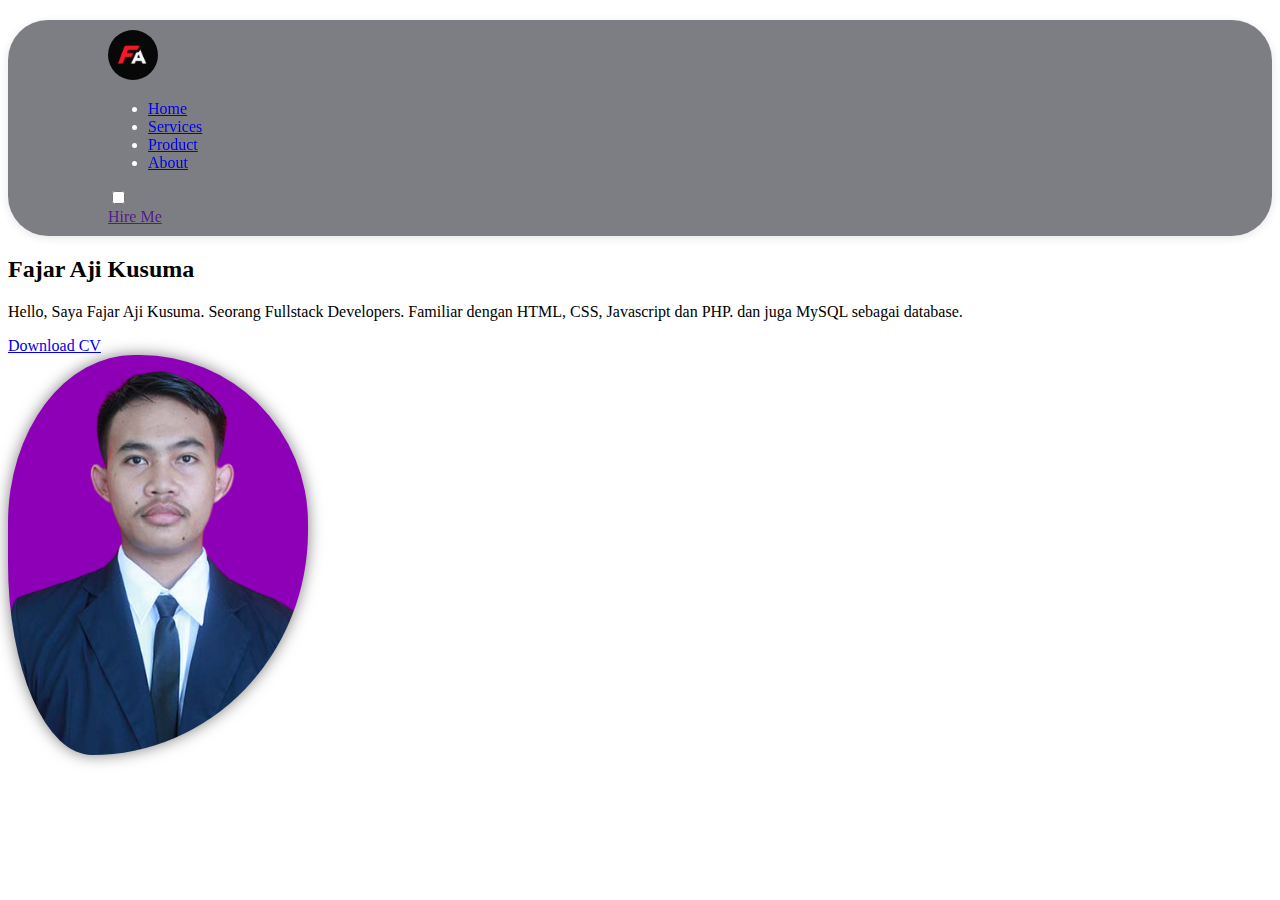
<file: index1.html>
<!DOCTYPE html>
<html lang="en">

<head>
  <meta charset="UTF-8">
  <meta http-equiv="X-UA-Compatible" content="IE=edge">
  <meta name="viewport" content="width=device-width, initial-scale=1.0">
  <link rel="preconnect" href="https://fonts.googleapis.com">
  <link rel="preconnect" href="https://fonts.gstatic.com" crossorigin>
  <link href="https://fonts.googleapis.com/css2?family=Poppins:wght@500&display=swap" rel="stylesheet">
  <title>Fajar Aji Kusuma &mdash; Web Portofolio</title>
  <link rel="stylesheet" href="assets/style.css" />
</head>

<body>
  <header>
    <div class="container">
      <nav>
        <div class="logo">
          <!-- <a href="">
            <h4>Fajar Aji Kusuma</h4>
          </a> -->
          <a href="" style="padding: 0;">
            <img src="assets/img/logo.png" alt="logo" class="logo-img">
          </a>
        </div>
        <ul>
          <li><a href="#home">Home</a></li>
          <li><a href="#services">Services</a></li>
          <li><a href="#product">Product</a></li>
          <li><a href="#about">About</a></li>
        </ul>
        <div class="menu-toggle">
          <input type="checkbox" />
          <span></span>
          <span></span>
          <span></span>
        </div>
        <div class="hire">
          <a href="" class="btn btn-ungu">Hire Me</a>
        </div>
      </nav>
    </div>
  </header>
  <main>
    <section id="home">
      <div class="container flex vh-auto vh-60 justify-center align-center flex-column-reverse gp-2">
        <div class="left flex-column w-50">
          <!-- <h3>Hi! Saya Fajar Aji Kusuma</h3> -->
          <h2 class="mb-2">Fajar Aji Kusuma</h2>
          <p class="mb-3">Hello, Saya Fajar Aji Kusuma. Seorang Fullstack Developers. Familiar dengan HTML, CSS,
            Javascript dan PHP. dan juga MySQL sebagai database.</p>
          <a href="#" class="btn btn-ungu mb-3">Download CV</a>
        </div>
        <div class="right w-50">
          <div class="blob"></div>
        </div>
      </div>
    </section>
    <!-- <div id="content">
      <article>
        <section id="services">
          <svg xmlns="http://www.w3.org/2000/svg" viewBox="0 0 1440 320">
            <path fill="#fff" fill-opacity="1"
              d="M0,256L48,234.7C96,213,192,171,288,170.7C384,171,480,213,576,208C672,203,768,149,864,160C960,171,1056,245,1152,256C1248,267,1344,213,1392,186.7L1440,160L1440,0L1392,0C1344,0,1248,0,1152,0C1056,0,960,0,864,0C768,0,672,0,576,0C480,0,384,0,288,0C192,0,96,0,48,0L0,0Z">
            </path>
          </svg>
          <div class="container flex justify-center align-center flex-column">
            <div class="top">
              <h3 class="text-white">Services</h3>
            </div>
            <div class="bottom mb-3">
              <div class="item flex-column-reverse">
                <div class="card flex flex-column justify-center align-center">
                  <img src="assets/img/1.jpeg" alt="">
                  <h2 class="mt-20">Make a Logo</h2>
                  <p>Lorem, ipsum dolor sit amet consectetur adipisicing elit. Obcaecati,
                    voluptatibus
                    est quia veritatis assumenda consequuntur fugit. Ea, dolores vitae tenetur, modi
                    molestiae id iusto consectetur voluptatum voluptate ab debitis quibusdam.</p>
                  <button class="button">Choose</button>
                </div>
                <div class="card flex flex-column justify-center align-center">
                  <img src="assets/img/1.jpeg" alt="">
                  <h2 class="mt-20">Make a Logo</h2>
                  <p>Lorem, ipsum dolor sit amet consectetur adipisicing elit. Obcaecati,
                    voluptatibus
                    est quia veritatis assumenda consequuntur fugit. Ea, dolores vitae tenetur, modi
                    molestiae id iusto consectetur voluptatum voluptate ab debitis quibusdam.</p>
                  <button class="button">Choose</button>
                </div>
              </div>
              <div class="item flex-column-reverse">
                <div class="card flex flex-column justify-center align-center">
                  <img src="assets/img/2.jpeg" alt="">
                  <h2 class="mt-20">Make a Logo</h2>
                  <p>Lorem, ipsum dolor sit amet consectetur adipisicing elit. Obcaecati,
                    voluptatibus
                    est quia veritatis assumenda consequuntur fugit. Ea, dolores vitae tenetur, modi
                    molestiae id iusto consectetur voluptatum voluptate ab debitis quibusdam.</p>
                  <button class="button">Choose</button>
                </div>
                <div class="card flex flex-column justify-center align-center">
                  <img src="assets/img/2.jpeg" alt="">
                  <h2 class="mt-20">Make a Logo</h2>
                  <p>Lorem, ipsum dolor sit amet consectetur adipisicing elit. Obcaecati,
                    voluptatibus
                    est quia veritatis assumenda consequuntur fugit. Ea, dolores vitae tenetur, modi
                    molestiae id iusto consectetur voluptatum voluptate ab debitis quibusdam.</p>
                  <button class="button">Choose</button>
                </div>
              </div>
            </div>
          </div>
        </section>
        <svg xmlns="http://www.w3.org/2000/svg" viewBox="0 0 1440 320">
          <path fill="#8D00B8" fill-opacity="1"
            d="M0,128L48,133.3C96,139,192,149,288,138.7C384,128,480,96,576,106.7C672,117,768,171,864,170.7C960,171,1056,117,1152,90.7C1248,64,1344,64,1392,64L1440,64L1440,0L1392,0C1344,0,1248,0,1152,0C1056,0,960,0,864,0C768,0,672,0,576,0C480,0,384,0,288,0C192,0,96,0,48,0L0,0Z">
          </path>
        </svg>
      </article>
      <article>
        <section class="product" id="product">
          <div class="container">
            <div class="top flex align-center justify-center flex-column">
              <h2 class="product-category">Product</h2>
              <p class="ta-center">Some designs that I have made, come and see..</p>
            </div>
            <button class="pre-btn"><img src="assets/img/arrow.png" alt="" class="w-20"></button>
            <button class="nxt-btn"><img src="assets/img/arrow.png" alt="" class="w-20"></button>
            <div class="product-container">
              <div class="product-card">
                <div class="product-image">
                  <img src="assets/img/1.jpeg" class="product-thumb" alt="">
                </div>
                <div class="product-info">
                  <h2 class="product-brand">brand</h2>
                  <p class="product-short-description">a short line about the cloth..</p>
                </div>
              </div>
              <div class="product-card">
                <div class="product-image">
                  <img src="assets/img/2.jpeg" class="product-thumb" alt="">
                </div>
                <div class="product-info">
                  <h2 class="product-brand">brand</h2>
                  <p class="product-short-description">a short line about the cloth..</p>
                </div>
              </div>
              <div class="product-card">
                <div class="product-image">
                  <img src="assets/img/1.jpeg" class="product-thumb" alt="">
                </div>
                <div class="product-info">
                  <h2 class="product-brand">brand</h2>
                  <p class="product-short-description">a short line about the cloth..</p>
                </div>
              </div>
              <div class="product-card">
                <div class="product-image">
                  <img src="assets/img/2.jpeg" class="product-thumb" alt="">
                </div>
                <div class="product-info">
                  <h2 class="product-brand">brand</h2>
                  <p class="product-short-description">a short line about the cloth..</p>
                </div>
              </div>
              <div class="product-card">
                <div class="product-image">
                  <img src="assets/img/1.jpeg" class="product-thumb" alt="">
                </div>
                <div class="product-info">
                  <h2 class="product-brand">brand</h2>
                  <p class="product-short-description">a short line about the cloth..</p>
                </div>
              </div>
            </div>
          </div>
        </section>
      </article>
    </div>
    <aside>
      <section id="about">
        <svg xmlns="http://www.w3.org/2000/svg" viewBox="0 0 1440 320">
          <path fill="#fff" fill-opacity="1"
            d="M0,224L48,224C96,224,192,224,288,202.7C384,181,480,139,576,112C672,85,768,75,864,96C960,117,1056,171,1152,170.7C1248,171,1344,117,1392,90.7L1440,64L1440,0L1392,0C1344,0,1248,0,1152,0C1056,0,960,0,864,0C768,0,672,0,576,0C480,0,384,0,288,0C192,0,96,0,48,0L0,0Z">
          </path>
        </svg>
        <div class="container flex flex-column-about justify-center gp-2 vh-auto-about vh-40">
          <div class="people-img flex align-center justify-center mt-3">
            <img src="hero.jpg" alt="" class="img-thumbnail br-20 w-100">
          </div>
          <div class="description flex-column justify-center mb-3">
            <h2 class="mt-3">About</h2>
            <p>Lorem, ipsum dolor sit amet consectetur adipisicing elit. Obcaecati, voluptatibus
              est quia veritatis assumenda consequuntur fugit. Ea, dolores vitae tenetur, modi molestiae
              id iusto consectetur voluptatum voluptate ab debitis quibusdam.</p><br>
            <p>Lorem ipsum dolor sit amet consectetur adipisicing elit. Vitae, vero veritatis nobis in
              sapiente culpa maxime obcaecati aperiam reiciendis libero ullam quisquam, porro nesciunt
              ratione dolore modi. Tenetur, laborum consequatur.</p><br>
            <p>Lorem ipsum dolor sit amet consectetur adipisicing elit. Voluptatibus aperiam ad aliquid
              aliquam quaerat. Minus vel quam labore, voluptatibus aliquid aspernatur accusamus? Nulla
              labore obcaecati doloribus! Maxime porro officiis unde.</p>
          </div>
        </div>
      </section>
    </aside> -->
  </main>
  <!-- <footer class="p-3">
    <div class="container flex justify-center align-center">
      <p class="ta-center">Made with ❤️ by <a href="#about">Fajar Aji Kusuma</a> &copy; Copyright 2023</p>
    </div>
  </footer> -->
  <script src="assets/index.js"></script>
</body>

</html>
</file>
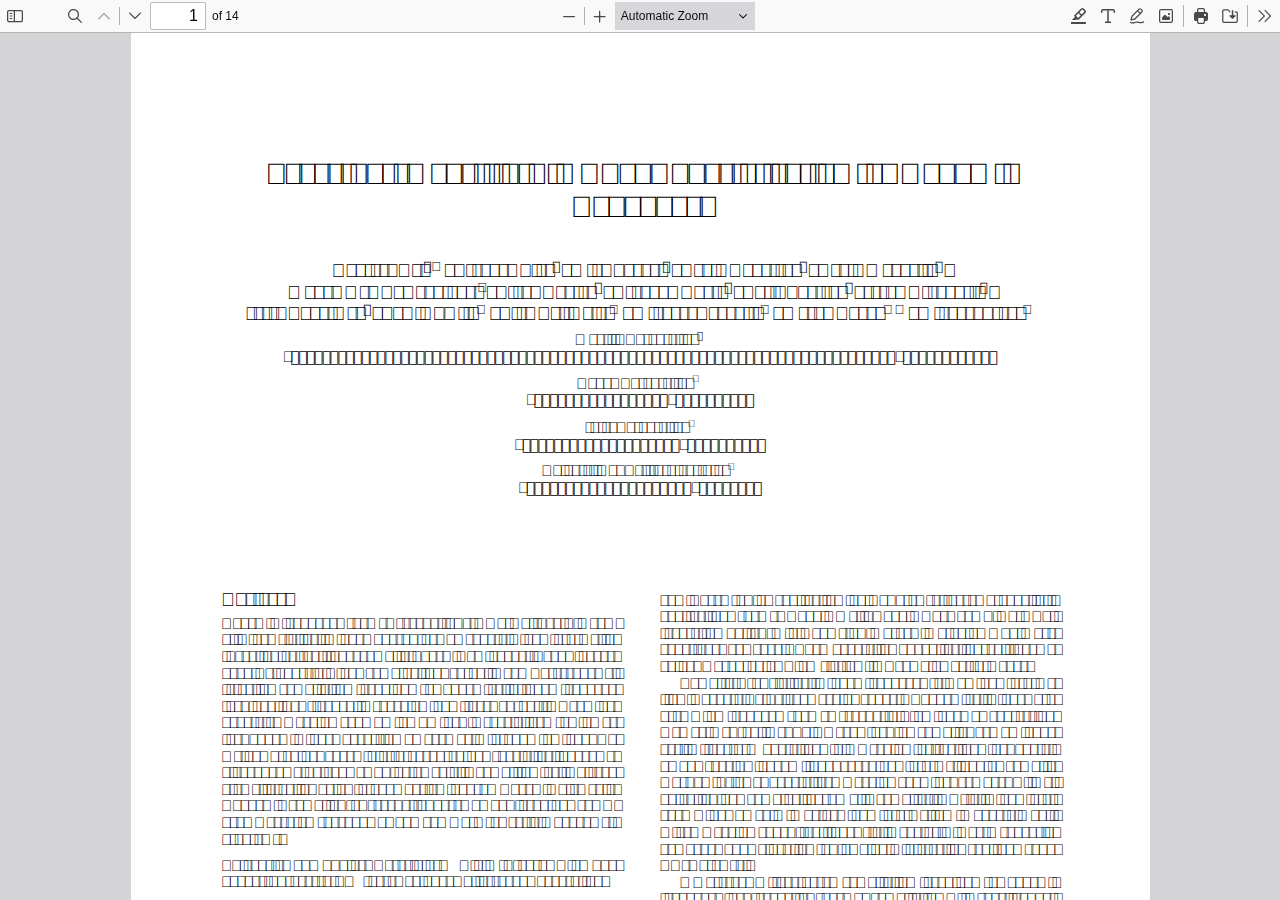
<file: assets/pdfjs/web/viewer.html>
﻿<!DOCTYPE html>
<!--
Copyright 2012 Mozilla Foundation

Licensed under the Apache License, Version 2.0 (the "License");
you may not use this file except in compliance with the License.
You may obtain a copy of the License at

    http://www.apache.org/licenses/LICENSE-2.0

Unless required by applicable law or agreed to in writing, software
distributed under the License is distributed on an "AS IS" BASIS,
WITHOUT WARRANTIES OR CONDITIONS OF ANY KIND, either express or implied.
See the License for the specific language governing permissions and
limitations under the License.

Adobe CMap resources are covered by their own copyright but the same license:

    Copyright 1990-2015 Adobe Systems Incorporated.

See https://github.com/adobe-type-tools/cmap-resources
-->
<html dir="ltr" mozdisallowselectionprint>
  <head>
    <meta charset="utf-8">
    <meta name="viewport" content="width=device-width, initial-scale=1, maximum-scale=1">
    <meta name="google" content="notranslate">
    <title>PDF.js viewer</title>

<!-- This snippet is used in production (included from viewer.html) -->
<link rel="resource" type="application/l10n" href="locale/locale.json">
<script src="../build/pdf.mjs" type="module"></script>

    <link rel="stylesheet" href="viewer.css">

  <script src="viewer.mjs" type="module"></script>
  </head>

  <body tabindex="0">
    <div id="outerContainer">
      <span id="viewer-alert" class="visuallyHidden" role="alert"></span>

      <div id="sidebarContainer">
        <div id="toolbarSidebar" class="toolbarHorizontalGroup">
          <div id="toolbarSidebarLeft">
            <div id="sidebarViewButtons" class="toolbarHorizontalGroup toggled" role="radiogroup">
              <button id="viewThumbnail" class="toolbarButton toggled" type="button" tabindex="0" data-l10n-id="pdfjs-thumbs-button" role="radio" aria-checked="true" aria-controls="thumbnailView">
                 <span data-l10n-id="pdfjs-thumbs-button-label"></span>
              </button>
              <button id="viewOutline" class="toolbarButton" type="button" tabindex="0" data-l10n-id="pdfjs-document-outline-button" role="radio" aria-checked="false" aria-controls="outlineView">
                 <span data-l10n-id="pdfjs-document-outline-button-label"></span>
              </button>
              <button id="viewAttachments" class="toolbarButton" type="button" tabindex="0" data-l10n-id="pdfjs-attachments-button" role="radio" aria-checked="false" aria-controls="attachmentsView">
                 <span data-l10n-id="pdfjs-attachments-button-label"></span>
              </button>
              <button id="viewLayers" class="toolbarButton" type="button" tabindex="0" data-l10n-id="pdfjs-layers-button" role="radio" aria-checked="false" aria-controls="layersView">
                 <span data-l10n-id="pdfjs-layers-button-label"></span>
              </button>
            </div>
          </div>

          <div id="toolbarSidebarRight">
            <div id="outlineOptionsContainer" class="toolbarHorizontalGroup">
              <div class="verticalToolbarSeparator"></div>

              <button id="currentOutlineItem" class="toolbarButton" type="button" disabled="disabled" tabindex="0" data-l10n-id="pdfjs-current-outline-item-button">
                <span data-l10n-id="pdfjs-current-outline-item-button-label"></span>
              </button>
            </div>
          </div>
        </div>
        <div id="sidebarContent">
          <div id="thumbnailView">
          </div>
          <div id="outlineView" class="hidden">
          </div>
          <div id="attachmentsView" class="hidden">
          </div>
          <div id="layersView" class="hidden">
          </div>
        </div>
        <div id="sidebarResizer"></div>
      </div>  <!-- sidebarContainer -->

      <div id="mainContainer">
        <div class="toolbar">
          <div id="toolbarContainer">
            <div id="toolbarViewer" class="toolbarHorizontalGroup">
              <div id="toolbarViewerLeft" class="toolbarHorizontalGroup">
                <button id="sidebarToggleButton" class="toolbarButton" type="button" tabindex="0" data-l10n-id="pdfjs-toggle-sidebar-button" aria-expanded="false" aria-haspopup="true" aria-controls="sidebarContainer">
                  <span data-l10n-id="pdfjs-toggle-sidebar-button-label"></span>
                </button>
                <div class="toolbarButtonSpacer"></div>
                <div class="toolbarButtonWithContainer">
                  <button id="viewFindButton" class="toolbarButton" type="button" tabindex="0" data-l10n-id="pdfjs-findbar-button" aria-expanded="false" aria-controls="findbar">
                    <span data-l10n-id="pdfjs-findbar-button-label"></span>
                  </button>
                  <div class="hidden doorHanger toolbarHorizontalGroup" id="findbar">
                    <div id="findInputContainer" class="toolbarHorizontalGroup">
                      <span class="loadingInput end toolbarHorizontalGroup">
                        <input id="findInput" class="toolbarField" tabindex="0" data-l10n-id="pdfjs-find-input" aria-invalid="false">
                      </span>
                      <div class="toolbarHorizontalGroup">
                        <button id="findPreviousButton" class="toolbarButton" type="button" tabindex="0" data-l10n-id="pdfjs-find-previous-button">
                          <span data-l10n-id="pdfjs-find-previous-button-label"></span>
                        </button>
                        <div class="splitToolbarButtonSeparator"></div>
                        <button id="findNextButton" class="toolbarButton" type="button" tabindex="0" data-l10n-id="pdfjs-find-next-button">
                          <span data-l10n-id="pdfjs-find-next-button-label"></span>
                        </button>
                      </div>
                    </div>

                    <div id="findbarOptionsOneContainer" class="toolbarHorizontalGroup">
                      <div class="toggleButton toolbarLabel">
                        <input type="checkbox" id="findHighlightAll" tabindex="0" />
                        <label for="findHighlightAll" data-l10n-id="pdfjs-find-highlight-checkbox"></label>
                      </div>
                      <div class="toggleButton toolbarLabel">
                        <input type="checkbox" id="findMatchCase" tabindex="0" />
                        <label for="findMatchCase" data-l10n-id="pdfjs-find-match-case-checkbox-label"></label>
                      </div>
                    </div>
                    <div id="findbarOptionsTwoContainer" class="toolbarHorizontalGroup">
                      <div class="toggleButton toolbarLabel">
                        <input type="checkbox" id="findMatchDiacritics" tabindex="0" />
                        <label for="findMatchDiacritics" data-l10n-id="pdfjs-find-match-diacritics-checkbox-label"></label>
                      </div>
                      <div class="toggleButton toolbarLabel">
                        <input type="checkbox" id="findEntireWord" tabindex="0" />
                        <label for="findEntireWord" data-l10n-id="pdfjs-find-entire-word-checkbox-label"></label>
                      </div>
                    </div>

                    <div id="findbarMessageContainer" class="toolbarHorizontalGroup" aria-live="polite">
                      <span id="findResultsCount" class="toolbarLabel"></span>
                      <span id="findMsg" class="toolbarLabel"></span>
                    </div>
                  </div>  <!-- findbar -->
                </div>
                <div class="toolbarHorizontalGroup hiddenSmallView">
                  <button class="toolbarButton" type="button" id="previous" tabindex="0" data-l10n-id="pdfjs-previous-button">
                    <span data-l10n-id="pdfjs-previous-button-label"></span>
                  </button>
                  <div class="splitToolbarButtonSeparator"></div>
                  <button class="toolbarButton" type="button" id="next" tabindex="0" data-l10n-id="pdfjs-next-button">
                    <span data-l10n-id="pdfjs-next-button-label"></span>
                  </button>
                </div>
                <div class="toolbarHorizontalGroup">
                  <span class="loadingInput start toolbarHorizontalGroup">
                    <input type="number" id="pageNumber" class="toolbarField" value="1" min="1" tabindex="0" data-l10n-id="pdfjs-page-input" autocomplete="off">
                  </span>
                  <span id="numPages" class="toolbarLabel"></span>
                </div>
              </div>
              <div id="toolbarViewerMiddle" class="toolbarHorizontalGroup">
                <div class="toolbarHorizontalGroup">
                  <button id="zoomOutButton" class="toolbarButton" type="button" tabindex="0" data-l10n-id="pdfjs-zoom-out-button">
                    <span data-l10n-id="pdfjs-zoom-out-button-label"></span>
                  </button>
                  <div class="splitToolbarButtonSeparator"></div>
                  <button id="zoomInButton" class="toolbarButton" type="button" tabindex="0" data-l10n-id="pdfjs-zoom-in-button">
                    <span data-l10n-id="pdfjs-zoom-in-button-label"></span>
                  </button>
                </div>
                <span id="scaleSelectContainer" class="dropdownToolbarButton">
                  <select id="scaleSelect" tabindex="0" data-l10n-id="pdfjs-zoom-select">
                    <option id="pageAutoOption" value="auto" selected="selected" data-l10n-id="pdfjs-page-scale-auto"></option>
                    <option id="pageActualOption" value="page-actual" data-l10n-id="pdfjs-page-scale-actual"></option>
                    <option id="pageFitOption" value="page-fit" data-l10n-id="pdfjs-page-scale-fit"></option>
                    <option id="pageWidthOption" value="page-width" data-l10n-id="pdfjs-page-scale-width"></option>
                    <option id="customScaleOption" value="custom" disabled="disabled" hidden="true" data-l10n-id="pdfjs-page-scale-percent" data-l10n-args='{ "scale": 0 }'></option>
                    <option value="0.5" data-l10n-id="pdfjs-page-scale-percent" data-l10n-args='{ "scale": 50 }'></option>
                    <option value="0.75" data-l10n-id="pdfjs-page-scale-percent" data-l10n-args='{ "scale": 75 }'></option>
                    <option value="1" data-l10n-id="pdfjs-page-scale-percent" data-l10n-args='{ "scale": 100 }'></option>
                    <option value="1.25" data-l10n-id="pdfjs-page-scale-percent" data-l10n-args='{ "scale": 125 }'></option>
                    <option value="1.5" data-l10n-id="pdfjs-page-scale-percent" data-l10n-args='{ "scale": 150 }'></option>
                    <option value="2" data-l10n-id="pdfjs-page-scale-percent" data-l10n-args='{ "scale": 200 }'></option>
                    <option value="3" data-l10n-id="pdfjs-page-scale-percent" data-l10n-args='{ "scale": 300 }'></option>
                    <option value="4" data-l10n-id="pdfjs-page-scale-percent" data-l10n-args='{ "scale": 400 }'></option>
                  </select>
                </span>
              </div>
              <div id="toolbarViewerRight" class="toolbarHorizontalGroup">
                <div id="editorModeButtons" class="toolbarHorizontalGroup" role="radiogroup">
                  <div id="editorComment" class="toolbarButtonWithContainer" hidden="true">
                    <button id="editorCommentButton" class="toolbarButton" type="button" tabindex="0" disabled="disabled" role="radio" aria-expanded="false" aria-haspopup="true" aria-controls="editorCommentParamsToolbar" data-l10n-id="pdfjs-editor-comment-button">
                      <span data-l10n-id="pdfjs-editor-comment-button-label"></span>
                    </button>
                    <div class="editorParamsToolbar sidebar hidden menu" id="editorCommentParamsToolbar">
                      <div id="editorCommentsSidebar" class="menuContainer" role="landmark" aria-labelledby="editorCommentsSidebarHeader">
                        <div id="editorCommentsSidebarHeader" role="heading" aria-level="2">
                          <span class="commentCount">
                            <span id="editorCommentsSidebarTitle" data-l10n-id="pdfjs-editor-comments-sidebar-title" data-l10n-args='{ "count": 0 }'></span>
                            <span id="editorCommentsSidebarCount"></span>
                          </span>
                          <button id="editorCommentsSidebarCloseButton" type="button" tabindex="0" data-l10n-id="pdfjs-editor-comments-sidebar-close-button">
                            <span data-l10n-id="pdfjs-editor-comments-sidebar-close-button-label"></span>
                          </button>
                        </div>
                        <ul id="editorCommentsSidebarList"></ul>
                      </div>
                    </div>
                  </div>
                  <div id="editorSignature" class="toolbarButtonWithContainer" hidden="true">
                    <button id="editorSignatureButton" class="toolbarButton" type="button" tabindex="0" disabled="disabled" role="radio" aria-expanded="false" aria-haspopup="true" aria-controls="editorSignatureParamsToolbar" data-l10n-id="pdfjs-editor-signature-button">
                      <span data-l10n-id="pdfjs-editor-signature-button-label"></span>
                    </button>
                    <div class="editorParamsToolbar hidden doorHangerRight menu" id="editorSignatureParamsToolbar">
                      <div id="addSignatureDoorHanger" class="menuContainer" role="region" data-l10n-id="pdfjs-editor-add-signature-container">
                        <button id="editorSignatureAddSignature" class="toolbarButton labeled" type="button" tabindex="0" data-l10n-id="pdfjs-editor-signature-add-signature-button">
                          <span data-l10n-id="pdfjs-editor-signature-add-signature-button-label" class="editorParamsLabel"></span>
                        </button>
                      </div>
                    </div>
                  </div>
                  <div id="editorHighlight" class="toolbarButtonWithContainer">
                    <button id="editorHighlightButton" class="toolbarButton" type="button" disabled="disabled" role="radio" aria-expanded="false" aria-haspopup="true" aria-controls="editorHighlightParamsToolbar" tabindex="0" data-l10n-id="pdfjs-editor-highlight-button">
                      <span data-l10n-id="pdfjs-editor-highlight-button-label"></span>
                    </button>
                    <div class="editorParamsToolbar hidden doorHangerRight" id="editorHighlightParamsToolbar">
                      <div id="highlightParamsToolbarContainer" class="editorParamsToolbarContainer">
                        <div id="editorHighlightColorPicker" class="colorPicker">
                          <span id="highlightColorPickerLabel" class="editorParamsLabel" data-l10n-id="pdfjs-editor-highlight-colorpicker-label"></span>
                        </div>
                        <div id="editorHighlightThickness">
                          <label for="editorFreeHighlightThickness" class="editorParamsLabel" data-l10n-id="pdfjs-editor-free-highlight-thickness-input"></label>
                          <div class="thicknessPicker">
                            <input type="range" id="editorFreeHighlightThickness" class="editorParamsSlider" data-l10n-id="pdfjs-editor-free-highlight-thickness-title" value="12" min="8" max="24" step="1" tabindex="0">
                          </div>
                        </div>
                        <div id="editorHighlightVisibility">
                          <div class="divider"></div>
                          <div class="toggler">
                            <label for="editorHighlightShowAll" class="editorParamsLabel" data-l10n-id="pdfjs-editor-highlight-show-all-button-label"></label>
                            <button id="editorHighlightShowAll" class="toggle-button" type="button" data-l10n-id="pdfjs-editor-highlight-show-all-button" aria-pressed="true" tabindex="0"></button>
                          </div>
                        </div>
                      </div>
                    </div>
                  </div>
                  <div id="editorFreeText" class="toolbarButtonWithContainer">
                    <button id="editorFreeTextButton" class="toolbarButton" type="button" disabled="disabled" role="radio" aria-expanded="false" aria-haspopup="true" aria-controls="editorFreeTextParamsToolbar" tabindex="0" data-l10n-id="pdfjs-editor-free-text-button">
                      <span data-l10n-id="pdfjs-editor-free-text-button-label"></span>
                    </button>
                    <div class="editorParamsToolbar hidden doorHangerRight" id="editorFreeTextParamsToolbar">
                      <div class="editorParamsToolbarContainer">
                        <div class="editorParamsSetter">
                          <label for="editorFreeTextColor" class="editorParamsLabel" data-l10n-id="pdfjs-editor-free-text-color-input"></label>
                          <input type="color" id="editorFreeTextColor" class="editorParamsColor" tabindex="0">
                        </div>
                        <div class="editorParamsSetter">
                          <label for="editorFreeTextFontSize" class="editorParamsLabel" data-l10n-id="pdfjs-editor-free-text-size-input"></label>
                          <input type="range" id="editorFreeTextFontSize" class="editorParamsSlider" value="10" min="5" max="100" step="1" tabindex="0">
                        </div>
                      </div>
                    </div>
                  </div>
                  <div id="editorInk" class="toolbarButtonWithContainer">
                    <button id="editorInkButton" class="toolbarButton" type="button" disabled="disabled" role="radio" aria-expanded="false" aria-haspopup="true" aria-controls="editorInkParamsToolbar" tabindex="0" data-l10n-id="pdfjs-editor-ink-button">
                      <span data-l10n-id="pdfjs-editor-ink-button-label"></span>
                    </button>
                    <div class="editorParamsToolbar hidden doorHangerRight" id="editorInkParamsToolbar">
                      <div class="editorParamsToolbarContainer">
                        <div class="editorParamsSetter">
                          <label for="editorInkColor" class="editorParamsLabel" data-l10n-id="pdfjs-editor-ink-color-input"></label>
                          <input type="color" id="editorInkColor" class="editorParamsColor" tabindex="0">
                        </div>
                        <div class="editorParamsSetter">
                          <label for="editorInkThickness" class="editorParamsLabel" data-l10n-id="pdfjs-editor-ink-thickness-input"></label>
                          <input type="range" id="editorInkThickness" class="editorParamsSlider" value="1" min="1" max="20" step="1" tabindex="0">
                        </div>
                        <div class="editorParamsSetter">
                          <label for="editorInkOpacity" class="editorParamsLabel" data-l10n-id="pdfjs-editor-ink-opacity-input"></label>
                          <input type="range" id="editorInkOpacity" class="editorParamsSlider" value="1" min="0.05" max="1" step="0.05" tabindex="0">
                        </div>
                      </div>
                    </div>
                  </div>
                  <div id="editorStamp" class="toolbarButtonWithContainer">
                    <button id="editorStampButton" class="toolbarButton" type="button" disabled="disabled" role="radio" aria-expanded="false" aria-haspopup="true" aria-controls="editorStampParamsToolbar" tabindex="0" data-l10n-id="pdfjs-editor-stamp-button">
                      <span data-l10n-id="pdfjs-editor-stamp-button-label"></span>
                    </button>
                    <div class="editorParamsToolbar hidden doorHangerRight menu" id="editorStampParamsToolbar">
                      <div class="menuContainer">
                        <button id="editorStampAddImage" class="toolbarButton labeled" type="button" tabindex="0" data-l10n-id="pdfjs-editor-stamp-add-image-button">
                          <span class="editorParamsLabel" data-l10n-id="pdfjs-editor-stamp-add-image-button-label"></span>
                        </button>
                      </div>
                    </div>
                  </div>
                </div>

                <div id="editorModeSeparator" class="verticalToolbarSeparator"></div>

                <div class="toolbarHorizontalGroup hiddenMediumView">
                  <button id="printButton" class="toolbarButton" type="button" tabindex="0" data-l10n-id="pdfjs-print-button">
                    <span data-l10n-id="pdfjs-print-button-label"></span>
                  </button>

                  <button id="downloadButton" class="toolbarButton" type="button" tabindex="0" data-l10n-id="pdfjs-save-button">
                    <span data-l10n-id="pdfjs-save-button-label"></span>
                  </button>
                </div>

                <div class="verticalToolbarSeparator hiddenMediumView"></div>

                <div id="secondaryToolbarToggle" class="toolbarButtonWithContainer">
                  <button id="secondaryToolbarToggleButton" class="toolbarButton" type="button" tabindex="0" data-l10n-id="pdfjs-tools-button" aria-expanded="false" aria-haspopup="true" aria-controls="secondaryToolbar">
                    <span data-l10n-id="pdfjs-tools-button-label"></span>
                  </button>
                  <div id="secondaryToolbar" class="hidden doorHangerRight menu">
                    <div id="secondaryToolbarButtonContainer" class="menuContainer">
                      <button id="secondaryOpenFile" class="toolbarButton labeled" type="button" tabindex="0" data-l10n-id="pdfjs-open-file-button">
                        <span data-l10n-id="pdfjs-open-file-button-label"></span>
                      </button>

                      <div class="visibleMediumView">
                        <button id="secondaryPrint" class="toolbarButton labeled" type="button" tabindex="0" data-l10n-id="pdfjs-print-button">
                          <span data-l10n-id="pdfjs-print-button-label"></span>
                        </button>

                        <button id="secondaryDownload" class="toolbarButton labeled" type="button" tabindex="0" data-l10n-id="pdfjs-save-button">
                          <span data-l10n-id="pdfjs-save-button-label"></span>
                        </button>

                      </div>

                      <div class="horizontalToolbarSeparator"></div>

                      <button id="presentationMode" class="toolbarButton labeled" type="button" tabindex="0" data-l10n-id="pdfjs-presentation-mode-button">
                        <span data-l10n-id="pdfjs-presentation-mode-button-label"></span>
                      </button>

                      <a href="#" id="viewBookmark" class="toolbarButton labeled" tabindex="0" data-l10n-id="pdfjs-bookmark-button">
                        <span data-l10n-id="pdfjs-bookmark-button-label"></span>
                      </a>

                      <div id="viewBookmarkSeparator" class="horizontalToolbarSeparator"></div>

                      <button id="firstPage" class="toolbarButton labeled" type="button" tabindex="0" data-l10n-id="pdfjs-first-page-button">
                        <span data-l10n-id="pdfjs-first-page-button-label"></span>
                      </button>
                      <button id="lastPage" class="toolbarButton labeled" type="button" tabindex="0" data-l10n-id="pdfjs-last-page-button">
                        <span data-l10n-id="pdfjs-last-page-button-label"></span>
                      </button>

                      <div class="horizontalToolbarSeparator"></div>

                      <button id="pageRotateCw" class="toolbarButton labeled" type="button" tabindex="0" data-l10n-id="pdfjs-page-rotate-cw-button">
                        <span data-l10n-id="pdfjs-page-rotate-cw-button-label"></span>
                      </button>
                      <button id="pageRotateCcw" class="toolbarButton labeled" type="button" tabindex="0" data-l10n-id="pdfjs-page-rotate-ccw-button">
                        <span data-l10n-id="pdfjs-page-rotate-ccw-button-label"></span>
                      </button>

                      <div class="horizontalToolbarSeparator"></div>

                      <div id="cursorToolButtons" role="radiogroup">
                        <button id="cursorSelectTool" class="toolbarButton labeled toggled" type="button" tabindex="0" data-l10n-id="pdfjs-cursor-text-select-tool-button" role="radio" aria-checked="true">
                          <span data-l10n-id="pdfjs-cursor-text-select-tool-button-label"></span>
                        </button>
                        <button id="cursorHandTool" class="toolbarButton labeled" type="button" tabindex="0" data-l10n-id="pdfjs-cursor-hand-tool-button" role="radio" aria-checked="false">
                          <span data-l10n-id="pdfjs-cursor-hand-tool-button-label"></span>
                        </button>
                      </div>

                      <div class="horizontalToolbarSeparator"></div>

                      <div id="scrollModeButtons" role="radiogroup">
                        <button id="scrollPage" class="toolbarButton labeled" type="button" tabindex="0" data-l10n-id="pdfjs-scroll-page-button" role="radio" aria-checked="false">
                          <span data-l10n-id="pdfjs-scroll-page-button-label"></span>
                        </button>
                        <button id="scrollVertical" class="toolbarButton labeled toggled" type="button" tabindex="0" data-l10n-id="pdfjs-scroll-vertical-button" role="radio" aria-checked="true">
                          <span data-l10n-id="pdfjs-scroll-vertical-button-label"></span>
                        </button>
                        <button id="scrollHorizontal" class="toolbarButton labeled" type="button" tabindex="0" data-l10n-id="pdfjs-scroll-horizontal-button" role="radio" aria-checked="false">
                          <span data-l10n-id="pdfjs-scroll-horizontal-button-label"></span>
                        </button>
                        <button id="scrollWrapped" class="toolbarButton labeled" type="button" tabindex="0" data-l10n-id="pdfjs-scroll-wrapped-button" role="radio" aria-checked="false">
                          <span data-l10n-id="pdfjs-scroll-wrapped-button-label"></span>
                        </button>
                      </div>

                      <div class="horizontalToolbarSeparator"></div>

                      <div id="spreadModeButtons" role="radiogroup">
                        <button id="spreadNone" class="toolbarButton labeled toggled" type="button" tabindex="0" data-l10n-id="pdfjs-spread-none-button" role="radio" aria-checked="true">
                          <span data-l10n-id="pdfjs-spread-none-button-label"></span>
                        </button>
                        <button id="spreadOdd" class="toolbarButton labeled" type="button" tabindex="0" data-l10n-id="pdfjs-spread-odd-button" role="radio" aria-checked="false">
                          <span data-l10n-id="pdfjs-spread-odd-button-label"></span>
                        </button>
                        <button id="spreadEven" class="toolbarButton labeled" type="button" tabindex="0" data-l10n-id="pdfjs-spread-even-button" role="radio" aria-checked="false">
                          <span data-l10n-id="pdfjs-spread-even-button-label"></span>
                        </button>
                      </div>

                      <div id="imageAltTextSettingsSeparator" class="horizontalToolbarSeparator hidden"></div>
                      <button id="imageAltTextSettings" type="button" class="toolbarButton labeled hidden" tabindex="0" data-l10n-id="pdfjs-image-alt-text-settings-button" aria-controls="altTextSettingsDialog">
                        <span data-l10n-id="pdfjs-image-alt-text-settings-button-label"></span>
                      </button>

                      <div class="horizontalToolbarSeparator"></div>

                      <button id="documentProperties" class="toolbarButton labeled" type="button" tabindex="0" data-l10n-id="pdfjs-document-properties-button" aria-controls="documentPropertiesDialog">
                        <span data-l10n-id="pdfjs-document-properties-button-label"></span>
                      </button>
                    </div>
                  </div>  <!-- secondaryToolbar -->
                </div>
              </div>
            </div>
            <div id="loadingBar">
              <div class="progress">
                <div class="glimmer">
                </div>
              </div>
            </div>
          </div>
        </div>

        <div id="viewerContainer" tabindex="0">
          <div id="viewer" class="pdfViewer"></div>
        </div>
      </div> <!-- mainContainer -->

      <div id="dialogContainer">
        <dialog id="passwordDialog">
          <div class="row">
            <label for="password" id="passwordText" data-l10n-id="pdfjs-password-label"></label>
          </div>
          <div class="row">
            <input type="password" id="password" class="toolbarField">
          </div>
          <div class="buttonRow">
            <button id="passwordCancel" class="dialogButton" type="button"><span data-l10n-id="pdfjs-password-cancel-button"></span></button>
            <button id="passwordSubmit" class="dialogButton" type="button"><span data-l10n-id="pdfjs-password-ok-button"></span></button>
          </div>
        </dialog>
        <dialog id="documentPropertiesDialog">
          <div class="row">
            <span id="fileNameLabel" data-l10n-id="pdfjs-document-properties-file-name"></span>
            <p id="fileNameField" aria-labelledby="fileNameLabel">-</p>
          </div>
          <div class="row">
            <span id="fileSizeLabel" data-l10n-id="pdfjs-document-properties-file-size"></span>
            <p id="fileSizeField" aria-labelledby="fileSizeLabel">-</p>
          </div>
          <div class="separator"></div>
          <div class="row">
            <span id="titleLabel" data-l10n-id="pdfjs-document-properties-title"></span>
            <p id="titleField" aria-labelledby="titleLabel">-</p>
          </div>
          <div class="row">
            <span id="authorLabel" data-l10n-id="pdfjs-document-properties-author"></span>
            <p id="authorField" aria-labelledby="authorLabel">-</p>
          </div>
          <div class="row">
            <span id="subjectLabel" data-l10n-id="pdfjs-document-properties-subject"></span>
            <p id="subjectField" aria-labelledby="subjectLabel">-</p>
          </div>
          <div class="row">
            <span id="keywordsLabel" data-l10n-id="pdfjs-document-properties-keywords"></span>
            <p id="keywordsField" aria-labelledby="keywordsLabel">-</p>
          </div>
          <div class="row">
            <span id="creationDateLabel" data-l10n-id="pdfjs-document-properties-creation-date"></span>
            <p id="creationDateField" aria-labelledby="creationDateLabel">-</p>
          </div>
          <div class="row">
            <span id="modificationDateLabel" data-l10n-id="pdfjs-document-properties-modification-date"></span>
            <p id="modificationDateField" aria-labelledby="modificationDateLabel">-</p>
          </div>
          <div class="row">
            <span id="creatorLabel" data-l10n-id="pdfjs-document-properties-creator"></span>
            <p id="creatorField" aria-labelledby="creatorLabel">-</p>
          </div>
          <div class="separator"></div>
          <div class="row">
            <span id="producerLabel" data-l10n-id="pdfjs-document-properties-producer"></span>
            <p id="producerField" aria-labelledby="producerLabel">-</p>
          </div>
          <div class="row">
            <span id="versionLabel" data-l10n-id="pdfjs-document-properties-version"></span>
            <p id="versionField" aria-labelledby="versionLabel">-</p>
          </div>
          <div class="row">
            <span id="pageCountLabel" data-l10n-id="pdfjs-document-properties-page-count"></span>
            <p id="pageCountField" aria-labelledby="pageCountLabel">-</p>
          </div>
          <div class="row">
            <span id="pageSizeLabel" data-l10n-id="pdfjs-document-properties-page-size"></span>
            <p id="pageSizeField" aria-labelledby="pageSizeLabel">-</p>
          </div>
          <div class="separator"></div>
          <div class="row">
            <span id="linearizedLabel" data-l10n-id="pdfjs-document-properties-linearized"></span>
            <p id="linearizedField" aria-labelledby="linearizedLabel">-</p>
          </div>
          <div class="buttonRow">
            <button id="documentPropertiesClose" class="dialogButton" type="button"><span data-l10n-id="pdfjs-document-properties-close-button"></span></button>
          </div>
        </dialog>
        <dialog class="dialog altText" id="altTextDialog" aria-labelledby="dialogLabel" aria-describedby="dialogDescription">
          <div id="altTextContainer" class="mainContainer">
            <div id="overallDescription">
              <span id="dialogLabel" data-l10n-id="pdfjs-editor-alt-text-dialog-label" class="title"></span>
              <span id="dialogDescription" data-l10n-id="pdfjs-editor-alt-text-dialog-description"></span>
            </div>
            <div id="addDescription">
              <div class="radio">
                <div class="radioButton">
                  <input type="radio" id="descriptionButton" name="altTextOption" tabindex="0" aria-describedby="descriptionAreaLabel" checked>
                  <label for="descriptionButton" data-l10n-id="pdfjs-editor-alt-text-add-description-label"></label>
                </div>
                <div class="radioLabel">
                  <span id="descriptionAreaLabel" data-l10n-id="pdfjs-editor-alt-text-add-description-description"></span>
                </div>
              </div>
              <div class="descriptionArea">
                <textarea id="descriptionTextarea" aria-labelledby="descriptionAreaLabel" data-l10n-id="pdfjs-editor-alt-text-textarea" tabindex="0"></textarea>
              </div>
            </div>
            <div id="markAsDecorative">
              <div class="radio">
                <div class="radioButton">
                  <input type="radio" id="decorativeButton" name="altTextOption" aria-describedby="decorativeLabel">
                  <label for="decorativeButton" data-l10n-id="pdfjs-editor-alt-text-mark-decorative-label"></label>
                </div>
                <div class="radioLabel">
                  <span id="decorativeLabel" data-l10n-id="pdfjs-editor-alt-text-mark-decorative-description"></span>
                </div>
              </div>
            </div>
            <div id="buttons">
              <button id="altTextCancel" class="secondaryButton" type="button" tabindex="0"><span data-l10n-id="pdfjs-editor-alt-text-cancel-button"></span></button>
              <button id="altTextSave" class="primaryButton" type="button" tabindex="0"><span data-l10n-id="pdfjs-editor-alt-text-save-button"></span></button>
            </div>
          </div>
        </dialog>
        <dialog class="dialog newAltText" id="newAltTextDialog" aria-labelledby="newAltTextTitle" aria-describedby="newAltTextDescription" tabindex="0">
          <div id="newAltTextContainer" class="mainContainer">
            <div class="title">
              <span id="newAltTextTitle" data-l10n-id="pdfjs-editor-new-alt-text-dialog-edit-label" role="sectionhead" tabindex="0"></span>
            </div>
            <div id="mainContent">
              <div id="descriptionAndSettings">
                <div id="descriptionInstruction">
                  <div id="newAltTextDescriptionContainer">
                    <div class="altTextSpinner" role="status" aria-live="polite"></div>
                    <textarea id="newAltTextDescriptionTextarea" aria-labelledby="descriptionAreaLabel" data-l10n-id="pdfjs-editor-new-alt-text-textarea" tabindex="0"></textarea>
                  </div>
                  <span id="newAltTextDescription" role="note" data-l10n-id="pdfjs-editor-new-alt-text-description"></span>
                  <div id="newAltTextDisclaimer" role="note"><div><span data-l10n-id="pdfjs-editor-new-alt-text-disclaimer1"></span> <a href="https://support.mozilla.org/en-US/kb/pdf-alt-text" target="_blank" rel="noopener noreferrer" id="newAltTextLearnMore" data-l10n-id="pdfjs-editor-new-alt-text-disclaimer-learn-more-url" tabindex="0"></a></div></div>
                </div>
                <div id="newAltTextCreateAutomatically" class="toggler">
                  <button id="newAltTextCreateAutomaticallyButton" class="toggle-button" type="button" aria-pressed="true" tabindex="0"></button>
                  <label for="newAltTextCreateAutomaticallyButton" class="togglerLabel" data-l10n-id="pdfjs-editor-new-alt-text-create-automatically-button-label"></label>
                </div>
                <div id="newAltTextDownloadModel" class="hidden">
                  <span id="newAltTextDownloadModelDescription" data-l10n-id="pdfjs-editor-new-alt-text-ai-model-downloading-progress" aria-valuemin="0" data-l10n-args='{ "totalSize": 0, "downloadedSize": 0 }'></span>
                </div>
              </div>
              <div id="newAltTextImagePreview"></div>
            </div>
            <div id="newAltTextError" class="messageBar">
              <div>
                <div>
                  <span class="title" data-l10n-id="pdfjs-editor-new-alt-text-error-title"></span>
                  <span  class="description" data-l10n-id="pdfjs-editor-new-alt-text-error-description"></span>
                </div>
                <button id="newAltTextCloseButton" class="closeButton" type="button" tabindex="0"><span data-l10n-id="pdfjs-editor-new-alt-text-error-close-button"></span></button>
              </div>
            </div>
            <div id="newAltTextButtons" class="dialogButtonsGroup">
              <button id="newAltTextCancel" type="button" class="secondaryButton hidden" tabindex="0"><span data-l10n-id="pdfjs-editor-alt-text-cancel-button"></span></button>
              <button id="newAltTextNotNow" type="button" class="secondaryButton" tabindex="0"><span data-l10n-id="pdfjs-editor-new-alt-text-not-now-button"></span></button>
              <button id="newAltTextSave" type="button" class="primaryButton" tabindex="0"><span data-l10n-id="pdfjs-editor-alt-text-save-button"></span></button>
            </div>
          </div>
        </dialog>

        <dialog class="dialog" id="altTextSettingsDialog" aria-labelledby="altTextSettingsTitle">
          <div id="altTextSettingsContainer" class="mainContainer">
            <div class="title">
              <span id="altTextSettingsTitle" data-l10n-id="pdfjs-editor-alt-text-settings-dialog-label" role="sectionhead" tabindex="0" class="title"></span>
            </div>
            <div id="automaticAltText">
              <span data-l10n-id="pdfjs-editor-alt-text-settings-automatic-title"></span>
              <div id="automaticSettings">
                <div id="createModelSetting">
                  <div class="toggler">
                    <button id="createModelButton" type="button" class="toggle-button" aria-pressed="true" tabindex="0"></button>
                    <label for="createModelButton" class="togglerLabel" data-l10n-id="pdfjs-editor-alt-text-settings-create-model-button-label"></label>
                  </div>
                  <div id="createModelDescription" class="description">
                    <span data-l10n-id="pdfjs-editor-alt-text-settings-create-model-description"></span> <a href="https://support.mozilla.org/en-US/kb/pdf-alt-text" target="_blank" rel="noopener noreferrer" id="altTextSettingsLearnMore" data-l10n-id="pdfjs-editor-new-alt-text-disclaimer-learn-more-url" tabindex="0"></a>
                  </div>
                </div>
                <div id="aiModelSettings">
                  <div>
                    <span data-l10n-id="pdfjs-editor-alt-text-settings-download-model-label" data-l10n-args='{ "totalSize": 180 }'></span>
                    <div id="aiModelDescription" class="description">
                      <span data-l10n-id="pdfjs-editor-alt-text-settings-ai-model-description"></span>
                    </div>
                  </div>
                  <button id="deleteModelButton" type="button" class="secondaryButton" tabindex="0"><span data-l10n-id="pdfjs-editor-alt-text-settings-delete-model-button"></span></button>
                  <button id="downloadModelButton" type="button" class="secondaryButton" tabindex="0"><span data-l10n-id="pdfjs-editor-alt-text-settings-download-model-button"></span></button>
                </div>
              </div>
            </div>
            <div class="dialogSeparator"></div>
            <div id="altTextEditor">
              <span data-l10n-id="pdfjs-editor-alt-text-settings-editor-title"></span>
              <div id="showAltTextEditor">
                <div class="toggler">
                  <button id="showAltTextDialogButton" type="button" class="toggle-button" aria-pressed="true" tabindex="0"></button>
                  <label for="showAltTextDialogButton" class="togglerLabel" data-l10n-id="pdfjs-editor-alt-text-settings-show-dialog-button-label"></label>
                </div>
                <div id="showAltTextDialogDescription" class="description">
                  <span data-l10n-id="pdfjs-editor-alt-text-settings-show-dialog-description"></span>
                </div>
              </div>
            </div>
            <div id="buttons" class="dialogButtonsGroup">
              <button id="altTextSettingsCloseButton" type="button" class="primaryButton" tabindex="0"><span data-l10n-id="pdfjs-editor-alt-text-settings-close-button"></span></button>
            </div>
          </div>
        </dialog>

        <dialog class="dialog signatureDialog" id="addSignatureDialog" aria-labelledby="addSignatureDialogLabel">
          <span id="addSignatureDialogLabel" data-l10n-id="pdfjs-editor-add-signature-dialog-label"></span>
          <div id="addSignatureContainer" class="mainContainer">
            <div class="title">
              <span role="sectionhead" data-l10n-id="pdfjs-editor-add-signature-dialog-title" tabindex="0"></span>
            </div>
            <div role="tablist" id="addSignatureOptions">
              <button id="addSignatureTypeButton" type="button" role="tab" aria-selected="true" aria-controls="addSignatureTypeContainer" data-l10n-id="pdfjs-editor-add-signature-type-button" tabindex="0"></button>
              <button id="addSignatureDrawButton" type="button" role="tab" aria-selected="false" aria-controls="addSignatureDrawContainer" data-l10n-id="pdfjs-editor-add-signature-draw-button" tabindex="0"></button>
              <button id="addSignatureImageButton" type="button" role="tab" aria-selected="false" aria-controls="addSignatureImageContainer" data-l10n-id="pdfjs-editor-add-signature-image-button" tabindex="-1"></button>
            </div>
            <div id="addSignatureActionContainer" data-selected="type">
              <div id="addSignatureTypeContainer" role="tabpanel" aria-labelledby="addSignatureTypeContainer">
                <input id="addSignatureTypeInput" type="text" data-l10n-id="pdfjs-editor-add-signature-type-input" tabindex="0"></input>
              </div>
              <div id="addSignatureDrawContainer" role="tabpanel" aria-labelledby="addSignatureDrawButton" tabindex="-1">
                <svg id="addSignatureDraw" xmlns="http://www.w3.org/2000/svg" aria-labelledby="addSignatureDrawPlaceholder"></svg>
                <span id="addSignatureDrawPlaceholder" data-l10n-id="pdfjs-editor-add-signature-draw-placeholder"></span>
                <div id="thickness">
                  <div>
                    <label for="addSignatureDrawThickness" data-l10n-id="pdfjs-editor-add-signature-draw-thickness-range-label"></label>
                    <input type="range" id="addSignatureDrawThickness" min="1" max="5" step="1" value="1" data-l10n-id="pdfjs-editor-add-signature-draw-thickness-range" data-l10n-args='{ "thickness": 1 }' tabindex="0">
                  </div>
                </div>
              </div>
              <div id="addSignatureImageContainer" role="tabpanel" aria-labelledby="addSignatureImageButton" tabindex="-1">
                <svg id="addSignatureImage" xmlns="http://www.w3.org/2000/svg" aria-labelledby="addSignatureImagePlaceholder"></svg>
                <div id="addSignatureImagePlaceholder">
                  <span data-l10n-id="pdfjs-editor-add-signature-image-placeholder"></span>
                  <label id="addSignatureImageBrowse" for="addSignatureFilePicker" tabindex="0">
                    <a data-l10n-id="pdfjs-editor-add-signature-image-browse-link"></a>
                  </label>
                  <input id="addSignatureFilePicker" type="file"></input>
                </div>
              </div>
              <div id="addSignatureControls">
                <div id="horizontalContainer">
                  <div id="addSignatureDescriptionContainer">
                    <label for="addSignatureDescInput" data-l10n-id="pdfjs-editor-add-signature-description-label"></label>
                    <span id="addSignatureDescription" class="inputWithClearButton">
                      <input id="addSignatureDescInput" type="text" data-l10n-id="pdfjs-editor-add-signature-description-input" tabindex="0"></input>
                      <button class="clearInputButton" type="button" tabindex="0" aria-hidden="true"></button>
                    </span>
                  </div>
                  <button id="clearSignatureButton" type="button" data-l10n-id="pdfjs-editor-add-signature-clear-button" tabindex="0"><span data-l10n-id="pdfjs-editor-add-signature-clear-button-label"></span></button>
                </div>
                <div id="addSignatureSaveContainer">
                  <input type="checkbox" id="addSignatureSaveCheckbox"></input>
                  <label for="addSignatureSaveCheckbox" data-l10n-id="pdfjs-editor-add-signature-save-checkbox"></label>
                  <span></span>
                  <span id="addSignatureSaveWarning" data-l10n-id="pdfjs-editor-add-signature-save-warning-message"></span>
                </div>
              </div>
              <div id="addSignatureError" hidden="true" class="messageBar">
                <div>
                  <div>
                    <span id="addSignatureErrorTitle" class="title" data-l10n-id="pdfjs-editor-add-signature-image-upload-error-title"></span>
                    <span id="addSignatureErrorDescription" class="description" data-l10n-id="pdfjs-editor-add-signature-image-upload-error-description"></span>
                  </div>
                  <button id="addSignatureErrorCloseButton" class="closeButton" type="button" tabindex="0"><span data-l10n-id="pdfjs-editor-add-signature-error-close-button"></span></button>
                </div>
              </div>
              <div class="dialogButtonsGroup">
                <button id="addSignatureCancelButton" type="button" class="secondaryButton" tabindex="0"><span data-l10n-id="pdfjs-editor-add-signature-cancel-button"></span></button>
                <button id="addSignatureAddButton" type="button" class="primaryButton" disabled tabindex="0"><span data-l10n-id="pdfjs-editor-add-signature-add-button"></span></button>
              </div>
            </div>
          </div>
       </dialog>

       <dialog class="dialog signatureDialog" id="editSignatureDescriptionDialog" aria-labelledby="editSignatureDescriptionTitle">
        <div id="editSignatureDescriptionContainer" class="mainContainer">
          <div class="title">
            <span id="editSignatureDescriptionTitle" role="sectionhead" data-l10n-id="pdfjs-editor-edit-signature-dialog-title" tabindex="0"></span>
          </div>
          <div id="editSignatureDescriptionAndView">
            <div id="editSignatureDescriptionContainer">
              <label for="editSignatureDescInput" data-l10n-id="pdfjs-editor-add-signature-description-label"></label>
              <span id="editSignatureDescription" class="inputWithClearButton">
                <input id="editSignatureDescInput" type="text" data-l10n-id="pdfjs-editor-add-signature-description-input" tabindex="0"></input>
                <button class="clearInputButton" type="button" tabindex="0" aria-hidden="true"></button>
              </span>
            </div>
            <svg id="editSignatureView" xmlns="http://www.w3.org/2000/svg"></svg>
          </div>
          <div class="dialogButtonsGroup">
            <button id="editSignatureCancelButton" type="button" class="secondaryButton" tabindex="0"><span data-l10n-id="pdfjs-editor-add-signature-cancel-button"></span></button>
            <button id="editSignatureUpdateButton" type="button" class="primaryButton" disabled tabindex="0"><span data-l10n-id="pdfjs-editor-edit-signature-update-button"></span></button>
          </div>
        </div>
      </dialog>

      <dialog class="dialog commentManager" id="commentManagerDialog">
        <div class="mainContainer">
          <div id="commentManagerToolbar">
            <button id="commentActionsButton" class="toolbarButton" type="button" aria-expanded="false" aria-haspopup="true" aria-controls="commentActionsMenu" tabindex="0" data-l10n-id="pdfjs-editor-edit-comment-actions-button">
              <span data-l10n-id="pdfjs-editor-edit-comment-actions-button-label"></span>
            </button>
            <menu class="hidden" role="menu" id="commentActionsMenu">
              <button id="commentActionsEditButton" role="menuitem" type="button" tabindex="0">
                <span data-l10n-id="pdfjs-editor-edit-comment-actions-edit-button-label"></span>
              </button>
              <button id="commentActionsDeleteButton" role="menuitem" type="button" tabindex="0">
                <span data-l10n-id="pdfjs-editor-edit-comment-actions-delete-button-label"></span>
              </button>
            </menu>
            <button id="commentCloseButton" class="toolbarButton" type="button" tabindex="0" data-l10n-id="pdfjs-editor-edit-comment-close-button">
              <span data-l10n-id="pdfjs-editor-edit-comment-close-button-label"></span>
            </button>
          </div>
          <textarea class="hidden" id="commentManagerTextInput" data-l10n-id="pdfjs-editor-edit-comment-manager-text-input"></textarea>
          <div class="hidden" id="commentManagerTextView"></div>
          <div class="dialogButtonsGroup">
            <button id="commentManagerCancelButton" type="button" class="secondaryButton" tabindex="0">
              <span data-l10n-id="pdfjs-editor-edit-comment-manager-cancel-button"></span>
            </button>
            <button id="commentManagerSaveButton" type="button" class="primaryButton" disabled tabindex="0">
              <span data-l10n-id="pdfjs-editor-edit-comment-manager-save-button"></span>
            </button>
          </div>
        </div>
      </dialog>

        <dialog id="printServiceDialog" style="min-width: 200px;">
          <div class="row">
            <span data-l10n-id="pdfjs-print-progress-message"></span>
          </div>
          <div class="row">
            <progress value="0" max="100"></progress>
            <span data-l10n-id="pdfjs-print-progress-percent" data-l10n-args='{ "progress": 0 }' class="relative-progress">0%</span>
          </div>
          <div class="buttonRow">
            <button id="printCancel" class="dialogButton" type="button"><span data-l10n-id="pdfjs-print-progress-close-button"></span></button>
          </div>
        </dialog>
      </div>  <!-- dialogContainer -->

      <div id="editorUndoBar" class="messageBar" role="status" aria-labelledby="editorUndoBarMessage" tabindex="-1" hidden>
        <div>
          <div>
            <span id="editorUndoBarMessage" class="description"></span>
          </div>
          <button id="editorUndoBarUndoButton" class="undoButton" type="button" tabindex="0" data-l10n-id="pdfjs-editor-undo-bar-undo-button">
            <span data-l10n-id="pdfjs-editor-undo-bar-undo-button-label"></span>
          </button>
          <button id="editorUndoBarCloseButton" class="closeButton" type="button" tabindex="0" data-l10n-id="pdfjs-editor-undo-bar-close-button">
            <span data-l10n-id="pdfjs-editor-undo-bar-close-button-label"></span>
          </button>
        </div>
      </div> <!-- editorUndoBar -->

    </div> <!-- outerContainer -->
    <div id="printContainer"></div>
  </body>
</html>
</file>
<file: assets/style.css>
nav {
  background-color: rgba(6, 8, 19, 0.52);
  backdrop-filter: blur(10px);
  box-shadow: 0 2px 10px rgba(0, 0, 0, 0.1);
  transition: background-color 0.3s ease-in-out, box-shadow 0.3s ease-in-out;
  padding: 10px 100px;
  border-radius: 40px;
  margin-top: 20px;
  color: rgba(255, 255, 255, 1);
}

.excelent {
  background: linear-gradient(135deg, #0d0d2b, #1a1a40, #000000);
  background-size: cover;
  background-position: center;
  background-attachment: fixed; /* biar efek parallax saat scroll */
  color: #fff;
  position: relative;
  z-index: 1;
  font-family: "Poppins", sans-serif;
}

.excelent::before {
  content: "";
  position: fixed;
  top: 0;
  left: 0;
  width: 100%;
  height: 100%;
  background-image: url("https://www.transparenttextures.com/patterns/stardust.png");
  opacity: 0.3;
  z-index: -1;
}

.logo-img {
  width: 50px;
  height: 50px;
  border-radius: 50%;
}

.navbar-nav .nav-link {
  padding: 0.5rem 1rem;
  color: white;
}

.txt-primary {
  color: rgba(165, 0, 215, 1) !important;
}

.primary {
  background-color: rgb(141, 0, 184) !important;
  color: white !important;
}

.secondary {
  background-color: rgba(163, 172, 179, 1) !important;
}

.primary:hover {
  background-color: rgba(159, 2, 206, 1) !important;
}

.secondary:hover {
  background-color: rgba(215, 223, 230, 1) !important;
  color: black !important;
}

.transparent {
  background-color: rgba(6, 8, 19, 0.52);
  backdrop-filter: blur(10px);
  box-shadow: 0 2px 10px rgba(0, 0, 0, 0.1);
  transition: background-color 0.3s ease-in-out, box-shadow 0.3s ease-in-out;
}

.blob {
  width: 300px;
  height: 400px;
  overflow: hidden;
  background: url(img/foto.png);
  background-size: cover;
  background-position: top;
  border-radius: 42% 56% 72% 28% / 42% 42% 56% 48%;
  box-shadow: 0 0 15px rgba(0, 0, 0, 0.5);
  animation: blob 3s infinite;
  background-color: rgb(141, 0, 184);
}

@keyframes blob {
  0%,
  100% {
    border-radius: 42% 56% 72% 28% / 42% 42% 56% 48%;
  }

  33% {
    border-radius: 42% 28% 50% 50% / 28% 28% 70% 70%;
  }

  66% {
    border-radius: 60% 36% 75% 66% / 42% 42% 56% 48%;
  }
}

.timeline {
  list-style: none;
  padding: 0;
  position: relative;
  margin-left: 20px;
}

.timeline::before {
  content: "";
  position: absolute;
  left: 10px;
  top: 0;
  bottom: 0;
  width: 2px;
  background: #0d6efd; /* warna garis */
}

.timeline li {
  position: relative;
  margin-bottom: 20px;
  padding-left: 30px;
}

.timeline li::before {
  content: "";
  position: absolute;
  left: 2px;
  top: 5px;
  width: 16px;
  height: 16px;
  border-radius: 50%;
  background: #0d6efd; /* warna titik */
  border: 2px solid white;
  box-shadow: 0 0 0 2px #0d6efd;
}

#services {
  /* background: #0a0f1c; warna gelap seperti contoh */
  color: #fff;
}

.service-card {
  background: rgba(255, 255, 255, 0.05);
  border-radius: 15px;
  padding: 30px;
  text-align: left;
  position: relative;
  transition: 0.3s ease-in-out;
}

.service-card::before {
  content: "";
  position: absolute;
  left: 0;
  top: 20px;
  bottom: 20px;
  width: 6px;
  border-radius: 10px;
  background: linear-gradient(to bottom, #3b82f6, #9333ea);
  opacity: 0.5;
  transition: 0.3s;
}

.service-card:hover {
  transform: translateY(-10px);
}

.service-card:hover::before {
  opacity: 1;
  box-shadow: 0 0 15px #3b82f6;
}

.service-card .icon {
  width: 50px;
  height: 50px;
  border-radius: 50%;
  background: rgba(255, 255, 255, 0.1);
  display: flex;
  align-items: center;
  justify-content: center;
  font-size: 22px;
  margin-bottom: 15px;
}

.service-card h5 {
  font-weight: bold;
  margin-bottom: 10px;
}

.service-card a {
  display: inline-block;
  margin-top: 10px;
  color: #3b82f6;
  text-decoration: none;
  font-weight: 500;
}

#projects {
  background: #0a0f1c; /* background gelap */
  color: #fff;
}

.project-card {
  background: rgba(255, 255, 255, 0.05);
  border-radius: 20px;
  overflow: hidden;
  display: flex;
  transition: 0.3s ease;
}

.project-card:hover {
  transform: translateY(-10px);
  box-shadow: 0 0 20px rgba(59, 130, 246, 0.4);
}

.project-img img {
  max-height: 700px;
  object-fit: cover;
}

.project-card h5 {
  margin-bottom: 10px;
}

.project-card p {
  font-size: 0.95rem;
  color: #ccc;
}

.project-card .btn {
  font-size: 0.85rem;
}

.badge {
  background: rgba(255, 255, 255, 0.1) !important;
  color: #fff;
  font-weight: 400;
}

#contact {
  /* background: #0a0f1c; background gelap */
  height: 60vh;
  color: #fff;
}

#contact p {
  color: #ccc;
}

.contact-icon {
  width: 45px;
  height: 45px;
  border-radius: 50%;
  background: rgba(255, 255, 255, 0.08);
  display: flex;
  align-items: center;
  justify-content: center;
  color: #7b8cff;
  font-size: 1.2rem;
  transition: 0.3s;
  text-decoration: none;
}

.contact-icon:hover {
  background: #3b82f6;
  color: #fff;
  transform: translateY(-5px);
}

#scrollToTopButton {
  position: fixed;
  bottom: 20px;
  right: 20px;
  display: none; /* awalnya disembunyikan */
  z-index: 9; /* biar selalu di atas */
}

[data-aos] {
  max-width: 100%;
  box-sizing: border-box;
  overflow-x: clip;
}

/* sembunyikan konten asli kalau JS mati */
noscript {
  display: flex;
  background: #f8d7da;
  color: #721c24;
  font-family: Poppins, sans-serif;
  text-align: center;
  padding: 50px;
  height: 100vh;
  justify-content: center;
  align-items: center;
  flex-direction: column;
}

noscript h2 {
  margin-bottom: 10px;
}

/* Efek glamor */
.certificate-card {
  position: relative;
  background: #111428;
  border-radius: 20px;
  overflow: hidden;
  padding: 9px;
  box-shadow: 0 4px 15px rgba(0, 0, 0, 0.4);
  transition: all 0.4s ease;
  cursor: pointer;
  height: 250px; /* ✅ bikin semua card sama tinggi */
  display: flex;
  align-items: center;
  justify-content: center;
  z-index: 1;
}

.certificate-card::before {
  content: "";
  position: absolute;
  top: -50%;
  left: -50%;
  width: 200%;
  height: 200%;
  background: conic-gradient(from 180deg, #ffd700, #ff69b4, #00c3ff, #ffd700);
  animation: rotate 6s linear infinite;
  z-index: -1;
  opacity: 0.2;
}

.certificate-card img {
  max-height: 100%; /* ✅ gambar akan menyesuaikan tinggi card */
  max-width: 100%; /* ✅ tidak keluar dari card */
  border-radius: 20px;
  padding: 5px;
  position: relative;
  z-index: 1;
}

.certificate-card:hover {
  transform: translateY(-5px);
  box-shadow: 0 0 30px rgba(75, 140, 245, 0.9), 0 0 60px rgba(75, 140, 245, 0.5);
}

@keyframes rotate {
  100% {
    transform: rotate(360deg);
  }
}
</file>
<file: assets/pdfjs/web/viewer.css>
/* Copyright 2014 Mozilla Foundation
 *
 * Licensed under the Apache License, Version 2.0 (the "License");
 * you may not use this file except in compliance with the License.
 * You may obtain a copy of the License at
 *
 *     http://www.apache.org/licenses/LICENSE-2.0
 *
 * Unless required by applicable law or agreed to in writing, software
 * distributed under the License is distributed on an "AS IS" BASIS,
 * WITHOUT WARRANTIES OR CONDITIONS OF ANY KIND, either express or implied.
 * See the License for the specific language governing permissions and
 * limitations under the License.
 */

.messageBar{
  --closing-button-icon:url(images/messageBar_closingButton.svg);
  --message-bar-close-button-color:var(--text-primary-color);
  --message-bar-close-button-color-hover:var(--text-primary-color);
  --message-bar-close-button-border-radius:4px;
  --message-bar-close-button-border:none;
  --csstools-light-dark-toggle--31:var(--csstools-color-scheme--light) rgb(251 251 254 / 0.14);
  --message-bar-close-button-hover-bg-color:var(--csstools-light-dark-toggle--31, rgb(21 20 26 / 0.14));
  --csstools-light-dark-toggle--32:var(--csstools-color-scheme--light) rgb(251 251 254 / 0.21);
  --message-bar-close-button-active-bg-color:var(--csstools-light-dark-toggle--32, rgb(21 20 26 / 0.21));
  --csstools-light-dark-toggle--33:var(--csstools-color-scheme--light) rgb(251 251 254 / 0.07);
  --message-bar-close-button-focus-bg-color:var(--csstools-light-dark-toggle--33, rgb(21 20 26 / 0.07));
}

@supports (color: light-dark(red, red)) and (color: rgb(0 0 0 / 0)){
.messageBar{
  --message-bar-close-button-hover-bg-color:light-dark(
    rgb(21 20 26 / 0.14),
    rgb(251 251 254 / 0.14)
  );
  --message-bar-close-button-active-bg-color:light-dark(
    rgb(21 20 26 / 0.21),
    rgb(251 251 254 / 0.21)
  );
  --message-bar-close-button-focus-bg-color:light-dark(
    rgb(21 20 26 / 0.07),
    rgb(251 251 254 / 0.07)
  );
}
}

@supports not (color: light-dark(tan, tan)){

.messageBar *{
  --csstools-light-dark-toggle--31:var(--csstools-color-scheme--light) rgb(251 251 254 / 0.14);
  --message-bar-close-button-hover-bg-color:var(--csstools-light-dark-toggle--31, rgb(21 20 26 / 0.14));
  --csstools-light-dark-toggle--32:var(--csstools-color-scheme--light) rgb(251 251 254 / 0.21);
  --message-bar-close-button-active-bg-color:var(--csstools-light-dark-toggle--32, rgb(21 20 26 / 0.21));
  --csstools-light-dark-toggle--33:var(--csstools-color-scheme--light) rgb(251 251 254 / 0.07);
  --message-bar-close-button-focus-bg-color:var(--csstools-light-dark-toggle--33, rgb(21 20 26 / 0.07));
  }
}

@media screen and (forced-colors: active){

.messageBar{
    --message-bar-close-button-color:ButtonText;
    --message-bar-close-button-border:1px solid ButtonText;
    --message-bar-close-button-hover-bg-color:ButtonText;
    --message-bar-close-button-active-bg-color:ButtonText;
    --message-bar-close-button-focus-bg-color:ButtonText;
    --message-bar-close-button-color-hover:HighlightText;
}
  }

.messageBar{

  display:flex;
  position:relative;
  padding:8px 8px 8px 16px;
  flex-direction:column;
  justify-content:center;
  align-items:center;
  gap:8px;
  -webkit-user-select:none;
     -moz-user-select:none;
          user-select:none;

  border-radius:4px;

  border:1px solid var(--message-bar-border-color);
  background:var(--message-bar-bg-color);
  color:var(--message-bar-fg-color);
}

.messageBar  > div{
    display:flex;
    align-items:flex-start;
    gap:8px;
    align-self:stretch;
  }

:is(.messageBar > div)::before{
      content:"";
      display:inline-block;
      width:16px;
      height:16px;
      -webkit-mask-image:var(--message-bar-icon);
              mask-image:var(--message-bar-icon);
      -webkit-mask-size:cover;
              mask-size:cover;
      background-color:var(--message-bar-icon-color);
      flex-shrink:0;
    }

.messageBar button{
    cursor:pointer;
  }

:is(.messageBar button):focus-visible{
      outline:var(--focus-ring-outline);
      outline-offset:2px;
    }

.messageBar .closeButton{
    width:32px;
    height:32px;
    background:none;
    border-radius:var(--message-bar-close-button-border-radius);
    border:var(--message-bar-close-button-border);

    display:flex;
    align-items:center;
    justify-content:center;
  }

:is(.messageBar .closeButton)::before{
      content:"";
      display:inline-block;
      width:16px;
      height:16px;
      -webkit-mask-image:var(--closing-button-icon);
              mask-image:var(--closing-button-icon);
      -webkit-mask-size:cover;
              mask-size:cover;
      background-color:var(--message-bar-close-button-color);
    }

:is(.messageBar .closeButton):is(:hover,:active,:focus)::before{
      background-color:var(--message-bar-close-button-color-hover);
    }

:is(.messageBar .closeButton):hover{
      background-color:var(--message-bar-close-button-hover-bg-color);
    }

:is(.messageBar .closeButton):active{
      background-color:var(--message-bar-close-button-active-bg-color);
    }

:is(.messageBar .closeButton):focus{
      background-color:var(--message-bar-close-button-focus-bg-color);
    }

:is(.messageBar .closeButton)  > span{
      display:inline-block;
      width:0;
      height:0;
      overflow:hidden;
    }

#editorUndoBar{
  --csstools-light-dark-toggle--34:var(--csstools-color-scheme--light) #fbfbfe;
  --text-primary-color:var(--csstools-light-dark-toggle--34, #15141a);

  --message-bar-icon:url(images/messageBar_info.svg);
  --csstools-light-dark-toggle--35:var(--csstools-color-scheme--light) #73a7f3;
  --message-bar-icon-color:var(--csstools-light-dark-toggle--35, #0060df);
  --csstools-light-dark-toggle--36:var(--csstools-color-scheme--light) #003070;
  --message-bar-bg-color:var(--csstools-light-dark-toggle--36, #deeafc);
  --message-bar-fg-color:var(--text-primary-color);
  --csstools-light-dark-toggle--37:var(--csstools-color-scheme--light) rgb(255 255 255 / 0.08);
  --message-bar-border-color:var(--csstools-light-dark-toggle--37, rgb(0 0 0 / 0.08));

  --csstools-light-dark-toggle--38:var(--csstools-color-scheme--light) rgb(255 255 255 / 0.08);

  --undo-button-bg-color:var(--csstools-light-dark-toggle--38, rgb(21 20 26 / 0.07));
  --csstools-light-dark-toggle--39:var(--csstools-color-scheme--light) rgb(255 255 255 / 0.14);
  --undo-button-bg-color-hover:var(--csstools-light-dark-toggle--39, rgb(21 20 26 / 0.14));
  --csstools-light-dark-toggle--40:var(--csstools-color-scheme--light) rgb(255 255 255 / 0.21);
  --undo-button-bg-color-active:var(--csstools-light-dark-toggle--40, rgb(21 20 26 / 0.21));

  --csstools-light-dark-toggle--41:var(--csstools-color-scheme--light) #0df;

  --undo-button-border:1px solid var(--csstools-light-dark-toggle--41, #0060df);

  --undo-button-fg-color:var(--message-bar-fg-color);
  --undo-button-fg-color-hover:var(--undo-button-fg-color);
  --undo-button-fg-color-active:var(--undo-button-fg-color);
}

@supports (color: light-dark(red, red)){
#editorUndoBar{
  --text-primary-color:light-dark(#15141a, #fbfbfe);
  --message-bar-icon-color:light-dark(#0060df, #73a7f3);
  --message-bar-bg-color:light-dark(#deeafc, #003070);
}
}

@supports (color: light-dark(red, red)) and (color: rgb(0 0 0 / 0)){
#editorUndoBar{
  --message-bar-border-color:light-dark(
    rgb(0 0 0 / 0.08),
    rgb(255 255 255 / 0.08)
  );

  --undo-button-bg-color:light-dark(
    rgb(21 20 26 / 0.07),
    rgb(255 255 255 / 0.08)
  );
  --undo-button-bg-color-hover:light-dark(
    rgb(21 20 26 / 0.14),
    rgb(255 255 255 / 0.14)
  );
  --undo-button-bg-color-active:light-dark(
    rgb(21 20 26 / 0.21),
    rgb(255 255 255 / 0.21)
  );
}
}

@supports (color: light-dark(red, red)){
#editorUndoBar{

  --undo-button-border:1px solid light-dark(#0060df, #0df);
}
}

@supports not (color: light-dark(tan, tan)){

#editorUndoBar *{
  --csstools-light-dark-toggle--34:var(--csstools-color-scheme--light) #fbfbfe;
  --text-primary-color:var(--csstools-light-dark-toggle--34, #15141a);
  --csstools-light-dark-toggle--35:var(--csstools-color-scheme--light) #73a7f3;
  --message-bar-icon-color:var(--csstools-light-dark-toggle--35, #0060df);
  --csstools-light-dark-toggle--36:var(--csstools-color-scheme--light) #003070;
  --message-bar-bg-color:var(--csstools-light-dark-toggle--36, #deeafc);
  --csstools-light-dark-toggle--37:var(--csstools-color-scheme--light) rgb(255 255 255 / 0.08);
  --message-bar-border-color:var(--csstools-light-dark-toggle--37, rgb(0 0 0 / 0.08));

  --csstools-light-dark-toggle--38:var(--csstools-color-scheme--light) rgb(255 255 255 / 0.08);

  --undo-button-bg-color:var(--csstools-light-dark-toggle--38, rgb(21 20 26 / 0.07));
  --csstools-light-dark-toggle--39:var(--csstools-color-scheme--light) rgb(255 255 255 / 0.14);
  --undo-button-bg-color-hover:var(--csstools-light-dark-toggle--39, rgb(21 20 26 / 0.14));
  --csstools-light-dark-toggle--40:var(--csstools-color-scheme--light) rgb(255 255 255 / 0.21);
  --undo-button-bg-color-active:var(--csstools-light-dark-toggle--40, rgb(21 20 26 / 0.21));

  --csstools-light-dark-toggle--41:var(--csstools-color-scheme--light) #0df;

  --undo-button-border:1px solid var(--csstools-light-dark-toggle--41, #0060df);
  }
}

@media screen and (forced-colors: active){

#editorUndoBar{
    --text-primary-color:CanvasText;

    --message-bar-icon-color:CanvasText;
    --message-bar-bg-color:Canvas;
    --message-bar-border-color:CanvasText;

    --undo-button-bg-color:ButtonText;
    --undo-button-bg-color-hover:SelectedItem;
    --undo-button-bg-color-active:SelectedItem;

    --undo-button-fg-color:ButtonFace;
    --undo-button-fg-color-hover:SelectedItemText;
    --undo-button-fg-color-active:SelectedItemText;

    --undo-button-border:none;
}
  }

#editorUndoBar{

  position:fixed;
  top:50px;
  left:50%;
  transform:translateX(-50%);
  z-index:10;

  padding-block:8px;
  padding-inline:16px 8px;

  font:menu;
  font-size:15px;

  cursor:default;
}

#editorUndoBar button{
    cursor:pointer;
  }

#editorUndoBar #editorUndoBarUndoButton{
    border-radius:4px;
    font-weight:590;
    line-height:19.5px;
    color:var(--undo-button-fg-color);
    border:var(--undo-button-border);
    padding:4px 16px;
    margin-inline-start:8px;
    height:32px;

    background-color:var(--undo-button-bg-color);
  }

:is(#editorUndoBar #editorUndoBarUndoButton):hover{
      background-color:var(--undo-button-bg-color-hover);
      color:var(--undo-button-fg-color-hover);
    }

:is(#editorUndoBar #editorUndoBarUndoButton):active{
      background-color:var(--undo-button-bg-color-active);
      color:var(--undo-button-fg-color-active);
    }

#editorUndoBar  > div{
    align-items:center;
  }

.dialog{
  --csstools-light-dark-toggle--42:var(--csstools-color-scheme--light) #1c1b22;
  --dialog-bg-color:var(--csstools-light-dark-toggle--42, white);
  --csstools-light-dark-toggle--43:var(--csstools-color-scheme--light) #1c1b22;
  --dialog-border-color:var(--csstools-light-dark-toggle--43, white);
  --csstools-light-dark-toggle--44:var(--csstools-color-scheme--light) #15141a;
  --dialog-shadow:0 2px 14px 0 var(--csstools-light-dark-toggle--44, rgb(58 57 68 / 0.2));
  --csstools-light-dark-toggle--45:var(--csstools-color-scheme--light) #fbfbfe;
  --text-primary-color:var(--csstools-light-dark-toggle--45, #15141a);
  --csstools-light-dark-toggle--46:var(--csstools-color-scheme--light) #cfcfd8;
  --text-secondary-color:var(--csstools-light-dark-toggle--46, #5b5b66);
  --hover-filter:brightness(0.9);
  --csstools-light-dark-toggle--47:var(--csstools-color-scheme--light) #0df;
  --link-fg-color:var(--csstools-light-dark-toggle--47, #0060df);
  --csstools-light-dark-toggle--48:var(--csstools-color-scheme--light) #80ebff;
  --link-hover-fg-color:var(--csstools-light-dark-toggle--48, #0250bb);
  --csstools-light-dark-toggle--49:var(--csstools-color-scheme--light) #52525e;
  --separator-color:var(--csstools-light-dark-toggle--49, #f0f0f4);

  --textarea-border-color:#8f8f9d;
  --csstools-light-dark-toggle--50:var(--csstools-color-scheme--light) #42414d;
  --textarea-bg-color:var(--csstools-light-dark-toggle--50, white);
  --textarea-fg-color:var(--text-secondary-color);

  --csstools-light-dark-toggle--51:var(--csstools-color-scheme--light) #2b2a33;

  --radio-bg-color:var(--csstools-light-dark-toggle--51, #f0f0f4);
  --csstools-light-dark-toggle--52:var(--csstools-color-scheme--light) #15141a;
  --radio-checked-bg-color:var(--csstools-light-dark-toggle--52, #fbfbfe);
  --radio-border-color:#8f8f9d;
  --csstools-light-dark-toggle--53:var(--csstools-color-scheme--light) #0df;
  --radio-checked-border-color:var(--csstools-light-dark-toggle--53, #0060df);

  --csstools-light-dark-toggle--54:var(--csstools-color-scheme--light) rgb(251 251 254 / 0.07);

  --button-secondary-bg-color:var(--csstools-light-dark-toggle--54, rgb(21 20 26 / 0.07));
  --button-secondary-fg-color:var(--text-primary-color);
  --button-secondary-border-color:var(--button-secondary-bg-color);
  --csstools-light-dark-toggle--55:var(--csstools-color-scheme--light) rgb(251 251 254 / 0.21);
  --button-secondary-active-bg-color:var(--csstools-light-dark-toggle--55, rgb(21 20 26 / 0.21));
  --button-secondary-active-fg-color:var(--button-secondary-fg-color);
  --button-secondary-active-border-color:var(--button-secondary-bg-color);
  --csstools-light-dark-toggle--56:var(--csstools-color-scheme--light) rgb(251 251 254 / 0.14);
  --button-secondary-hover-bg-color:var(--csstools-light-dark-toggle--56, rgb(21 20 26 / 0.14));
  --button-secondary-hover-fg-color:var(--button-secondary-fg-color);
  --button-secondary-hover-border-color:var(--button-secondary-hover-bg-color);
  --button-secondary-disabled-bg-color:var(--button-secondary-bg-color);
  --button-secondary-disabled-border-color:var(
    --button-secondary-border-color
  );
  --button-secondary-disabled-fg-color:var(--button-secondary-fg-color);

  --csstools-light-dark-toggle--57:var(--csstools-color-scheme--light) #0df;

  --button-primary-bg-color:var(--csstools-light-dark-toggle--57, #0060df);
  --csstools-light-dark-toggle--58:var(--csstools-color-scheme--light) #15141a;
  --button-primary-fg-color:var(--csstools-light-dark-toggle--58, #fbfbfe);
  --button-primary-border-color:var(--button-primary-bg-color);
  --csstools-light-dark-toggle--59:var(--csstools-color-scheme--light) #aaf2ff;
  --button-primary-active-bg-color:var(--csstools-light-dark-toggle--59, #054096);
  --button-primary-active-fg-color:var(--button-primary-fg-color);
  --button-primary-active-border-color:var(--button-primary-active-bg-color);
  --csstools-light-dark-toggle--60:var(--csstools-color-scheme--light) #80ebff;
  --button-primary-hover-bg-color:var(--csstools-light-dark-toggle--60, #0250bb);
  --button-primary-hover-fg-color:var(--button-primary-fg-color);
  --button-primary-hover-border-color:var(--button-primary-hover-bg-color);
  --button-primary-disabled-bg-color:var(--button-primary-bg-color);
  --button-primary-disabled-border-color:var(--button-primary-border-color);
  --button-primary-disabled-fg-color:var(--button-primary-fg-color);
  --button-disabled-opacity:0.4;

  --csstools-light-dark-toggle--61:var(--csstools-color-scheme--light) #42414d;

  --input-text-bg-color:var(--csstools-light-dark-toggle--61, white);
  --input-text-fg-color:var(--text-primary-color);
}

@supports (color: light-dark(red, red)){
.dialog{
  --dialog-bg-color:light-dark(white, #1c1b22);
  --dialog-border-color:light-dark(white, #1c1b22);
}
}

@supports (color: light-dark(red, red)) and (color: rgb(0 0 0 / 0)){
.dialog{
  --dialog-shadow:0 2px 14px 0 light-dark(rgb(58 57 68 / 0.2), #15141a);
}
}

@supports (color: light-dark(red, red)){
.dialog{
  --text-primary-color:light-dark(#15141a, #fbfbfe);
  --text-secondary-color:light-dark(#5b5b66, #cfcfd8);
  --link-fg-color:light-dark(#0060df, #0df);
  --link-hover-fg-color:light-dark(#0250bb, #80ebff);
  --separator-color:light-dark(#f0f0f4, #52525e);
  --textarea-bg-color:light-dark(white, #42414d);

  --radio-bg-color:light-dark(#f0f0f4, #2b2a33);
  --radio-checked-bg-color:light-dark(#fbfbfe, #15141a);
  --radio-checked-border-color:light-dark(#0060df, #0df);
}
}

@supports (color: light-dark(red, red)) and (color: rgb(0 0 0 / 0)){
.dialog{

  --button-secondary-bg-color:light-dark(
    rgb(21 20 26 / 0.07),
    rgb(251 251 254 / 0.07)
  );
  --button-secondary-active-bg-color:light-dark(
    rgb(21 20 26 / 0.21),
    rgb(251 251 254 / 0.21)
  );
  --button-secondary-hover-bg-color:light-dark(
    rgb(21 20 26 / 0.14),
    rgb(251 251 254 / 0.14)
  );
}
}

@supports (color: light-dark(red, red)){
.dialog{

  --button-primary-bg-color:light-dark(#0060df, #0df);
  --button-primary-fg-color:light-dark(#fbfbfe, #15141a);
  --button-primary-active-bg-color:light-dark(#054096, #aaf2ff);
  --button-primary-hover-bg-color:light-dark(#0250bb, #80ebff);

  --input-text-bg-color:light-dark(white, #42414d);
}
}

@supports not (color: light-dark(tan, tan)){

.dialog *{
  --csstools-light-dark-toggle--42:var(--csstools-color-scheme--light) #1c1b22;
  --dialog-bg-color:var(--csstools-light-dark-toggle--42, white);
  --csstools-light-dark-toggle--43:var(--csstools-color-scheme--light) #1c1b22;
  --dialog-border-color:var(--csstools-light-dark-toggle--43, white);
  --csstools-light-dark-toggle--44:var(--csstools-color-scheme--light) #15141a;
  --dialog-shadow:0 2px 14px 0 var(--csstools-light-dark-toggle--44, rgb(58 57 68 / 0.2));
  --csstools-light-dark-toggle--45:var(--csstools-color-scheme--light) #fbfbfe;
  --text-primary-color:var(--csstools-light-dark-toggle--45, #15141a);
  --csstools-light-dark-toggle--46:var(--csstools-color-scheme--light) #cfcfd8;
  --text-secondary-color:var(--csstools-light-dark-toggle--46, #5b5b66);
  --csstools-light-dark-toggle--47:var(--csstools-color-scheme--light) #0df;
  --link-fg-color:var(--csstools-light-dark-toggle--47, #0060df);
  --csstools-light-dark-toggle--48:var(--csstools-color-scheme--light) #80ebff;
  --link-hover-fg-color:var(--csstools-light-dark-toggle--48, #0250bb);
  --csstools-light-dark-toggle--49:var(--csstools-color-scheme--light) #52525e;
  --separator-color:var(--csstools-light-dark-toggle--49, #f0f0f4);
  --csstools-light-dark-toggle--50:var(--csstools-color-scheme--light) #42414d;
  --textarea-bg-color:var(--csstools-light-dark-toggle--50, white);

  --csstools-light-dark-toggle--51:var(--csstools-color-scheme--light) #2b2a33;

  --radio-bg-color:var(--csstools-light-dark-toggle--51, #f0f0f4);
  --csstools-light-dark-toggle--52:var(--csstools-color-scheme--light) #15141a;
  --radio-checked-bg-color:var(--csstools-light-dark-toggle--52, #fbfbfe);
  --csstools-light-dark-toggle--53:var(--csstools-color-scheme--light) #0df;
  --radio-checked-border-color:var(--csstools-light-dark-toggle--53, #0060df);

  --csstools-light-dark-toggle--54:var(--csstools-color-scheme--light) rgb(251 251 254 / 0.07);

  --button-secondary-bg-color:var(--csstools-light-dark-toggle--54, rgb(21 20 26 / 0.07));
  --csstools-light-dark-toggle--55:var(--csstools-color-scheme--light) rgb(251 251 254 / 0.21);
  --button-secondary-active-bg-color:var(--csstools-light-dark-toggle--55, rgb(21 20 26 / 0.21));
  --csstools-light-dark-toggle--56:var(--csstools-color-scheme--light) rgb(251 251 254 / 0.14);
  --button-secondary-hover-bg-color:var(--csstools-light-dark-toggle--56, rgb(21 20 26 / 0.14));

  --csstools-light-dark-toggle--57:var(--csstools-color-scheme--light) #0df;

  --button-primary-bg-color:var(--csstools-light-dark-toggle--57, #0060df);
  --csstools-light-dark-toggle--58:var(--csstools-color-scheme--light) #15141a;
  --button-primary-fg-color:var(--csstools-light-dark-toggle--58, #fbfbfe);
  --csstools-light-dark-toggle--59:var(--csstools-color-scheme--light) #aaf2ff;
  --button-primary-active-bg-color:var(--csstools-light-dark-toggle--59, #054096);
  --csstools-light-dark-toggle--60:var(--csstools-color-scheme--light) #80ebff;
  --button-primary-hover-bg-color:var(--csstools-light-dark-toggle--60, #0250bb);

  --csstools-light-dark-toggle--61:var(--csstools-color-scheme--light) #42414d;

  --input-text-bg-color:var(--csstools-light-dark-toggle--61, white);
  }
}

@media (prefers-color-scheme: dark){

.dialog{
    --hover-filter:brightness(1.4);
    --button-disabled-opacity:0.6;
}
  }

@media screen and (forced-colors: active){

.dialog{
    --dialog-bg-color:Canvas;
    --dialog-border-color:CanvasText;
    --dialog-shadow:none;
    --text-primary-color:CanvasText;
    --text-secondary-color:CanvasText;
    --hover-filter:none;
    --link-fg-color:LinkText;
    --link-hover-fg-color:LinkText;
    --separator-color:CanvasText;

    --textarea-border-color:ButtonBorder;
    --textarea-bg-color:Field;
    --textarea-fg-color:ButtonText;

    --radio-bg-color:ButtonFace;
    --radio-checked-bg-color:ButtonFace;
    --radio-border-color:ButtonText;
    --radio-checked-border-color:ButtonText;

    --button-secondary-bg-color:HighlightText;
    --button-secondary-fg-color:ButtonText;
    --button-secondary-border-color:ButtonText;
    --button-secondary-active-bg-color:HighlightText;
    --button-secondary-active-fg-color:SelectedItem;
    --button-secondary-active-border-color:ButtonText;
    --button-secondary-hover-bg-color:HighlightText;
    --button-secondary-hover-fg-color:SelectedItem;
    --button-secondary-hover-border-color:SelectedItem;
    --button-secondary-disabled-fg-color:GrayText;
    --button-secondary-disabled-border-color:GrayText;

    --button-primary-bg-color:ButtonText;
    --button-primary-fg-color:HighlightText;
    --button-primary-border-color:ButtonText;
    --button-primary-active-bg-color:SelectedItem;
    --button-primary-active-fg-color:HighlightText;
    --button-primary-active-border-color:ButtonText;
    --button-primary-hover-bg-color:SelectedItem;
    --button-primary-hover-fg-color:HighlightText;
    --button-primary-hover-border-color:SelectedItem;
    --button-primary-disabled-bg-color:GrayText;
    --button-primary-disabled-fg-color:ButtonFace;
    --button-primary-disabled-border-color:GrayText;
    --button-disabled-opacity:1;

    --input-text-bg-color:HighlightText;
    --input-text-fg-color:FieldText;
}
  }

.dialog{

  font:message-box;
  font-size:13px;
  font-weight:400;
  line-height:150%;
  border-radius:4px;
  padding:12px 16px;
  border:1px solid var(--dialog-border-color);
  background:var(--dialog-bg-color);
  color:var(--text-primary-color);
  box-shadow:var(--dialog-shadow);
}

:is(.dialog .mainContainer) *:focus-visible{
      outline:var(--focus-ring-outline);
      outline-offset:2px;
    }

:is(.dialog .mainContainer) .title{
      display:flex;
      width:auto;
      flex-direction:column;
      justify-content:flex-end;
      align-items:flex-start;
      gap:12px;
    }

:is(:is(.dialog .mainContainer) .title)  > span{
        font-size:13px;
        font-style:normal;
        font-weight:590;
        line-height:150%;
      }

:is(.dialog .mainContainer) .dialogSeparator{
      width:100%;
      height:0;
      margin-block:4px;
      border-top:1px solid var(--separator-color);
      border-bottom:none;
    }

:is(.dialog .mainContainer) .dialogButtonsGroup{
      display:flex;
      gap:12px;
      align-self:flex-end;
    }

:is(.dialog .mainContainer) .radio{
      display:flex;
      flex-direction:column;
      align-items:flex-start;
      gap:4px;
    }

:is(:is(.dialog .mainContainer) .radio)  > .radioButton{
        display:flex;
        gap:8px;
        align-self:stretch;
        align-items:center;
      }

:is(:is(:is(.dialog .mainContainer) .radio) > .radioButton) input{
          -webkit-appearance:none;
             -moz-appearance:none;
                  appearance:none;
          box-sizing:border-box;
          width:16px;
          height:16px;
          border-radius:50%;
          background-color:var(--radio-bg-color);
          border:1px solid var(--radio-border-color);
        }

:is(:is(:is(:is(.dialog .mainContainer) .radio) > .radioButton) input):hover{
            filter:var(--hover-filter);
          }

:is(:is(:is(:is(.dialog .mainContainer) .radio) > .radioButton) input):checked{
            background-color:var(--radio-checked-bg-color);
            border:4px solid var(--radio-checked-border-color);
          }

:is(:is(.dialog .mainContainer) .radio)  > .radioLabel{
        display:flex;
        padding-inline-start:24px;
        align-items:flex-start;
        gap:10px;
        align-self:stretch;
      }

:is(:is(:is(.dialog .mainContainer) .radio) > .radioLabel)  > span{
          flex:1 0 0;
          font-size:11px;
          color:var(--text-secondary-color);
        }

:is(.dialog .mainContainer) button:not(:is(.toggle-button,.closeButton,.clearInputButton)){
      border-radius:4px;
      border:1px solid;
      font:menu;
      font-weight:590;
      font-size:13px;
      padding:4px 16px;
      width:auto;
      height:32px;
    }

:is(:is(.dialog .mainContainer) button:not(:is(.toggle-button,.closeButton,.clearInputButton))):hover{
        cursor:pointer;
        filter:var(--hover-filter);
      }

:is(:is(.dialog .mainContainer) button:not(:is(.toggle-button,.closeButton,.clearInputButton)))  > span{
        color:inherit;
        font:inherit;
      }

.secondaryButton:is(:is(.dialog .mainContainer) button:not(:is(.toggle-button,.closeButton,.clearInputButton))){
        color:var(--button-secondary-fg-color);
        background-color:var(--button-secondary-bg-color);
        border-color:var(--button-secondary-border-color);
      }

.secondaryButton:is(:is(.dialog .mainContainer) button:not(:is(.toggle-button,.closeButton,.clearInputButton))):hover{
          color:var(--button-secondary-hover-fg-color);
          background-color:var(--button-secondary-hover-bg-color);
          border-color:var(--button-secondary-hover-border-color);
        }

.secondaryButton:is(:is(.dialog .mainContainer) button:not(:is(.toggle-button,.closeButton,.clearInputButton))):active{
          color:var(--button-secondary-active-fg-color);
          background-color:var(--button-secondary-active-bg-color);
          border-color:var(--button-secondary-active-border-color);
        }

.secondaryButton:is(:is(.dialog .mainContainer) button:not(:is(.toggle-button,.closeButton,.clearInputButton))):disabled{
          background-color:var(--button-secondary-disabled-bg-color);
          border-color:var(--button-secondary-disabled-border-color);
          color:var(--button-secondary-disabled-fg-color);
          opacity:var(--button-disabled-opacity);
        }

.primaryButton:is(:is(.dialog .mainContainer) button:not(:is(.toggle-button,.closeButton,.clearInputButton))){
        color:var(--button-primary-fg-color);
        background-color:var(--button-primary-bg-color);
        border-color:var(--button-primary-border-color);
        opacity:1;
      }

.primaryButton:is(:is(.dialog .mainContainer) button:not(:is(.toggle-button,.closeButton,.clearInputButton))):hover{
          color:var(--button-primary-hover-fg-color);
          background-color:var(--button-primary-hover-bg-color);
          border-color:var(--button-primary-hover-border-color);
        }

.primaryButton:is(:is(.dialog .mainContainer) button:not(:is(.toggle-button,.closeButton,.clearInputButton))):active{
          color:var(--button-primary-active-fg-color);
          background-color:var(--button-primary-active-bg-color);
          border-color:var(--button-primary-active-border-color);
        }

.primaryButton:is(:is(.dialog .mainContainer) button:not(:is(.toggle-button,.closeButton,.clearInputButton))):disabled{
          background-color:var(--button-primary-disabled-bg-color);
          border-color:var(--button-primary-disabled-border-color);
          color:var(--button-primary-disabled-fg-color);
          opacity:var(--button-disabled-opacity);
        }

:is(:is(.dialog .mainContainer) button:not(:is(.toggle-button,.closeButton,.clearInputButton))):disabled{
        pointer-events:none;
      }

:is(.dialog .mainContainer) a{
      color:var(--link-fg-color);
    }

:is(:is(.dialog .mainContainer) a):hover{
        color:var(--link-hover-fg-color);
      }

:is(.dialog .mainContainer) textarea{
      font:inherit;
      padding:8px;
      resize:none;
      margin:0;
      box-sizing:border-box;
      border-radius:4px;
      border:1px solid var(--textarea-border-color);
      background:var(--textarea-bg-color);
      color:var(--textarea-fg-color);
    }

:is(:is(.dialog .mainContainer) textarea):focus{
        outline-offset:0;
        border-color:transparent;
      }

:is(:is(.dialog .mainContainer) textarea):disabled{
        pointer-events:none;
        opacity:0.4;
      }

:is(.dialog .mainContainer) input[type="text"]{
      background-color:var(--input-text-bg-color);
      color:var(--input-text-fg-color);
    }

:is(.dialog .mainContainer) .messageBar{
      --csstools-light-dark-toggle--62:var(--csstools-color-scheme--light) #5a3100;
      --message-bar-bg-color:var(--csstools-light-dark-toggle--62, #ffebcd);
      --csstools-light-dark-toggle--63:var(--csstools-color-scheme--light) #fbfbfe;
      --message-bar-fg-color:var(--csstools-light-dark-toggle--63, #15141a);
      --csstools-light-dark-toggle--64:var(--csstools-color-scheme--light) rgb(255 255 255 / 0.08);
      --message-bar-border-color:var(--csstools-light-dark-toggle--64, rgb(0 0 0 / 0.08));
      --message-bar-icon:url(images/messageBar_warning.svg);
      --csstools-light-dark-toggle--65:var(--csstools-color-scheme--light) #e49c49;
      --message-bar-icon-color:var(--csstools-light-dark-toggle--65, #cd411e);
    }

@supports (color: light-dark(red, red)){
:is(.dialog .mainContainer) .messageBar{
      --message-bar-bg-color:light-dark(#ffebcd, #5a3100);
      --message-bar-fg-color:light-dark(#15141a, #fbfbfe);
    }
}

@supports (color: light-dark(red, red)) and (color: rgb(0 0 0 / 0)){
:is(.dialog .mainContainer) .messageBar{
      --message-bar-border-color:light-dark(
        rgb(0 0 0 / 0.08),
        rgb(255 255 255 / 0.08)
      );
    }
}

@supports (color: light-dark(red, red)){
:is(.dialog .mainContainer) .messageBar{
      --message-bar-icon-color:light-dark(#cd411e, #e49c49);
    }
}

@supports not (color: light-dark(tan, tan)){

:is(:is(.dialog .mainContainer) .messageBar) *{
      --csstools-light-dark-toggle--62:var(--csstools-color-scheme--light) #5a3100;
      --message-bar-bg-color:var(--csstools-light-dark-toggle--62, #ffebcd);
      --csstools-light-dark-toggle--63:var(--csstools-color-scheme--light) #fbfbfe;
      --message-bar-fg-color:var(--csstools-light-dark-toggle--63, #15141a);
      --csstools-light-dark-toggle--64:var(--csstools-color-scheme--light) rgb(255 255 255 / 0.08);
      --message-bar-border-color:var(--csstools-light-dark-toggle--64, rgb(0 0 0 / 0.08));
      --csstools-light-dark-toggle--65:var(--csstools-color-scheme--light) #e49c49;
      --message-bar-icon-color:var(--csstools-light-dark-toggle--65, #cd411e);
  }
}

@media screen and (forced-colors: active){

:is(.dialog .mainContainer) .messageBar{
        --message-bar-bg-color:HighlightText;
        --message-bar-fg-color:CanvasText;
        --message-bar-border-color:CanvasText;
        --message-bar-icon-color:CanvasText;
    }
      }

:is(.dialog .mainContainer) .messageBar{

      align-self:stretch;
    }

:is(:is(:is(.dialog .mainContainer) .messageBar) > div)::before,:is(:is(:is(.dialog .mainContainer) .messageBar) > div)  > div{
          margin-block:4px;
        }

:is(:is(:is(.dialog .mainContainer) .messageBar) > div)  > div{
          display:flex;
          flex-direction:column;
          align-items:flex-start;
          gap:8px;
          flex:1 0 0;
        }

:is(:is(:is(:is(.dialog .mainContainer) .messageBar) > div) > div) .title{
            font-size:13px;
            font-weight:590;
          }

:is(:is(:is(:is(.dialog .mainContainer) .messageBar) > div) > div) .description{
            font-size:13px;
          }

:is(.dialog .mainContainer) .toggler{
      display:flex;
      align-items:center;
      gap:8px;
      align-self:stretch;
    }

:is(:is(.dialog .mainContainer) .toggler)  > .togglerLabel{
        -webkit-user-select:none;
           -moz-user-select:none;
                user-select:none;
      }

.textLayer{
  position:absolute;
  text-align:initial;
  inset:0;
  overflow:clip;
  opacity:1;
  line-height:1;
  -webkit-text-size-adjust:none;
     -moz-text-size-adjust:none;
          text-size-adjust:none;
  forced-color-adjust:none;
  transform-origin:0 0;
  caret-color:CanvasText;
  z-index:0;
}

.textLayer.highlighting{
    touch-action:none;
  }

.textLayer :is(span,br){
    color:transparent;
    position:absolute;
    white-space:pre;
    cursor:text;
    transform-origin:0% 0%;
  }

.textLayer  > :not(.markedContent),.textLayer .markedContent span:not(.markedContent){
    z-index:1;
  }

.textLayer span.markedContent{
    top:0;
    height:0;
  }

.textLayer span[role="img"]{
    -webkit-user-select:none;
       -moz-user-select:none;
            user-select:none;
    cursor:default;
  }

.textLayer .highlight{
    --highlight-bg-color:rgb(180 0 170 / 0.25);
    --highlight-selected-bg-color:rgb(0 100 0 / 0.25);
    --highlight-backdrop-filter:none;
    --highlight-selected-backdrop-filter:none;
  }

@media screen and (forced-colors: active){

.textLayer .highlight{
      --highlight-bg-color:transparent;
      --highlight-selected-bg-color:transparent;
      --highlight-backdrop-filter:var(--hcm-highlight-filter);
      --highlight-selected-backdrop-filter:var(
        --hcm-highlight-selected-filter
      );
  }
    }

.textLayer .highlight{

    margin:-1px;
    padding:1px;
    background-color:var(--highlight-bg-color);
    -webkit-backdrop-filter:var(--highlight-backdrop-filter);
            backdrop-filter:var(--highlight-backdrop-filter);
    border-radius:4px;
  }

.appended:is(.textLayer .highlight){
      position:initial;
    }

.begin:is(.textLayer .highlight){
      border-radius:4px 0 0 4px;
    }

.end:is(.textLayer .highlight){
      border-radius:0 4px 4px 0;
    }

.middle:is(.textLayer .highlight){
      border-radius:0;
    }

.selected:is(.textLayer .highlight){
      background-color:var(--highlight-selected-bg-color);
      -webkit-backdrop-filter:var(--highlight-selected-backdrop-filter);
              backdrop-filter:var(--highlight-selected-backdrop-filter);
    }

.textLayer ::-moz-selection{
    background:rgba(0 0 255 / 0.25);
    background:color-mix(in srgb, AccentColor, transparent 75%);
  }

.textLayer ::selection{
    background:rgba(0 0 255 / 0.25);
    background:color-mix(in srgb, AccentColor, transparent 75%);
  }

.textLayer br::-moz-selection{
    background:transparent;
  }

.textLayer br::selection{
    background:transparent;
  }

.textLayer .endOfContent{
    display:block;
    position:absolute;
    inset:100% 0 0;
    z-index:0;
    cursor:default;
    -webkit-user-select:none;
       -moz-user-select:none;
            user-select:none;
  }

.textLayer.selecting .endOfContent{
    top:0;
  }

.annotationLayer{
  --csstools-color-scheme--light:initial;
  color-scheme:only light;

  --annotation-unfocused-field-background:url("data:image/svg+xml;charset=UTF-8,<svg width='1px' height='1px' xmlns='http://www.w3.org/2000/svg'><rect width='100%' height='100%' style='fill:rgba(0, 54, 255, 0.13);'/></svg>");
  --input-focus-border-color:Highlight;
  --input-focus-outline:1px solid Canvas;
  --input-unfocused-border-color:transparent;
  --input-disabled-border-color:transparent;
  --input-hover-border-color:black;
  --link-outline:none;
}

@media screen and (forced-colors: active){

.annotationLayer{
    --input-focus-border-color:CanvasText;
    --input-unfocused-border-color:ActiveText;
    --input-disabled-border-color:GrayText;
    --input-hover-border-color:Highlight;
    --link-outline:1.5px solid LinkText;
}

    .annotationLayer .textWidgetAnnotation :is(input,textarea):required,.annotationLayer .choiceWidgetAnnotation select:required,.annotationLayer .buttonWidgetAnnotation:is(.checkBox,.radioButton) input:required{
      outline:1.5px solid selectedItem;
    }

    .annotationLayer .linkAnnotation{
      outline:var(--link-outline);
    }

      :is(.annotationLayer .linkAnnotation):hover{
        -webkit-backdrop-filter:var(--hcm-highlight-filter);
                backdrop-filter:var(--hcm-highlight-filter);
      }

      :is(.annotationLayer .linkAnnotation) > a:hover{
        opacity:0 !important;
        background:none !important;
        box-shadow:none;
      }

    .annotationLayer .popupAnnotation .popup{
      outline:calc(1.5px * var(--total-scale-factor)) solid CanvasText !important;
      background-color:ButtonFace !important;
      color:ButtonText !important;
    }

    .annotationLayer .highlightArea:hover::after{
      position:absolute;
      top:0;
      left:0;
      width:100%;
      height:100%;
      -webkit-backdrop-filter:var(--hcm-highlight-filter);
              backdrop-filter:var(--hcm-highlight-filter);
      content:"";
      pointer-events:none;
    }

    .annotationLayer .popupAnnotation.focused .popup{
      outline:calc(3px * var(--total-scale-factor)) solid Highlight !important;
    }
  }

.annotationLayer{

  position:absolute;
  top:0;
  left:0;
  pointer-events:none;
  transform-origin:0 0;
}

.annotationLayer[data-main-rotation="90"] .norotate{
    transform:rotate(270deg) translateX(-100%);
  }

.annotationLayer[data-main-rotation="180"] .norotate{
    transform:rotate(180deg) translate(-100%, -100%);
  }

.annotationLayer[data-main-rotation="270"] .norotate{
    transform:rotate(90deg) translateY(-100%);
  }

.annotationLayer.disabled section,.annotationLayer.disabled .popup{
      pointer-events:none;
    }

.annotationLayer .annotationContent{
    position:absolute;
    width:100%;
    height:100%;
    pointer-events:none;
  }

.freetext:is(.annotationLayer .annotationContent){
      background:transparent;
      border:none;
      inset:0;
      overflow:visible;
      white-space:nowrap;
      font:10px sans-serif;
      line-height:1.35;
    }

.annotationLayer section{
    position:absolute;
    text-align:initial;
    pointer-events:auto;
    box-sizing:border-box;
    transform-origin:0 0;
    -webkit-user-select:none;
       -moz-user-select:none;
            user-select:none;
  }

:is(.annotationLayer section):has(div.annotationContent) canvas.annotationContent{
        display:none;
      }

:is(.annotationLayer section) .overlaidText{
      position:absolute;
      top:0;
      left:0;
      width:0;
      height:0;
      display:inline-block;
      overflow:hidden;
    }

.textLayer.selecting ~ .annotationLayer section{
    pointer-events:none;
  }

.annotationLayer :is(.linkAnnotation,.buttonWidgetAnnotation.pushButton) > a{
    position:absolute;
    font-size:1em;
    top:0;
    left:0;
    width:100%;
    height:100%;
  }

.annotationLayer :is(.linkAnnotation,.buttonWidgetAnnotation.pushButton):not(.hasBorder) > a:hover{
    opacity:0.2;
    background-color:rgb(255 255 0);
  }

.annotationLayer .linkAnnotation.hasBorder:hover{
    background-color:rgb(255 255 0 / 0.2);
  }

.annotationLayer .hasBorder{
    background-size:100% 100%;
  }

.annotationLayer .textAnnotation img{
    position:absolute;
    cursor:pointer;
    width:100%;
    height:100%;
    top:0;
    left:0;
  }

.annotationLayer .textWidgetAnnotation :is(input,textarea),.annotationLayer .choiceWidgetAnnotation select,.annotationLayer .buttonWidgetAnnotation:is(.checkBox,.radioButton) input{
    background-image:var(--annotation-unfocused-field-background);
    border:2px solid var(--input-unfocused-border-color);
    box-sizing:border-box;
    font:calc(9px * var(--total-scale-factor)) sans-serif;
    height:100%;
    margin:0;
    vertical-align:top;
    width:100%;
  }

.annotationLayer .textWidgetAnnotation :is(input,textarea):required,.annotationLayer .choiceWidgetAnnotation select:required,.annotationLayer .buttonWidgetAnnotation:is(.checkBox,.radioButton) input:required{
    outline:1.5px solid red;
  }

.annotationLayer .choiceWidgetAnnotation select option{
    padding:0;
  }

.annotationLayer .buttonWidgetAnnotation.radioButton input{
    border-radius:50%;
  }

.annotationLayer .textWidgetAnnotation textarea{
    resize:none;
  }

.annotationLayer .textWidgetAnnotation [disabled]:is(input,textarea),.annotationLayer .choiceWidgetAnnotation select[disabled],.annotationLayer .buttonWidgetAnnotation:is(.checkBox,.radioButton) input[disabled]{
    background:none;
    border:2px solid var(--input-disabled-border-color);
    cursor:not-allowed;
  }

.annotationLayer .textWidgetAnnotation :is(input,textarea):hover,.annotationLayer .choiceWidgetAnnotation select:hover,.annotationLayer .buttonWidgetAnnotation:is(.checkBox,.radioButton) input:hover{
    border:2px solid var(--input-hover-border-color);
  }

.annotationLayer .textWidgetAnnotation :is(input,textarea):hover,.annotationLayer .choiceWidgetAnnotation select:hover,.annotationLayer .buttonWidgetAnnotation.checkBox input:hover{
    border-radius:2px;
  }

.annotationLayer .textWidgetAnnotation :is(input,textarea):focus,.annotationLayer .choiceWidgetAnnotation select:focus{
    background:none;
    border:2px solid var(--input-focus-border-color);
    border-radius:2px;
    outline:var(--input-focus-outline);
  }

.annotationLayer .buttonWidgetAnnotation:is(.checkBox,.radioButton) :focus{
    background-image:none;
    background-color:transparent;
  }

.annotationLayer .buttonWidgetAnnotation.checkBox :focus{
    border:2px solid var(--input-focus-border-color);
    border-radius:2px;
    outline:var(--input-focus-outline);
  }

.annotationLayer .buttonWidgetAnnotation.radioButton :focus{
    border:2px solid var(--input-focus-border-color);
    outline:var(--input-focus-outline);
  }

.annotationLayer .buttonWidgetAnnotation.checkBox input:checked::before,.annotationLayer .buttonWidgetAnnotation.checkBox input:checked::after,.annotationLayer .buttonWidgetAnnotation.radioButton input:checked::before{
    background-color:CanvasText;
    content:"";
    display:block;
    position:absolute;
  }

.annotationLayer .buttonWidgetAnnotation.checkBox input:checked::before,.annotationLayer .buttonWidgetAnnotation.checkBox input:checked::after{
    height:80%;
    left:45%;
    width:1px;
  }

.annotationLayer .buttonWidgetAnnotation.checkBox input:checked::before{
    transform:rotate(45deg);
  }

.annotationLayer .buttonWidgetAnnotation.checkBox input:checked::after{
    transform:rotate(-45deg);
  }

.annotationLayer .buttonWidgetAnnotation.radioButton input:checked::before{
    border-radius:50%;
    height:50%;
    left:25%;
    top:25%;
    width:50%;
  }

.annotationLayer .textWidgetAnnotation input.comb{
    font-family:monospace;
    padding-left:2px;
    padding-right:0;
  }

.annotationLayer .textWidgetAnnotation input.comb:focus{
    width:103%;
  }

.annotationLayer .buttonWidgetAnnotation:is(.checkBox,.radioButton) input{
    -webkit-appearance:none;
       -moz-appearance:none;
            appearance:none;
  }

.annotationLayer .fileAttachmentAnnotation .popupTriggerArea{
    height:100%;
    width:100%;
  }

.annotationLayer .popupAnnotation{
    position:absolute;
    font-size:calc(9px * var(--total-scale-factor));
    pointer-events:none;
    width:-moz-max-content;
    width:max-content;
    max-width:45%;
    height:auto;
  }

.annotationLayer .popup{
    background-color:rgb(255 255 153);
    color:black;
    box-shadow:0 calc(2px * var(--total-scale-factor)) calc(5px * var(--total-scale-factor)) rgb(136 136 136);
    border-radius:calc(2px * var(--total-scale-factor));
    outline:1.5px solid rgb(255 255 74);
    padding:calc(6px * var(--total-scale-factor));
    cursor:pointer;
    font:message-box;
    white-space:normal;
    word-wrap:break-word;
    pointer-events:auto;
    -webkit-user-select:text;
       -moz-user-select:text;
            user-select:text;
  }

.annotationLayer .popupAnnotation.focused .popup{
    outline-width:3px;
  }

.annotationLayer .popup *{
    font-size:calc(9px * var(--total-scale-factor));
  }

.annotationLayer .popup > .header{
    display:inline-block;
  }

.annotationLayer .popup > .header > .title{
    display:inline;
    font-weight:bold;
  }

.annotationLayer .popup > .header .popupDate{
    display:inline-block;
    margin-left:calc(5px * var(--total-scale-factor));
    width:-moz-fit-content;
    width:fit-content;
  }

.annotationLayer .popupContent{
    border-top:1px solid rgb(51 51 51);
    margin-top:calc(2px * var(--total-scale-factor));
    padding-top:calc(2px * var(--total-scale-factor));
  }

.annotationLayer .richText > *{
    white-space:pre-wrap;
    font-size:calc(9px * var(--total-scale-factor));
  }

.annotationLayer .popupTriggerArea{
    cursor:pointer;
  }

:is(.annotationLayer .popupTriggerArea):hover{
      -webkit-backdrop-filter:var(--hcm-highlight-filter);
              backdrop-filter:var(--hcm-highlight-filter);
    }

.annotationLayer section svg{
    position:absolute;
    width:100%;
    height:100%;
    top:0;
    left:0;
  }

.annotationLayer .annotationTextContent{
    position:absolute;
    width:100%;
    height:100%;
    opacity:0;
    color:transparent;
    -webkit-user-select:none;
       -moz-user-select:none;
            user-select:none;
    pointer-events:none;
  }

:is(.annotationLayer .annotationTextContent) span{
      width:100%;
      display:inline-block;
    }

.annotationLayer svg.quadrilateralsContainer{
    contain:strict;
    width:0;
    height:0;
    position:absolute;
    top:0;
    left:0;
    z-index:-1;
  }

:root{
  --xfa-unfocused-field-background:url("data:image/svg+xml;charset=UTF-8,<svg width='1px' height='1px' xmlns='http://www.w3.org/2000/svg'><rect width='100%' height='100%' style='fill:rgba(0, 54, 255, 0.13);'/></svg>");
  --xfa-focus-outline:auto;
}

@media screen and (forced-colors: active){
  :root{
    --xfa-focus-outline:2px solid CanvasText;
  }
  .xfaLayer *:required{
    outline:1.5px solid selectedItem;
  }
}

.xfaLayer{
  --csstools-color-scheme--light:initial;
  color-scheme:only light;

  background-color:transparent;
}

.xfaLayer .highlight{
  margin:-1px;
  padding:1px;
  background-color:rgb(239 203 237);
  border-radius:4px;
}

.xfaLayer .highlight.appended{
  position:initial;
}

.xfaLayer .highlight.begin{
  border-radius:4px 0 0 4px;
}

.xfaLayer .highlight.end{
  border-radius:0 4px 4px 0;
}

.xfaLayer .highlight.middle{
  border-radius:0;
}

.xfaLayer .highlight.selected{
  background-color:rgb(203 223 203);
}

.xfaPage{
  overflow:hidden;
  position:relative;
}

.xfaContentarea{
  position:absolute;
}

.xfaPrintOnly{
  display:none;
}

.xfaLayer{
  position:absolute;
  text-align:initial;
  top:0;
  left:0;
  transform-origin:0 0;
  line-height:1.2;
}

.xfaLayer *{
  color:inherit;
  font:inherit;
  font-style:inherit;
  font-weight:inherit;
  font-kerning:inherit;
  letter-spacing:-0.01px;
  text-align:inherit;
  text-decoration:inherit;
  box-sizing:border-box;
  background-color:transparent;
  padding:0;
  margin:0;
  pointer-events:auto;
  line-height:inherit;
}

.xfaLayer *:required{
  outline:1.5px solid red;
}

.xfaLayer div,
.xfaLayer svg,
.xfaLayer svg *{
  pointer-events:none;
}

.xfaLayer a{
  color:blue;
}

.xfaRich li{
  margin-left:3em;
}

.xfaFont{
  color:black;
  font-weight:normal;
  font-kerning:none;
  font-size:10px;
  font-style:normal;
  letter-spacing:0;
  text-decoration:none;
  vertical-align:0;
}

.xfaCaption{
  overflow:hidden;
  flex:0 0 auto;
}

.xfaCaptionForCheckButton{
  overflow:hidden;
  flex:1 1 auto;
}

.xfaLabel{
  height:100%;
  width:100%;
}

.xfaLeft{
  display:flex;
  flex-direction:row;
  align-items:center;
}

.xfaRight{
  display:flex;
  flex-direction:row-reverse;
  align-items:center;
}

:is(.xfaLeft, .xfaRight) > :is(.xfaCaption, .xfaCaptionForCheckButton){
  max-height:100%;
}

.xfaTop{
  display:flex;
  flex-direction:column;
  align-items:flex-start;
}

.xfaBottom{
  display:flex;
  flex-direction:column-reverse;
  align-items:flex-start;
}

:is(.xfaTop, .xfaBottom) > :is(.xfaCaption, .xfaCaptionForCheckButton){
  width:100%;
}

.xfaBorder{
  background-color:transparent;
  position:absolute;
  pointer-events:none;
}

.xfaWrapped{
  width:100%;
  height:100%;
}

:is(.xfaTextfield, .xfaSelect):focus{
  background-image:none;
  background-color:transparent;
  outline:var(--xfa-focus-outline);
  outline-offset:-1px;
}

:is(.xfaCheckbox, .xfaRadio):focus{
  outline:var(--xfa-focus-outline);
}

.xfaTextfield,
.xfaSelect{
  height:100%;
  width:100%;
  flex:1 1 auto;
  border:none;
  resize:none;
  background-image:var(--xfa-unfocused-field-background);
}

.xfaSelect{
  padding-inline:2px;
}

:is(.xfaTop, .xfaBottom) > :is(.xfaTextfield, .xfaSelect){
  flex:0 1 auto;
}

.xfaButton{
  cursor:pointer;
  width:100%;
  height:100%;
  border:none;
  text-align:center;
}

.xfaLink{
  width:100%;
  height:100%;
  position:absolute;
  top:0;
  left:0;
}

.xfaCheckbox,
.xfaRadio{
  width:100%;
  height:100%;
  flex:0 0 auto;
  border:none;
}

.xfaRich{
  white-space:pre-wrap;
  width:100%;
  height:100%;
}

.xfaImage{
  -o-object-position:left top;
     object-position:left top;
  -o-object-fit:contain;
     object-fit:contain;
  width:100%;
  height:100%;
}

.xfaLrTb,
.xfaRlTb,
.xfaTb{
  display:flex;
  flex-direction:column;
  align-items:stretch;
}

.xfaLr{
  display:flex;
  flex-direction:row;
  align-items:stretch;
}

.xfaRl{
  display:flex;
  flex-direction:row-reverse;
  align-items:stretch;
}

.xfaTb > div{
  justify-content:left;
}

.xfaPosition{
  position:relative;
}

.xfaArea{
  position:relative;
}

.xfaValignMiddle{
  display:flex;
  align-items:center;
}

.xfaTable{
  display:flex;
  flex-direction:column;
  align-items:stretch;
}

.xfaTable .xfaRow{
  display:flex;
  flex-direction:row;
  align-items:stretch;
}

.xfaTable .xfaRlRow{
  display:flex;
  flex-direction:row-reverse;
  align-items:stretch;
  flex:1;
}

.xfaTable .xfaRlRow > div{
  flex:1;
}

:is(.xfaNonInteractive, .xfaDisabled, .xfaReadOnly) :is(input, textarea){
  background:initial;
}

@media print{
  .xfaTextfield,
  .xfaSelect{
    background:transparent;
  }

  .xfaSelect{
    -webkit-appearance:none;
       -moz-appearance:none;
            appearance:none;
    text-indent:1px;
    text-overflow:"";
  }
}

.canvasWrapper svg{
    transform:none;
  }

.moving:is(.canvasWrapper svg){
      z-index:100000;
    }

[data-main-rotation="90"]:is(.highlight:is(.canvasWrapper svg),.highlightOutline:is(.canvasWrapper svg)) mask,[data-main-rotation="90"]:is(.highlight:is(.canvasWrapper svg),.highlightOutline:is(.canvasWrapper svg)) use:not(.clip,.mask){
          transform:matrix(0, 1, -1, 0, 1, 0);
        }

[data-main-rotation="180"]:is(.highlight:is(.canvasWrapper svg),.highlightOutline:is(.canvasWrapper svg)) mask,[data-main-rotation="180"]:is(.highlight:is(.canvasWrapper svg),.highlightOutline:is(.canvasWrapper svg)) use:not(.clip,.mask){
          transform:matrix(-1, 0, 0, -1, 1, 1);
        }

[data-main-rotation="270"]:is(.highlight:is(.canvasWrapper svg),.highlightOutline:is(.canvasWrapper svg)) mask,[data-main-rotation="270"]:is(.highlight:is(.canvasWrapper svg),.highlightOutline:is(.canvasWrapper svg)) use:not(.clip,.mask){
          transform:matrix(0, -1, 1, 0, 0, 1);
        }

.draw:is(.canvasWrapper svg){
      position:absolute;
      mix-blend-mode:normal;
    }

.draw[data-draw-rotation="90"]:is(.canvasWrapper svg){
        transform:rotate(90deg);
      }

.draw[data-draw-rotation="180"]:is(.canvasWrapper svg){
        transform:rotate(180deg);
      }

.draw[data-draw-rotation="270"]:is(.canvasWrapper svg){
        transform:rotate(270deg);
      }

.highlight:is(.canvasWrapper svg){
      --blend-mode:multiply;
    }

@media screen and (forced-colors: active){

.highlight:is(.canvasWrapper svg){
        --blend-mode:difference;
    }
      }

.highlight:is(.canvasWrapper svg){

      position:absolute;
      mix-blend-mode:var(--blend-mode);
    }

.highlight:is(.canvasWrapper svg):not(.free){
        fill-rule:evenodd;
      }

.highlightOutline:is(.canvasWrapper svg){
      position:absolute;
      mix-blend-mode:normal;
      fill-rule:evenodd;
      fill:none;
    }

.highlightOutline.hovered:is(.canvasWrapper svg):not(.free):not(.selected){
          stroke:var(--hover-outline-color);
          stroke-width:var(--outline-width);
        }

.highlightOutline.selected:is(.canvasWrapper svg):not(.free) .mainOutline{
            stroke:var(--outline-around-color);
            stroke-width:calc(
              var(--outline-width) + 2 * var(--outline-around-width)
            );
          }

.highlightOutline.selected:is(.canvasWrapper svg):not(.free) .secondaryOutline{
            stroke:var(--outline-color);
            stroke-width:var(--outline-width);
          }

.highlightOutline.free.hovered:is(.canvasWrapper svg):not(.selected){
          stroke:var(--hover-outline-color);
          stroke-width:calc(2 * var(--outline-width));
        }

.highlightOutline.free.selected:is(.canvasWrapper svg) .mainOutline{
            stroke:var(--outline-around-color);
            stroke-width:calc(
              2 * (var(--outline-width) + var(--outline-around-width))
            );
          }

.highlightOutline.free.selected:is(.canvasWrapper svg) .secondaryOutline{
            stroke:var(--outline-color);
            stroke-width:calc(2 * var(--outline-width));
          }

.toggle-button{
  --button-background-color:color-mix(in srgb, currentColor 7%, transparent);
  --button-background-color-hover:color-mix(
    in srgb,
    currentColor 14%,
    transparent
  );
  --button-background-color-active:color-mix(
    in srgb,
    currentColor 21%,
    transparent
  );
  --csstools-light-dark-toggle--66:var(--csstools-color-scheme--light) #0df;
  --color-accent-primary:var(--csstools-light-dark-toggle--66, #0060df);
  --csstools-light-dark-toggle--67:var(--csstools-color-scheme--light) #80ebff;
  --color-accent-primary-hover:var(--csstools-light-dark-toggle--67, #0250bb);
  --csstools-light-dark-toggle--68:var(--csstools-color-scheme--light) #aaf2ff;
  --color-accent-primary-active:var(--csstools-light-dark-toggle--68, #054096);
  --border-radius-circle:9999px;
  --border-width:1px;
  --size-item-small:16px;
  --size-item-large:32px;
  --csstools-light-dark-toggle--69:var(--csstools-color-scheme--light) #1c1b22;
  --color-canvas:var(--csstools-light-dark-toggle--69, white);
  --background-color-canvas:var(--color-canvas);
  --csstools-light-dark-toggle--70:var(--csstools-color-scheme--light) #f9f9fa;
  --border-color-interactive:var(--csstools-light-dark-toggle--70, #8f8f9d);
  --border-color-interactive-hover:var(--border-color-interactive);
  --border-color-interactive-active:var(--border-color-interactive);
}

@supports (color: light-dark(red, red)){
.toggle-button{
  --color-accent-primary:light-dark(#0060df, #0df);
  --color-accent-primary-hover:light-dark(#0250bb, #80ebff);
  --color-accent-primary-active:light-dark(#054096, #aaf2ff);
  --color-canvas:light-dark(white, #1c1b22);
  --border-color-interactive:light-dark(#8f8f9d, #f9f9fa);
}
}

@supports not (color: light-dark(tan, tan)){

.toggle-button *{
  --csstools-light-dark-toggle--66:var(--csstools-color-scheme--light) #0df;
  --color-accent-primary:var(--csstools-light-dark-toggle--66, #0060df);
  --csstools-light-dark-toggle--67:var(--csstools-color-scheme--light) #80ebff;
  --color-accent-primary-hover:var(--csstools-light-dark-toggle--67, #0250bb);
  --csstools-light-dark-toggle--68:var(--csstools-color-scheme--light) #aaf2ff;
  --color-accent-primary-active:var(--csstools-light-dark-toggle--68, #054096);
  --csstools-light-dark-toggle--69:var(--csstools-color-scheme--light) #1c1b22;
  --color-canvas:var(--csstools-light-dark-toggle--69, white);
  --csstools-light-dark-toggle--70:var(--csstools-color-scheme--light) #f9f9fa;
  --border-color-interactive:var(--csstools-light-dark-toggle--70, #8f8f9d);
  }
}

@media (forced-colors: active){

.toggle-button{
    --color-accent-primary:ButtonText;
    --color-accent-primary-hover:SelectedItem;
    --color-accent-primary-active:SelectedItem;
    --button-background-color:ButtonFace;
    --border-color-interactive:ButtonText;
    --border-color-interactive-hover:SelectedItem;
    --border-color-interactive-active:ButtonText;
    --color-canvas:ButtonText;
    --background-color-canvas:Canvas;
}
  }

.toggle-button{
  --toggle-background-color:var(--button-background-color);
  --toggle-background-color-hover:var(--button-background-color-hover);
  --toggle-background-color-active:var(--button-background-color-active);
  --toggle-background-color-pressed:var(--color-accent-primary);
  --toggle-background-color-pressed-hover:var(--color-accent-primary-hover);
  --toggle-background-color-pressed-active:var(--color-accent-primary-active);
  --toggle-border-color:var(--border-color-interactive);
  --toggle-border-color-hover:var(--toggle-border-color);
  --toggle-border-color-active:var(--toggle-border-color);
  --toggle-border-radius:var(--border-radius-circle);
  --toggle-border-width:var(--border-width);
  --toggle-height:var(--size-item-small);
  --toggle-width:var(--size-item-large);
  --toggle-dot-background-color:var(--toggle-border-color);
  --toggle-dot-background-color-hover:var(--toggle-dot-background-color);
  --toggle-dot-background-color-active:var(--toggle-dot-background-color);
  --toggle-dot-background-color-on-pressed:var(--background-color-canvas);
  --toggle-dot-margin:1px;
  --toggle-dot-height:calc(
    var(--toggle-height) - 2 * var(--toggle-dot-margin) - 2 *
      var(--toggle-border-width)
  );
  --toggle-dot-width:var(--toggle-dot-height);
  --toggle-dot-transform-x:calc(
    var(--toggle-width) - 4 * var(--toggle-dot-margin) - var(--toggle-dot-width)
  );
  --input-width:var(--toggle-width);

  -webkit-appearance:none;

     -moz-appearance:none;

          appearance:none;
  padding:0;
  border:var(--toggle-border-width) solid var(--toggle-border-color);
  height:var(--toggle-height);
  width:var(--toggle-width);
  border-radius:var(--toggle-border-radius);
  background-color:var(--toggle-background-color);
  box-sizing:border-box;
}

.toggle-button:focus-visible{
    outline:var(--focus-outline);
    outline-offset:var(--focus-outline-offset);
  }

.toggle-button:enabled:hover{
    background-color:var(--toggle-background-color-hover);
    border-color:var(--toggle-border-color);
  }

.toggle-button:enabled:hover:active{
    background-color:var(--toggle-background-color-active);
    border-color:var(--toggle-border-color);
  }

.toggle-button::before{
    display:block;
    content:"";
    background-color:var(--toggle-dot-background-color);
    height:var(--toggle-dot-height);
    width:var(--toggle-dot-width);
    margin:var(--toggle-dot-margin);
    border-radius:var(--toggle-border-radius);
    translate:0;
  }

.toggle-button[aria-pressed="true"]{
  background-color:var(--toggle-background-color-pressed);
  border-color:transparent;
}

.toggle-button[aria-pressed="true"]:enabled:hover{
    background-color:var(--toggle-background-color-pressed-hover);
    border-color:transparent;
  }

.toggle-button[aria-pressed="true"]:enabled:hover:active{
    background-color:var(--toggle-background-color-pressed-active);
    border-color:transparent;
  }

.toggle-button[aria-pressed="true"]::before{
    translate:var(--toggle-dot-transform-x);
    background-color:var(--toggle-dot-background-color-on-pressed);
  }

.toggle-button[aria-pressed="true"]:enabled:hover::before,.toggle-button[aria-pressed="true"]:enabled:hover:active::before{
    background-color:var(--toggle-dot-background-color-on-pressed);
  }

.toggle-button[aria-pressed="true"]:-moz-locale-dir(rtl)::before,[dir="rtl"] .toggle-button[aria-pressed="true"]::before{
    translate:calc(-1 * var(--toggle-dot-transform-x));
  }

@media (prefers-reduced-motion: no-preference){
  .toggle-button::before{
    transition:translate 100ms;
  }
}

@media (prefers-contrast){
  .toggle-button:enabled:hover{
    border-color:var(--toggle-border-color-hover);
  }

  .toggle-button:enabled:hover:active{
    border-color:var(--toggle-border-color-active);
  }

  .toggle-button[aria-pressed="true"]:enabled{
    border-color:var(--toggle-border-color);
    position:relative;
  }

    .toggle-button[aria-pressed="true"]:enabled:hover{
      border-color:var(--toggle-border-color-hover);
    }

      .toggle-button[aria-pressed="true"]:enabled:hover:active{
        background-color:var(--toggle-dot-background-color-active);
        border-color:var(--toggle-dot-background-color-hover);
      }

  .toggle-button:enabled:hover::before,
  .toggle-button:enabled:hover:active::before{
    background-color:var(--toggle-dot-background-color-hover);
  }
}

@media (forced-colors){
  .toggle-button{
    --toggle-dot-background-color:var(--color-accent-primary);
    --toggle-dot-background-color-hover:var(--color-accent-primary-hover);
    --toggle-dot-background-color-active:var(--color-accent-primary-active);
    --toggle-dot-background-color-on-pressed:var(--button-background-color);
    --toggle-border-color-hover:var(--border-color-interactive-hover);
    --toggle-border-color-active:var(--border-color-interactive-active);
  }

  .toggle-button[aria-pressed="true"]:enabled::after{
    border:1px solid var(--button-background-color);
    content:"";
    position:absolute;
    height:var(--toggle-height);
    width:var(--toggle-width);
    display:block;
    border-radius:var(--toggle-border-radius);
    inset:-2px;
  }

  .toggle-button[aria-pressed="true"]:enabled:hover:active::after{
    border-color:var(--toggle-border-color-active);
  }
}

:root{
  --clear-signature-button-icon:url(images/editor-toolbar-delete.svg);
  --csstools-light-dark-toggle--71:var(--csstools-color-scheme--light) #2b2a33;
  --signature-bg:var(--csstools-light-dark-toggle--71, #f9f9fb);
  --csstools-light-dark-toggle--72:var(--csstools-color-scheme--light) var(--signature-bg);
  --signature-hover-bg:var(--csstools-light-dark-toggle--72, #f0f0f4);
  --button-signature-bg:transparent;
  --button-signature-color:var(--main-color);
  --csstools-light-dark-toggle--73:var(--csstools-color-scheme--light) #5b5b66;
  --button-signature-active-bg:var(--csstools-light-dark-toggle--73, #cfcfd8);
  --button-signature-active-border:none;
  --button-signature-active-color:var(--button-signature-color);
  --button-signature-border:none;
  --csstools-light-dark-toggle--74:var(--csstools-color-scheme--light) #52525e;
  --button-signature-hover-bg:var(--csstools-light-dark-toggle--74, #e0e0e6);
  --button-signature-hover-color:var(--button-signature-color);
}

@supports (color: light-dark(red, red)){
:root{
  --signature-bg:light-dark(#f9f9fb, #2b2a33);
  --signature-hover-bg:light-dark(#f0f0f4, var(--signature-bg));
  --button-signature-active-bg:light-dark(#cfcfd8, #5b5b66);
  --button-signature-hover-bg:light-dark(#e0e0e6, #52525e);
}
}

@supports not (color: light-dark(tan, tan)){

:root *{
  --csstools-light-dark-toggle--71:var(--csstools-color-scheme--light) #2b2a33;
  --signature-bg:var(--csstools-light-dark-toggle--71, #f9f9fb);
  --csstools-light-dark-toggle--72:var(--csstools-color-scheme--light) var(--signature-bg);
  --signature-hover-bg:var(--csstools-light-dark-toggle--72, #f0f0f4);
  --csstools-light-dark-toggle--73:var(--csstools-color-scheme--light) #5b5b66;
  --button-signature-active-bg:var(--csstools-light-dark-toggle--73, #cfcfd8);
  --csstools-light-dark-toggle--74:var(--csstools-color-scheme--light) #52525e;
  --button-signature-hover-bg:var(--csstools-light-dark-toggle--74, #e0e0e6);
  }
}

@media screen and (forced-colors: active){

:root{
    --signature-bg:HighlightText;
    --signature-hover-bg:var(--signature-bg);
    --button-signature-bg:HighlightText;
    --button-signature-color:ButtonText;
    --button-signature-active-bg:ButtonText;
    --button-signature-active-color:HighlightText;
    --button-signature-border:1px solid ButtonText;
    --button-signature-hover-bg:Highlight;
    --button-signature-hover-color:HighlightText;
}
  }

.signatureDialog{
  --primary-color:var(--text-primary-color);
  --border-color:#8f8f9d;
  --open-link-fg:var(--link-fg-color);
  --open-link-hover-fg:var(--link-hover-fg-color);
}

@media screen and (forced-colors: active){

.signatureDialog{
    --primary-color:ButtonText;
    --border-color:ButtonText;
    --open-link-fg:ButtonText;
    --open-link-hover-fg:ButtonText;
}
  }

.signatureDialog{

  width:570px;
  max-width:100%;
  min-width:300px;
  padding:16px 0;
}

.signatureDialog .mainContainer{
    width:100%;
    display:flex;
    flex-direction:column;
    align-items:flex-start;
    gap:12px;
  }

:is(.signatureDialog .mainContainer) span:not([role="sectionhead"]){
      font-size:13px;
      font-style:normal;
      font-weight:400;
      line-height:normal;
    }

:is(.signatureDialog .mainContainer) .title{
      margin-inline-start:16px;
    }

.signatureDialog .inputWithClearButton{
    --button-dimension:24px;
    --clear-button-icon:url(images/messageBar_closingButton.svg);

    width:100%;
    position:relative;
    display:flex;
    align-items:center;
    justify-content:center;
  }

:is(.signatureDialog .inputWithClearButton)  > input{
      width:100%;
      height:32px;
      padding-inline:8px calc(4px + var(--button-dimension));
      box-sizing:border-box;
      border-radius:4px;
      border:1px solid var(--border-color);
    }

:is(.signatureDialog .inputWithClearButton) .clearInputButton{
      position:absolute;
      inset-block-start:4px;
      inset-inline-end:4px;
      display:inline-block;
      width:var(--button-dimension);
      height:var(--button-dimension);
      background-color:var(--input-text-fg-color);
      -webkit-mask-size:cover;
              mask-size:cover;
      -webkit-mask-image:var(--clear-button-icon);
              mask-image:var(--clear-button-icon);
      padding:0;
      border:0;
    }

#addSignatureDialog{
  --secondary-color:var(--text-secondary-color);
  --bg-hover:#e0e0e6;
  --tab-top-line-active-color:#0060df;
  --tab-top-line-active-hover-color:var(--tab-text-hover-color);
  --tab-top-line-hover-color:#8f8f9d;
  --tab-top-line-inactive-color:#cfcfd8;
  --tab-bottom-line-active-color:var(--tab-top-line-inactive-color);
  --tab-bottom-line-hover-color:var(--tab-top-line-inactive-color);
  --tab-bottom-line-inactive-color:var(--tab-top-line-inactive-color);
  --tab-bg:var(--dialog-bg-color);
  --tab-bg-active-color:var(--tab-bg);
  --tab-bg-active-hover-color:var(--bg-hover);
  --tab-bg-hover:var(--bg-hover);
  --tab-panel-border:none;
  --tab-panel-border-radius:4px;
  --tab-text-color:var(--primary-color);
  --tab-text-active-color:var(--tab-top-line-active-color);
  --tab-text-active-hover-color:var(--tab-text-hover-color);
  --tab-text-hover-color:var(--tab-text-color);
  --signature-placeholder-color:var(--secondary-color);
  --signature-draw-placeholder-color:var(--primary-color);
  --signature-color:var(--primary-color);
  --clear-signature-button-border-width:0;
  --clear-signature-button-border-style:solid;
  --clear-signature-button-border-color:transparent;
  --clear-signature-button-border-disabled-color:transparent;
  --clear-signature-button-color:var(--primary-color);
  --clear-signature-button-hover-color:var(--clear-signature-button-color);
  --clear-signature-button-active-color:var(--clear-signature-button-color);
  --clear-signature-button-disabled-color:var(--clear-signature-button-color);
  --clear-signature-button-focus-color:var(--clear-signature-button-color);
  --clear-signature-button-bg:var(--dialog-bg-color);
  --clear-signature-button-bg-hover:var(--bg-hover);
  --clear-signature-button-bg-active:#cfcfd8;
  --clear-signature-button-bg-focus:#f0f0f4;
  --clear-signature-button-bg-disabled:color-mix(
    in srgb,
    #f0f0f4,
    transparent 40%
  );
  --save-warning-color:var(--secondary-color);
  --thickness-bg:var(--dialog-bg-color);
  --thickness-label-color:var(--primary-color);
  --thickness-slider-color:var(--primary-color);
  --thickness-border:none;
  --draw-cursor:url(images/cursor-editorInk.svg) 0 16, pointer;
}

@media (prefers-color-scheme: dark){

#addSignatureDialog{
    --dialog-bg-color:#42414d;
    --bg-hover:#52525e;
    --primary-color:#fbfbfe;
    --secondary-color:#cfcfd8;
    --tab-top-line-active-color:#0df;
    --tab-top-line-inactive-color:#8f8f9d;
    --clear-signature-button-bg-active:#5b5b66;
    --clear-signature-button-bg-focus:#2b2a33;
    --clear-signature-button-bg-disabled:color-mix(
      in srgb,
      #2b2a33,
      transparent 40%
    );
}
  }

@media screen and (forced-colors: active){

#addSignatureDialog{
    --secondary-color:ButtonText;
    --bg:HighlightText;
    --bg-hover:var(--bg);
    --tab-top-line-active-color:ButtonText;
    --tab-top-line-active-hover-color:HighlightText;
    --tab-top-line-hover-color:SelectedItem;
    --tab-top-line-inactive-color:ButtonText;
    --tab-bottom-line-active-color:var(--tab-top-line-active-color);
    --tab-bottom-line-hover-color:var(--tab-top-line-hover-color);
    --tab-bg:var(--bg);
    --tab-bg-active-color:SelectedItem;
    --tab-bg-active-hover-color:SelectedItem;
    --tab-panel-border:1px solid ButtonText;
    --tab-panel-border-radius:8px;
    --tab-text-color:ButtonText;
    --tab-text-active-color:HighlightText;
    --tab-text-active-hover-color:HighlightText;
    --tab-text-hover-color:SelectedItem;
    --signature-color:ButtonText;
    --clear-signature-button-border-width:1px;
    --clear-signature-button-border-style:solid;
    --clear-signature-button-border-color:ButtonText;
    --clear-signature-button-border-disabled-color:GrayText;
    --clear-signature-button-color:ButtonText;
    --clear-signature-button-hover-color:HighlightText;
    --clear-signature-button-active-color:SelectedItem;
    --clear-signature-button-focus-color:CanvasText;
    --clear-signature-button-disabled-color:GrayText;
    --clear-signature-button-bg:var(--bg);
    --clear-signature-button-bg-hover:SelectedItem;
    --clear-signature-button-bg-active:var(--bg);
    --clear-signature-button-bg-focus:var(--bg);
    --clear-signature-button-bg-disabled:var(--bg);
    --thickness-bg:Canvas;
    --thickness-label-color:CanvasText;
    --thickness-slider-color:ButtonText;
    --thickness-border:1px solid var(--border-color);
}
  }

#addSignatureDialog #addSignatureDialogLabel{
    overflow:hidden;
    position:absolute;
    inset:0;
    width:0;
    height:0;
  }

#addSignatureDialog.waiting::after{
    content:"";
    cursor:wait;
    position:absolute;
    inset:0;
    width:100%;
    height:100%;
  }

:is(#addSignatureDialog .mainContainer) [role="tablist"]{
      width:100%;
      display:flex;
      align-items:flex-start;
      gap:0;
    }

:is(:is(#addSignatureDialog .mainContainer) [role="tablist"])  > [role="tab"]{
        flex:1 0 0;
        align-self:stretch;
        background-color:var(--tab-bg);
        padding-inline:0;
        cursor:default;

        border-inline:0;
        border-block-width:1px;
        border-block-style:solid;
        border-block-start-color:var(--tab-top-line-inactive-color);
        border-block-end-color:var(--tab-bottom-line-inactive-color);
        border-radius:0;

        font:menu;
        font-size:13px;
        font-style:normal;
        line-height:normal;
        font-weight:400;
        color:var(--tab-text-color);
      }

:is(:is(:is(#addSignatureDialog .mainContainer) [role="tablist"]) > [role="tab"]):hover{
          border-block-start-width:2px;
          border-block-start-color:var(--tab-top-line-hover-color);
          border-block-end-color:var(--tab-bottom-line-hover-color);
          background-color:var(--tab-bg-hover);
          color:var(--tab-text-hover-color);
        }

:is(:is(:is(#addSignatureDialog .mainContainer) [role="tablist"]) > [role="tab"]):focus-visible{
          outline:2px solid var(--tab-top-line-active-color);
          outline-offset:-2px;
        }

[aria-selected="true"]:is(:is(:is(#addSignatureDialog .mainContainer) [role="tablist"]) > [role="tab"]){
          border-block-start-width:2px;
          border-block-start-color:var(--tab-top-line-active-color);
          border-block-end-color:var(--tab-bottom-line-active-color);
          background-color:var(--tab-bg-active-color);
          font-weight:590;
          color:var(--tab-text-active-color);
        }

[aria-selected="true"]:is(:is(:is(#addSignatureDialog .mainContainer) [role="tablist"]) > [role="tab"]):hover{
            border-block-start-color:var(--tab-top-line-active-hover-color);
            background-color:var(--tab-bg-active-hover-color);
            color:var(--tab-text-active-hover-color);
          }

:is(#addSignatureDialog .mainContainer) #addSignatureActionContainer{
      width:100%;
      height:auto;
      display:flex;
      flex-direction:column;
      align-items:flex-end;
      align-self:stretch;
      gap:12px;
      padding-inline:16px;
      box-sizing:border-box;
    }

:is(:is(#addSignatureDialog .mainContainer) #addSignatureActionContainer)  > [role="tabpanel"]{
        position:relative;
        width:100%;
        height:220px;
        background-color:var(--signature-bg);
        border:var(--tab-panel-border);
        border-radius:var(--tab-panel-border-radius);
      }

:is(:is(:is(#addSignatureDialog .mainContainer) #addSignatureActionContainer) > [role="tabpanel"])  > svg{
          position:absolute;
          inset:0;
          width:100%;
          height:100%;
          background-color:transparent;
        }

#addSignatureTypeContainer:is(:is(:is(#addSignatureDialog .mainContainer) #addSignatureActionContainer) > [role="tabpanel"]){
          display:none;
        }

#addSignatureTypeContainer:is(:is(:is(#addSignatureDialog .mainContainer) #addSignatureActionContainer) > [role="tabpanel"]) #addSignatureTypeInput{
            position:absolute;
            inset:0;
            width:100%;
            height:100%;
            border:0;
            padding:0;
            text-align:center;
            color:var(--signature-color);
            background-color:transparent;
            border-radius:var(--tab-panel-border-radius);

            font-family:"Brush script", "Apple Chancery", "Segoe script", "Freestyle Script", "Palace Script MT", "Brush Script MT", TK, cursive, serif;
            font-size:44px;
            font-style:italic;
            font-weight:400;
          }

:is(#addSignatureTypeContainer:is(:is(:is(#addSignatureDialog .mainContainer) #addSignatureActionContainer) > [role="tabpanel"]) #addSignatureTypeInput)::-moz-placeholder{
              color:var(--signature-placeholder-color);
              text-align:center;

              font:menu;
              font-style:normal;
              font-weight:274;
              font-size:44px;
              line-height:normal;
            }

:is(#addSignatureTypeContainer:is(:is(:is(#addSignatureDialog .mainContainer) #addSignatureActionContainer) > [role="tabpanel"]) #addSignatureTypeInput)::placeholder{
              color:var(--signature-placeholder-color);
              text-align:center;

              font:menu;
              font-style:normal;
              font-weight:274;
              font-size:44px;
              line-height:normal;
            }

#addSignatureDrawContainer:is(:is(:is(#addSignatureDialog .mainContainer) #addSignatureActionContainer) > [role="tabpanel"]){
          display:none;
        }

#addSignatureDrawContainer:is(:is(:is(#addSignatureDialog .mainContainer) #addSignatureActionContainer) > [role="tabpanel"])  > span{
            position:absolute;
            top:0;
            left:0;
            width:100%;
            height:100%;
            display:grid;
            align-items:center;
            justify-content:center;

            background-color:transparent;
            color:var(--signature-placeholder-color);
            -webkit-user-select:none;
               -moz-user-select:none;
                    user-select:none;
          }

#addSignatureDrawContainer:is(:is(:is(#addSignatureDialog .mainContainer) #addSignatureActionContainer) > [role="tabpanel"])  > svg{
            stroke:var(--signature-color);
            fill:none;
            stroke-opacity:1;
            stroke-linecap:round;
            stroke-linejoin:round;
            stroke-miterlimit:10;
          }

:is(#addSignatureDrawContainer:is(:is(:is(#addSignatureDialog .mainContainer) #addSignatureActionContainer) > [role="tabpanel"]) > svg):hover{
              cursor:var(--draw-cursor);
            }

#addSignatureDrawContainer:is(:is(:is(#addSignatureDialog .mainContainer) #addSignatureActionContainer) > [role="tabpanel"]) #thickness{
            position:absolute;
            width:100%;
            inset-block-end:0;
            display:grid;
            align-items:center;
            justify-content:center;
            pointer-events:none;
          }

:is(#addSignatureDrawContainer:is(:is(:is(#addSignatureDialog .mainContainer) #addSignatureActionContainer) > [role="tabpanel"]) #thickness)  > span{
              color:var(--signature-draw-placeholder-color);
            }

:is(#addSignatureDrawContainer:is(:is(:is(#addSignatureDialog .mainContainer) #addSignatureActionContainer) > [role="tabpanel"]) #thickness)  > div{
              width:auto;
              height:auto;
              display:flex;
              align-items:center;
              justify-content:center;
              gap:8px;
              padding:6px 8px 7px;
              margin:0;
              background-color:var(--thickness-bg);
              border-radius:4px 4px 0 0;
              border-inline:var(--thickness-border);
              border-top:var(--thickness-border);
              pointer-events:auto;
              position:relative;
              top:1px;
            }

:is(:is(#addSignatureDrawContainer:is(:is(:is(#addSignatureDialog .mainContainer) #addSignatureActionContainer) > [role="tabpanel"]) #thickness) > div)  > label{
                color:var(--thickness-label-color);
              }

:is(:is(#addSignatureDrawContainer:is(:is(:is(#addSignatureDialog .mainContainer) #addSignatureActionContainer) > [role="tabpanel"]) #thickness) > div)  > input{
                width:100px;
                height:14px;
                background-color:transparent;
              }

:is(:is(:is(#addSignatureDrawContainer:is(:is(:is(#addSignatureDialog .mainContainer) #addSignatureActionContainer) > [role="tabpanel"]) #thickness) > div) > input)::-webkit-slider-runnable-track,:is(:is(:is(#addSignatureDrawContainer:is(:is(:is(#addSignatureDialog .mainContainer) #addSignatureActionContainer) > [role="tabpanel"]) #thickness) > div) > input)::-moz-range-track,:is(:is(:is(#addSignatureDrawContainer:is(:is(:is(#addSignatureDialog .mainContainer) #addSignatureActionContainer) > [role="tabpanel"]) #thickness) > div) > input)::-moz-range-progress{
                  background-color:var(--thickness-slider-color);
                }

:is(:is(:is(#addSignatureDrawContainer:is(:is(:is(#addSignatureDialog .mainContainer) #addSignatureActionContainer) > [role="tabpanel"]) #thickness) > div) > input)::-webkit-slider-thumb,:is(:is(:is(#addSignatureDrawContainer:is(:is(:is(#addSignatureDialog .mainContainer) #addSignatureActionContainer) > [role="tabpanel"]) #thickness) > div) > input)::-moz-range-thumb{
                  background-color:var(--thickness-bg);
                }

:is(:is(#addSignatureDrawContainer:is(:is(:is(#addSignatureDialog .mainContainer) #addSignatureActionContainer) > [role="tabpanel"]) #thickness) > div)  > input{

                border-radius:4.5px;
                border:0;
                color:var(--signature-color);
              }

#addSignatureImageContainer:is(:is(:is(#addSignatureDialog .mainContainer) #addSignatureActionContainer) > [role="tabpanel"]){
          display:none;
        }

#addSignatureImageContainer:is(:is(:is(#addSignatureDialog .mainContainer) #addSignatureActionContainer) > [role="tabpanel"])  > svg{
            stroke:none;
            stroke-width:0;
            fill:var(--signature-color);
            fill-opacity:1;
          }

#addSignatureImageContainer:is(:is(:is(#addSignatureDialog .mainContainer) #addSignatureActionContainer) > [role="tabpanel"]) #addSignatureImagePlaceholder{
            position:absolute;
            top:0;
            left:0;
            width:100%;
            height:100%;
            background-color:transparent;
            display:flex;
            flex-direction:column;
            align-items:center;
            justify-content:center;
          }

:is(#addSignatureImageContainer:is(:is(:is(#addSignatureDialog .mainContainer) #addSignatureActionContainer) > [role="tabpanel"]) #addSignatureImagePlaceholder) span{
              color:var(--signature-placeholder-color);
            }

:is(#addSignatureImageContainer:is(:is(:is(#addSignatureDialog .mainContainer) #addSignatureActionContainer) > [role="tabpanel"]) #addSignatureImagePlaceholder) a{
              color:var(--open-link-fg);
              text-decoration:underline;
              cursor:pointer;
            }

:is(:is(#addSignatureImageContainer:is(:is(:is(#addSignatureDialog .mainContainer) #addSignatureActionContainer) > [role="tabpanel"]) #addSignatureImagePlaceholder) a):hover{
                color:var(--open-link-hover-fg);
              }

#addSignatureImageContainer:is(:is(:is(#addSignatureDialog .mainContainer) #addSignatureActionContainer) > [role="tabpanel"]) #addSignatureFilePicker{
            visibility:hidden;
            position:relative;
            width:0;
            height:0;
          }

[data-selected="type"]:is(:is(#addSignatureDialog .mainContainer) #addSignatureActionContainer) > #addSignatureTypeContainer,[data-selected="draw"]:is(:is(#addSignatureDialog .mainContainer) #addSignatureActionContainer) > #addSignatureDrawContainer,[data-selected="image"]:is(:is(#addSignatureDialog .mainContainer) #addSignatureActionContainer) > #addSignatureImageContainer{
        display:block;
      }

:is(:is(#addSignatureDialog .mainContainer) #addSignatureActionContainer) #addSignatureControls{
        display:flex;
        flex-direction:column;
        justify-content:center;
        align-items:flex-start;
        gap:12px;
        align-self:stretch;
      }

:is(:is(:is(#addSignatureDialog .mainContainer) #addSignatureActionContainer) #addSignatureControls) #horizontalContainer{
          display:flex;
          align-items:flex-end;
          gap:16px;
          align-self:stretch;
        }

:is(:is(:is(:is(#addSignatureDialog .mainContainer) #addSignatureActionContainer) #addSignatureControls) #horizontalContainer) #addSignatureDescriptionContainer{
            display:flex;
            flex-direction:column;
            align-items:flex-start;
            gap:4px;
            flex:1 0 0;
          }

:is(:is(:is(:is(:is(#addSignatureDialog .mainContainer) #addSignatureActionContainer) #addSignatureControls) #horizontalContainer) #addSignatureDescriptionContainer):has(input:disabled) > label{
              opacity:0.4;
            }

:is(:is(:is(:is(:is(#addSignatureDialog .mainContainer) #addSignatureActionContainer) #addSignatureControls) #horizontalContainer) #addSignatureDescriptionContainer)  > label{
              width:auto;
            }

:is(:is(:is(:is(#addSignatureDialog .mainContainer) #addSignatureActionContainer) #addSignatureControls) #horizontalContainer) #clearSignatureButton{
            display:flex;
            height:32px;
            padding:4px 8px;
            align-items:center;
            background-color:var(--clear-signature-button-bg);
            border-width:var(--clear-signature-button-border-width);
            border-style:var(--clear-signature-button-border-style);
            border-color:var(--clear-signature-button-border-color);
            border-radius:4px;
          }

:is(:is(:is(:is(:is(#addSignatureDialog .mainContainer) #addSignatureActionContainer) #addSignatureControls) #horizontalContainer) #clearSignatureButton)  > span{
              display:flex;
              height:24px;
              align-items:center;
              gap:4px;
              flex-shrink:0;

              color:var(--clear-signature-button-color);
            }

:is(:is(:is(:is(:is(:is(#addSignatureDialog .mainContainer) #addSignatureActionContainer) #addSignatureControls) #horizontalContainer) #clearSignatureButton) > span)::after{
                content:"";
                display:inline-block;
                width:16px;
                height:16px;
                -webkit-mask-image:var(--clear-signature-button-icon);
                        mask-image:var(--clear-signature-button-icon);
                -webkit-mask-size:cover;
                        mask-size:cover;
                background-color:var(--clear-signature-button-color);
                flex-shrink:0;
              }

:is(:is(:is(:is(:is(#addSignatureDialog .mainContainer) #addSignatureActionContainer) #addSignatureControls) #horizontalContainer) #clearSignatureButton):hover{
              background-color:var(--clear-signature-button-bg-hover);
            }

:is(:is(:is(:is(:is(#addSignatureDialog .mainContainer) #addSignatureActionContainer) #addSignatureControls) #horizontalContainer) #clearSignatureButton):hover  > span{
                color:var(--clear-signature-button-hover-color);
              }

:is(:is(:is(:is(:is(:is(#addSignatureDialog .mainContainer) #addSignatureActionContainer) #addSignatureControls) #horizontalContainer) #clearSignatureButton):hover > span)::after{
                  background-color:var(--clear-signature-button-hover-color);
                }

:is(:is(:is(:is(:is(#addSignatureDialog .mainContainer) #addSignatureActionContainer) #addSignatureControls) #horizontalContainer) #clearSignatureButton):active{
              background-color:var(--clear-signature-button-bg-active);
            }

:is(:is(:is(:is(:is(#addSignatureDialog .mainContainer) #addSignatureActionContainer) #addSignatureControls) #horizontalContainer) #clearSignatureButton):active  > span{
                color:var(--clear-signature-button-active-color);
              }

:is(:is(:is(:is(:is(:is(#addSignatureDialog .mainContainer) #addSignatureActionContainer) #addSignatureControls) #horizontalContainer) #clearSignatureButton):active > span)::after{
                  background-color:var(--clear-signature-button-active-color);
                }

:is(:is(:is(:is(:is(#addSignatureDialog .mainContainer) #addSignatureActionContainer) #addSignatureControls) #horizontalContainer) #clearSignatureButton):focus-visible{
              background-color:var(--clear-signature-button-bg-focus);
            }

:is(:is(:is(:is(:is(#addSignatureDialog .mainContainer) #addSignatureActionContainer) #addSignatureControls) #horizontalContainer) #clearSignatureButton):focus-visible  > span{
                color:var(--clear-signature-button-focus-color);
              }

:is(:is(:is(:is(:is(:is(#addSignatureDialog .mainContainer) #addSignatureActionContainer) #addSignatureControls) #horizontalContainer) #clearSignatureButton):focus-visible > span)::after{
                  background-color:var(--clear-signature-button-focus-color);
                }

:is(:is(:is(:is(:is(#addSignatureDialog .mainContainer) #addSignatureActionContainer) #addSignatureControls) #horizontalContainer) #clearSignatureButton):disabled{
              background-color:var(--clear-signature-button-bg-disabled);
              border-color:var(--clear-signature-button-border-disabled-color);
            }

:is(:is(:is(:is(:is(#addSignatureDialog .mainContainer) #addSignatureActionContainer) #addSignatureControls) #horizontalContainer) #clearSignatureButton):disabled  > span{
                color:var(--clear-signature-button-disabled-color);
              }

:is(:is(:is(:is(:is(:is(#addSignatureDialog .mainContainer) #addSignatureActionContainer) #addSignatureControls) #horizontalContainer) #clearSignatureButton):disabled > span)::after{
                  background-color:var(
                    --clear-signature-button-disabled-color
                  );
                }

:is(:is(:is(#addSignatureDialog .mainContainer) #addSignatureActionContainer) #addSignatureControls) #addSignatureSaveContainer{
          display:grid;
          grid-template-columns:max-content auto;
          gap:4px;
          width:100%;
        }

:is(:is(:is(:is(#addSignatureDialog .mainContainer) #addSignatureActionContainer) #addSignatureControls) #addSignatureSaveContainer)  > input{
            margin:0;
          }

:is(:is(:is(:is(:is(#addSignatureDialog .mainContainer) #addSignatureActionContainer) #addSignatureControls) #addSignatureSaveContainer) > input):disabled + label{
              opacity:0.4;
            }

:is(:is(:is(:is(#addSignatureDialog .mainContainer) #addSignatureActionContainer) #addSignatureControls) #addSignatureSaveContainer)  > label{
            -webkit-user-select:none;
               -moz-user-select:none;
                    user-select:none;
          }

:is(:is(:is(:is(#addSignatureDialog .mainContainer) #addSignatureActionContainer) #addSignatureControls) #addSignatureSaveContainer):not(.fullStorage) #addSignatureSaveWarning{
            display:none;
          }

.fullStorage:is(:is(:is(:is(#addSignatureDialog .mainContainer) #addSignatureActionContainer) #addSignatureControls) #addSignatureSaveContainer) #addSignatureSaveWarning{
            display:block;
            opacity:1;
            color:var(--save-warning-color);
            font-size:11px;
          }

#editSignatureDescriptionDialog .mainContainer{
    padding-inline:16px;
    box-sizing:border-box;
  }

:is(#editSignatureDescriptionDialog .mainContainer) .title{
      margin-inline-start:0;
    }

:is(#editSignatureDescriptionDialog .mainContainer) #editSignatureDescriptionAndView{
      width:auto;
      display:flex;
      justify-content:flex-end;
      align-items:flex-start;
      gap:12px;
      align-self:stretch;
    }

:is(:is(#editSignatureDescriptionDialog .mainContainer) #editSignatureDescriptionAndView) #editSignatureDescriptionContainer{
        display:flex;
        flex-direction:column;
        align-items:flex-start;
        gap:4px;
        flex:1 1 auto;
      }

:is(:is(#editSignatureDescriptionDialog .mainContainer) #editSignatureDescriptionAndView)  > svg{
        width:210px;
        height:180px;
        padding:8px;
        background-color:var(--signature-bg);
      }

:is(:is(:is(#editSignatureDescriptionDialog .mainContainer) #editSignatureDescriptionAndView) > svg)  > path{
          stroke:var(--button-signature-color);
          stroke-width:1px;
          stroke-linecap:round;
          stroke-linejoin:round;
          stroke-miterlimit:10;
          vector-effect:non-scaling-stroke;
          fill:none;
        }

.contours:is(:is(:is(:is(#editSignatureDescriptionDialog .mainContainer) #editSignatureDescriptionAndView) > svg) > path){
            fill:var(--button-signature-color);
            stroke-width:0.5px;
          }

#editorSignatureParamsToolbar{
  padding:8px;
}

#editorSignatureParamsToolbar #addSignatureDoorHanger{
    gap:8px;
    padding:2px;
  }

:is(#editorSignatureParamsToolbar #addSignatureDoorHanger) .toolbarAddSignatureButtonContainer{
      height:32px;
      display:flex;
      justify-content:space-between;
      align-items:center;
      align-self:stretch;
      gap:8px;
    }

:is(:is(#editorSignatureParamsToolbar #addSignatureDoorHanger) .toolbarAddSignatureButtonContainer) button{
        border:var(--button-signature-border);
        border-radius:4px;
        background-color:var(--button-signature-bg);
        color:var(--button-signature-color);
      }

:is(:is(:is(#editorSignatureParamsToolbar #addSignatureDoorHanger) .toolbarAddSignatureButtonContainer) button):hover{
          background-color:var(--button-signature-hover-bg);
        }

:is(:is(:is(#editorSignatureParamsToolbar #addSignatureDoorHanger) .toolbarAddSignatureButtonContainer) button):active{
          border:var(--button-signature-active-border);
          background-color:var(--button-signature-active-bg);
          color:var(--button-signature-active-color);
        }

:is(:is(:is(#editorSignatureParamsToolbar #addSignatureDoorHanger) .toolbarAddSignatureButtonContainer) button):active::before{
            background-color:var(--button-signature-active-color);
          }

:is(:is(:is(#editorSignatureParamsToolbar #addSignatureDoorHanger) .toolbarAddSignatureButtonContainer) button):focus-visible{
          outline:var(--focus-ring-outline);
        }

:is(:is(:is(#editorSignatureParamsToolbar #addSignatureDoorHanger) .toolbarAddSignatureButtonContainer) button):focus-visible::before{
            background-color:var(--button-signature-color);
          }

:is(:is(:is(#editorSignatureParamsToolbar #addSignatureDoorHanger) .toolbarAddSignatureButtonContainer) .deleteButton)::before{
          -webkit-mask-image:var(--clear-signature-button-icon);
                  mask-image:var(--clear-signature-button-icon);
        }

:is(:is(#editorSignatureParamsToolbar #addSignatureDoorHanger) .toolbarAddSignatureButtonContainer) .toolbarAddSignatureButton{
        width:calc(0.8 * var(--editor-toolbar-min-width));
        height:100%;
        min-height:var(--menuitem-height);
        aspect-ratio:unset;
        display:flex;
        align-items:center;
        justify-content:flex-start;
        outline:none;
        border-radius:4px;
        box-sizing:border-box;
        font:message-box;
        position:relative;
        flex:1 1 auto;
        padding:0;
        gap:8px;
        text-align:start;
        white-space:normal;
        cursor:default;
        overflow:hidden;
      }

:is(:is(:is(#editorSignatureParamsToolbar #addSignatureDoorHanger) .toolbarAddSignatureButtonContainer) .toolbarAddSignatureButton)  > svg{
          display:inline-block;
          height:100%;
          aspect-ratio:1;
          background-color:var(--signature-bg);
          flex:none;
          padding:4px;
          box-sizing:border-box;
          border:none;
          border-radius:4px;
        }

:is(:is(:is(:is(#editorSignatureParamsToolbar #addSignatureDoorHanger) .toolbarAddSignatureButtonContainer) .toolbarAddSignatureButton) > svg)  > path{
            stroke:var(--button-signature-color);
            stroke-width:1px;
            stroke-linecap:round;
            stroke-linejoin:round;
            stroke-miterlimit:10;
            vector-effect:non-scaling-stroke;
            fill:none;
          }

.contours:is(:is(:is(:is(:is(#editorSignatureParamsToolbar #addSignatureDoorHanger) .toolbarAddSignatureButtonContainer) .toolbarAddSignatureButton) > svg) > path){
              fill:var(--button-signature-color);
              stroke-width:0.5px;
            }

:is(:is(:is(#editorSignatureParamsToolbar #addSignatureDoorHanger) .toolbarAddSignatureButtonContainer) .toolbarAddSignatureButton):is(:hover,:active) > svg{
          border-radius:4px 0 0 4px;
          background-color:var(--signature-hover-bg);
        }

:is(:is(:is(#editorSignatureParamsToolbar #addSignatureDoorHanger) .toolbarAddSignatureButtonContainer) .toolbarAddSignatureButton):hover  > span{
            color:var(--button-signature-hover-color);
          }

:is(:is(:is(#editorSignatureParamsToolbar #addSignatureDoorHanger) .toolbarAddSignatureButtonContainer) .toolbarAddSignatureButton):active{
          background-color:var(--button-signature-active-bg);
        }

:is(:is(:is(#editorSignatureParamsToolbar #addSignatureDoorHanger) .toolbarAddSignatureButtonContainer) .toolbarAddSignatureButton):is([disabled="disabled"],[disabled]){
          opacity:0.5;
          pointer-events:none;
        }

:is(:is(:is(#editorSignatureParamsToolbar #addSignatureDoorHanger) .toolbarAddSignatureButtonContainer) .toolbarAddSignatureButton)  > span{
          height:auto;
          text-overflow:ellipsis;
          white-space:nowrap;
          flex:1 1 auto;
          font:menu;
          font-size:13px;
          font-style:normal;
          font-weight:400;
          line-height:normal;
          overflow:hidden;
        }

.editDescription.altText{
  --alt-text-add-image:url(images/editor-toolbar-edit.svg) !important;
}

.editDescription.altText::before{
    width:16px !important;
    height:16px !important;
  }

#commentManagerDialog{
  --comment-actions-button-icon:url(images/comment-actionsButton.svg);
  --comment-close-button-icon:url(images/comment-closeButton.svg);

  --default-dialog-bg-color:#ffff98;
  --dialog-base-color:var(--default-dialog-bg-color);
  --dialog-bg-color:color-mix(in srgb, var(--dialog-base-color), white 30%);
  --dialog-border-color:var(--dialog-base-color);

  --menuitem-bg-color:transparent;
  --menuitem-fg-color:black;
  --menuitem-hover-bg-color:#3383e7;
  --menuitem-hover-fg-color:white;

  --comment-text-input-bg:white;
  --comment-text-input-fg:black;
  --comment-text-input-border:#0060df;
  --comment-focus-outline-color:#0060df;

  --hover-filter:brightness(0.9);
  --text-primary-color:#15141a;

  --button-secondary-bg-color:#f0f0f4;
  --button-secondary-active-bg-color:color-mix(
    in srgb,
    var(--button-secondary-bg-color),
    black 14%
  );
  --button-secondary-hover-bg-color:color-mix(
    in srgb,
    var(--button-secondary-bg-color),
    black 7%
  );

  --button-primary-bg-color:#0060df;
  --button-primary-fg-color:#fbfbfe;
  --button-primary-active-bg-color:#0050c0;
  --button-primary-hover-bg-color:#0250bb;

  --menu-bg-color:rgb(253 250 244);
  --menu-button-border-color:transparent;
  --menu-button-focus-outline-color:var(--comment-text-input-border);
}

@media screen and (forced-colors: active){

#commentManagerDialog{
    --hover-filter:none;
    --text-primary-color:CanvasText;
    --button-secondary-bg-color:HighlightText;
    --button-secondary-active-bg-color:HighlightText;
    --button-secondary-hover-bg-color:HighlightText;
    --button-primary-bg-color:ButtonText;
    --button-primary-fg-color:HighlightText;
    --button-primary-active-bg-color:SelectedItem;
    --button-primary-hover-bg-color:SelectedItem;

    --menu-button-border-color:Canvas;
    --menu-button-focus-outline-color:CanvasText;
}
  }

#commentManagerDialog{

  width:308px;
  padding:8px 16px 16px;
  overflow:visible;
  position:absolute;
  margin:0;

  border-radius:4px;
  border:1px solid var(--dialog-border-color);
  background:var(--dialog-bg-color);
  box-shadow:0 2px 14px 0 rgb(58 57 68 / 0.2);
}

#commentManagerDialog .mainContainer{
    width:100%;
    height:auto;
    display:flex;
    flex-direction:column;
    align-items:flex-start;
    gap:4px;
  }

:is(#commentManagerDialog .mainContainer) *:focus-visible{
      outline:2px solid var(--comment-focus-outline-color);
      outline-offset:0;
    }

:is(#commentManagerDialog .mainContainer) #commentManagerToolbar{
      width:100%;
      display:flex;
      justify-content:flex-end;
      align-items:flex-start;
      gap:8px;
      align-self:stretch;

      cursor:move;
    }

:is(:is(#commentManagerDialog .mainContainer) #commentManagerToolbar)  > button{
        --csstools-color-scheme--light:initial;
        color-scheme:light;
        width:24px;
        height:24px;
        padding:0;
        border:none;

        cursor:pointer;
      }

:is(:is(:is(#commentManagerDialog .mainContainer) #commentManagerToolbar) > button)::before{
          content:"";
          display:inline-block;
          width:100%;
          height:100%;
          -webkit-mask-repeat:no-repeat;
                  mask-repeat:no-repeat;
          -webkit-mask-position:center;
                  mask-position:center;
        }

#commentActionsButton:is(:is(:is(#commentManagerDialog .mainContainer) #commentManagerToolbar) > button)::before{
          -webkit-mask-image:var(--comment-actions-button-icon);
                  mask-image:var(--comment-actions-button-icon);
        }

#commentCloseButton:is(:is(:is(#commentManagerDialog .mainContainer) #commentManagerToolbar) > button)::before{
          -webkit-mask-image:var(--comment-close-button-icon);
                  mask-image:var(--comment-close-button-icon);
        }

:is(:is(:is(#commentManagerDialog .mainContainer) #commentManagerToolbar) > button)  > span{
          display:inline-block;
          width:0;
          height:0;
          overflow:hidden;
        }

:is(:is(#commentManagerDialog .mainContainer) #commentManagerToolbar) menu{
        width:-moz-max-content;
        width:max-content;
        min-width:90px;
        display:flex;
        flex-direction:column;
        align-items:center;
        gap:1px;
        padding:5px 6px;
        cursor:auto;
        z-index:1;
        margin:0;

        position:absolute;
        top:8px;
        right:-6.5px;

        border-radius:6px;
        border:0.5px solid #b4b4b6;
        background-color:var(--menu-bg-color);
        box-shadow:1px -1px 0 0 #fff inset, -1px 1px 0 0 #fff inset, -1px -1px 0 0 #fff inset, 1px 1px 0 0 #fff inset, 0 0 15px 0 rgb(0 0 0 / 0.25);
      }

:is(:is(:is(#commentManagerDialog .mainContainer) #commentManagerToolbar) menu) button{
          background-color:var(--menuitem-bg-color);
          width:100%;
          height:24px;
          padding:0;
          box-sizing:border-box;
          display:flex;
          border:2px solid var(--menu-button-border-color);
          color:var(--menuitem-fg-color);
        }

:is(:is(:is(:is(#commentManagerDialog .mainContainer) #commentManagerToolbar) menu) button):hover{
            background-color:var(--menuitem-hover-bg-color);
            color:var(--menuitem-hover-fg-color);
          }

:is(:is(:is(:is(#commentManagerDialog .mainContainer) #commentManagerToolbar) menu) button):is(:focus-visible,:focus){
            outline:none;
            border:2px solid var(--menu-button-focus-outline-color);
          }

:is(:is(:is(:is(#commentManagerDialog .mainContainer) #commentManagerToolbar) menu) button):disabled{
            opacity:0.5;
            pointer-events:none;
          }

:is(:is(:is(:is(#commentManagerDialog .mainContainer) #commentManagerToolbar) menu) button) span{
            align-content:center;
            width:100%;
            max-width:-moz-min-content;
            max-width:min-content;
            padding-inline:8px;
            color:inherit;
            text-align:start;
            font:menu;
            font-size:15px;
            font-weight:400;
            line-height:normal;
          }

:is(#commentManagerDialog .mainContainer) #commentManagerTextInput{
      width:100%;
      min-height:132px;
      resize:none;
      box-sizing:border-box;
      margin-bottom:12px;

      border-radius:4px;
      border:2px solid var(--comment-text-input-border);
      background-color:var(--comment-text-input-bg);
      color:var(--comment-text-input-fg);
    }

:is(#commentManagerDialog .mainContainer) #commentManagerTextView{
      width:100%;
      height:-moz-max-content;
      height:max-content;
      resize:none;
      box-sizing:border-box;
      margin-bottom:12px;

      border:none;
      background-color:transparent;
      color:var(--comment-text-input-fg);
    }

:is(#commentManagerDialog .mainContainer) .dialogButtonsGroup{
      gap:8px;
    }

:is(:is(#commentManagerDialog .mainContainer) .dialogButtonsGroup) #commentManagerSaveButton:disabled{
        background-color:color-mix(
          in srgb,
          var(--button-primary-disabled-bg-color),
          transparent 50%
        );
        border-color:color-mix(
          in srgb,
          var(--button-primary-disabled-border-color),
          transparent 50%
        );
        opacity:1;
      }

.annotationLayer.disabled .annotationCommentButton{
  display:none;
}

:is(.annotationLayer,.annotationEditorLayer) .annotationCommentButton{
    --csstools-light-dark-toggle--75:var(--csstools-color-scheme--light) #1c1b22;
    --comment-button-bg:var(--csstools-light-dark-toggle--75, white);
    --csstools-light-dark-toggle--76:var(--csstools-color-scheme--light) #fbfbfe;
    --comment-button-fg:var(--csstools-light-dark-toggle--76, #5b5b66);
    --csstools-light-dark-toggle--77:var(--csstools-color-scheme--light) #a6ecf4;
    --comment-button-active-bg:var(--csstools-light-dark-toggle--77, #0041a4);
    --csstools-light-dark-toggle--78:var(--csstools-color-scheme--light) #15141a;
    --comment-button-active-fg:var(--csstools-light-dark-toggle--78, white);
    --csstools-light-dark-toggle--79:var(--csstools-color-scheme--light) #61dce9;
    --comment-button-hover-bg:var(--csstools-light-dark-toggle--79, #0053cb);
    --csstools-light-dark-toggle--80:var(--csstools-color-scheme--light) #15141a;
    --comment-button-hover-fg:var(--csstools-light-dark-toggle--80, white);
    --csstools-light-dark-toggle--81:var(--csstools-color-scheme--light) #00cadb;
    --comment-button-selected-bg:var(--csstools-light-dark-toggle--81, #0062fa);
    --csstools-light-dark-toggle--82:var(--csstools-color-scheme--light) #bfbfc9;
    --comment-button-border-color:var(--csstools-light-dark-toggle--82, #8f8f9d);
    --comment-button-active-border-color:var(--comment-button-active-bg);
    --csstools-light-dark-toggle--83:var(--csstools-color-scheme--light) #3a3944;
    --comment-button-focus-border-color:var(--csstools-light-dark-toggle--83, #cfcfd8);
    --comment-button-hover-border-color:var(--comment-button-hover-bg);
    --comment-button-selected-border-color:var(--comment-button-selected-bg);
    --csstools-light-dark-toggle--84:var(--csstools-color-scheme--light) #15141a;
    --comment-button-selected-fg:var(--csstools-light-dark-toggle--84, white);
    --comment-button-dim:24px;
    --csstools-light-dark-toggle--85:var(--csstools-color-scheme--light) rgb(0 0 0 / 0.2);
    --csstools-light-dark-toggle--86:var(--csstools-color-scheme--light) rgb(0 0 0 / 0.4);
    --comment-button-box-shadow:0 0.25px 0.75px 0 var(--csstools-light-dark-toggle--85, rgb(0 0 0 / 0.05)), 0 2px 6px 0 var(--csstools-light-dark-toggle--86, rgb(0 0 0 / 0.1));
    --csstools-light-dark-toggle--87:var(--csstools-color-scheme--light) #00cadb;
    --comment-button-focus-outline-color:var(--csstools-light-dark-toggle--87, #0062fa);
  }

@supports (color: light-dark(red, red)){
:is(.annotationLayer,.annotationEditorLayer) .annotationCommentButton{
    --comment-button-bg:light-dark(white, #1c1b22);
    --comment-button-fg:light-dark(#5b5b66, #fbfbfe);
    --comment-button-active-bg:light-dark(#0041a4, #a6ecf4);
    --comment-button-active-fg:light-dark(white, #15141a);
    --comment-button-hover-bg:light-dark(#0053cb, #61dce9);
    --comment-button-hover-fg:light-dark(white, #15141a);
    --comment-button-selected-bg:light-dark(#0062fa, #00cadb);
    --comment-button-border-color:light-dark(#8f8f9d, #bfbfc9);
    --comment-button-focus-border-color:light-dark(#cfcfd8, #3a3944);
    --comment-button-selected-fg:light-dark(white, #15141a);
  }
}

@supports (color: light-dark(red, red)) and (color: rgb(0 0 0 / 0)){
:is(.annotationLayer,.annotationEditorLayer) .annotationCommentButton{
    --comment-button-box-shadow:0 0.25px 0.75px 0 light-dark(rgb(0 0 0 / 0.05), rgb(0 0 0 / 0.2)), 0 2px 6px 0 light-dark(rgb(0 0 0 / 0.1), rgb(0 0 0 / 0.4));
  }
}

@supports (color: light-dark(red, red)){
:is(.annotationLayer,.annotationEditorLayer) .annotationCommentButton{
    --comment-button-focus-outline-color:light-dark(#0062fa, #00cadb);
  }
}

@supports not (color: light-dark(tan, tan)){

:is(:is(.annotationLayer,.annotationEditorLayer) .annotationCommentButton) *{
    --csstools-light-dark-toggle--75:var(--csstools-color-scheme--light) #1c1b22;
    --comment-button-bg:var(--csstools-light-dark-toggle--75, white);
    --csstools-light-dark-toggle--76:var(--csstools-color-scheme--light) #fbfbfe;
    --comment-button-fg:var(--csstools-light-dark-toggle--76, #5b5b66);
    --csstools-light-dark-toggle--77:var(--csstools-color-scheme--light) #a6ecf4;
    --comment-button-active-bg:var(--csstools-light-dark-toggle--77, #0041a4);
    --csstools-light-dark-toggle--78:var(--csstools-color-scheme--light) #15141a;
    --comment-button-active-fg:var(--csstools-light-dark-toggle--78, white);
    --csstools-light-dark-toggle--79:var(--csstools-color-scheme--light) #61dce9;
    --comment-button-hover-bg:var(--csstools-light-dark-toggle--79, #0053cb);
    --csstools-light-dark-toggle--80:var(--csstools-color-scheme--light) #15141a;
    --comment-button-hover-fg:var(--csstools-light-dark-toggle--80, white);
    --csstools-light-dark-toggle--81:var(--csstools-color-scheme--light) #00cadb;
    --comment-button-selected-bg:var(--csstools-light-dark-toggle--81, #0062fa);
    --csstools-light-dark-toggle--82:var(--csstools-color-scheme--light) #bfbfc9;
    --comment-button-border-color:var(--csstools-light-dark-toggle--82, #8f8f9d);
    --csstools-light-dark-toggle--83:var(--csstools-color-scheme--light) #3a3944;
    --comment-button-focus-border-color:var(--csstools-light-dark-toggle--83, #cfcfd8);
    --csstools-light-dark-toggle--84:var(--csstools-color-scheme--light) #15141a;
    --comment-button-selected-fg:var(--csstools-light-dark-toggle--84, white);
    --csstools-light-dark-toggle--85:var(--csstools-color-scheme--light) rgb(0 0 0 / 0.2);
    --csstools-light-dark-toggle--86:var(--csstools-color-scheme--light) rgb(0 0 0 / 0.4);
    --comment-button-box-shadow:0 0.25px 0.75px 0 var(--csstools-light-dark-toggle--85, rgb(0 0 0 / 0.05)), 0 2px 6px 0 var(--csstools-light-dark-toggle--86, rgb(0 0 0 / 0.1));
    --csstools-light-dark-toggle--87:var(--csstools-color-scheme--light) #00cadb;
    --comment-button-focus-outline-color:var(--csstools-light-dark-toggle--87, #0062fa);
  }
}

@media screen and (forced-colors: active){

:is(.annotationLayer,.annotationEditorLayer) .annotationCommentButton{
      --comment-button-bg:Canvas;
      --comment-button-fg:CanvasText;
      --comment-button-hover-bg:Highlight;
      --comment-button-hover-fg:ButtonFace;
      --comment-button-active-bg:Highlight;
      --comment-button-active-fg:ButtonFace;
      --comment-button-border-color:ButtonBorder;
      --comment-button-box-shadow:none;
      --comment-button-focus-outline-color:CanvasText;
      --comment-button-selected-bg:ButtonBorder;
      --comment-button-selected-fg:ButtonFace;
  }
    }

:is(.annotationLayer,.annotationEditorLayer) .annotationCommentButton{

    position:absolute;
    width:var(--comment-button-dim);
    height:var(--comment-button-dim);
    background-color:var(--comment-button-bg);
    border-radius:6px 6px 6px 0;
    border:1px solid var(--comment-button-border-color);
    box-shadow:var(--comment-button-box-shadow);
    cursor:auto;
    z-index:1;
    padding:4px;
    margin:0;
    box-sizing:border-box;
    pointer-events:auto;
  }

[dir="rtl"] :is(:is(.annotationLayer,.annotationEditorLayer) .annotationCommentButton){
      border-radius:6px 6px 0;
    }

:is(:is(.annotationLayer,.annotationEditorLayer) .annotationCommentButton)::before{
      content:"";
      display:inline-block;
      width:100%;
      height:100%;
      -webkit-mask-repeat:no-repeat;
              mask-repeat:no-repeat;
      -webkit-mask-size:cover;
              mask-size:cover;
      -webkit-mask-image:var(--comment-edit-button-icon);
              mask-image:var(--comment-edit-button-icon);
      background-color:var(--comment-button-fg);
      margin:0;
      padding:0;
      transform:scaleX(var(--dir-factor));
    }

:is(:is(.annotationLayer,.annotationEditorLayer) .annotationCommentButton):focus-visible{
      outline:2px solid var(--comment-button-focus-outline-color);
      outline-offset:1px;
      border-color:var(--comment-button-focus-border-color);
    }

:is(:is(.annotationLayer,.annotationEditorLayer) .annotationCommentButton):hover{
      background-color:var(--comment-button-hover-bg) !important;
      border-color:var(--comment-button-hover-border-color);
    }

:is(:is(.annotationLayer,.annotationEditorLayer) .annotationCommentButton):hover::before{
        background-color:var(--comment-button-hover-fg);
      }

:is(:is(.annotationLayer,.annotationEditorLayer) .annotationCommentButton):active{
      background-color:var(--comment-button-active-bg) !important;
      border-color:var(--comment-button-active-border-color);
    }

:is(:is(.annotationLayer,.annotationEditorLayer) .annotationCommentButton):active::before{
        background-color:var(--comment-button-active-fg);
      }

.selected:is(:is(.annotationLayer,.annotationEditorLayer) .annotationCommentButton){
      background-color:var(--comment-button-selected-bg) !important;
      border-color:var(--comment-button-selected-border-color);
    }

.selected:is(:is(.annotationLayer,.annotationEditorLayer) .annotationCommentButton)::before{
        background-color:var(--comment-button-selected-fg);
      }

#editorCommentsSidebar{
  --comment-close-button-icon:url(images/comment-closeButton.svg);

  --csstools-light-dark-toggle--88:var(--csstools-color-scheme--light) rgb(251 251 254 / 0.69);

  --comment-date-fg-color:var(--csstools-light-dark-toggle--88, rgb(21 20 26 / 0.69));
  --csstools-light-dark-toggle--89:var(--csstools-color-scheme--light) #1c1b22;
  --comment-bg-color:var(--csstools-light-dark-toggle--89, #f9f9fb);
  --csstools-light-dark-toggle--90:var(--csstools-color-scheme--light) rgb(251 251 254 / 0.14);
  --comment-hover-bg-color:var(--csstools-light-dark-toggle--90, rgb(21 20 26 / 0.14));
  --csstools-light-dark-toggle--91:var(--csstools-color-scheme--light) rgb(251 251 254 / 0.21);
  --comment-active-bg-color:var(--csstools-light-dark-toggle--91, rgb(21 20 26 / 0.21));
  --csstools-light-dark-toggle--92:var(--csstools-color-scheme--light) #52525e;
  --comment-border-color:var(--csstools-light-dark-toggle--92, #f0f0f4);
  --csstools-light-dark-toggle--93:var(--csstools-color-scheme--light) #00cadb;
  --comment-focus-outline-color:var(--csstools-light-dark-toggle--93, #0062fa);
  --csstools-light-dark-toggle--94:var(--csstools-color-scheme--light) #fbfbfe;
  --comment-fg-color:var(--csstools-light-dark-toggle--94, #15141a);
  --csstools-light-dark-toggle--95:var(--csstools-color-scheme--light) #00317e;
  --comment-count-bg-color:var(--csstools-light-dark-toggle--95, #e2f7ff);
  --csstools-light-dark-toggle--96:var(--csstools-color-scheme--light) #a6ecf4;
  --comment-indicator-active-fg-color:var(--csstools-light-dark-toggle--96, #0041a4);
  --csstools-light-dark-toggle--97:var(--csstools-color-scheme--light) #fbfbfe;
  --comment-indicator-focus-fg-color:var(--csstools-light-dark-toggle--97, #5b5b66);
  --csstools-light-dark-toggle--98:var(--csstools-color-scheme--light) #61dce9;
  --comment-indicator-hover-fg-color:var(--csstools-light-dark-toggle--98, #0053cb);
  --csstools-light-dark-toggle--99:var(--csstools-color-scheme--light) #00cadb;
  --comment-indicator-selected-fg-color:var(--csstools-light-dark-toggle--99, #0062fa);
}

@supports (color: light-dark(red, red)) and (color: rgb(0 0 0 / 0)){
#editorCommentsSidebar{

  --comment-date-fg-color:light-dark(
    rgb(21 20 26 / 0.69),
    rgb(251 251 254 / 0.69)
  );
}
}

@supports (color: light-dark(red, red)){
#editorCommentsSidebar{
  --comment-bg-color:light-dark(#f9f9fb, #1c1b22);
}
}

@supports (color: light-dark(red, red)) and (color: rgb(0 0 0 / 0)){
#editorCommentsSidebar{
  --comment-hover-bg-color:light-dark(
    rgb(21 20 26 / 0.14),
    rgb(251 251 254 / 0.14)
  );
  --comment-active-bg-color:light-dark(
    rgb(21 20 26 / 0.21),
    rgb(251 251 254 / 0.21)
  );
}
}

@supports (color: light-dark(red, red)){
#editorCommentsSidebar{
  --comment-border-color:light-dark(#f0f0f4, #52525e);
  --comment-focus-outline-color:light-dark(#0062fa, #00cadb);
  --comment-fg-color:light-dark(#15141a, #fbfbfe);
  --comment-count-bg-color:light-dark(#e2f7ff, #00317e);
  --comment-indicator-active-fg-color:light-dark(#0041a4, #a6ecf4);
  --comment-indicator-focus-fg-color:light-dark(#5b5b66, #fbfbfe);
  --comment-indicator-hover-fg-color:light-dark(#0053cb, #61dce9);
  --comment-indicator-selected-fg-color:light-dark(#0062fa, #00cadb);
}
}

@supports not (color: light-dark(tan, tan)){

#editorCommentsSidebar *{

  --csstools-light-dark-toggle--88:var(--csstools-color-scheme--light) rgb(251 251 254 / 0.69);

  --comment-date-fg-color:var(--csstools-light-dark-toggle--88, rgb(21 20 26 / 0.69));
  --csstools-light-dark-toggle--89:var(--csstools-color-scheme--light) #1c1b22;
  --comment-bg-color:var(--csstools-light-dark-toggle--89, #f9f9fb);
  --csstools-light-dark-toggle--90:var(--csstools-color-scheme--light) rgb(251 251 254 / 0.14);
  --comment-hover-bg-color:var(--csstools-light-dark-toggle--90, rgb(21 20 26 / 0.14));
  --csstools-light-dark-toggle--91:var(--csstools-color-scheme--light) rgb(251 251 254 / 0.21);
  --comment-active-bg-color:var(--csstools-light-dark-toggle--91, rgb(21 20 26 / 0.21));
  --csstools-light-dark-toggle--92:var(--csstools-color-scheme--light) #52525e;
  --comment-border-color:var(--csstools-light-dark-toggle--92, #f0f0f4);
  --csstools-light-dark-toggle--93:var(--csstools-color-scheme--light) #00cadb;
  --comment-focus-outline-color:var(--csstools-light-dark-toggle--93, #0062fa);
  --csstools-light-dark-toggle--94:var(--csstools-color-scheme--light) #fbfbfe;
  --comment-fg-color:var(--csstools-light-dark-toggle--94, #15141a);
  --csstools-light-dark-toggle--95:var(--csstools-color-scheme--light) #00317e;
  --comment-count-bg-color:var(--csstools-light-dark-toggle--95, #e2f7ff);
  --csstools-light-dark-toggle--96:var(--csstools-color-scheme--light) #a6ecf4;
  --comment-indicator-active-fg-color:var(--csstools-light-dark-toggle--96, #0041a4);
  --csstools-light-dark-toggle--97:var(--csstools-color-scheme--light) #fbfbfe;
  --comment-indicator-focus-fg-color:var(--csstools-light-dark-toggle--97, #5b5b66);
  --csstools-light-dark-toggle--98:var(--csstools-color-scheme--light) #61dce9;
  --comment-indicator-hover-fg-color:var(--csstools-light-dark-toggle--98, #0053cb);
  --csstools-light-dark-toggle--99:var(--csstools-color-scheme--light) #00cadb;
  --comment-indicator-selected-fg-color:var(--csstools-light-dark-toggle--99, #0062fa);
  }
}

@media screen and (forced-colors: active){

#editorCommentsSidebar{
    --comment-date-fg-color:CanvasText;
    --comment-bg-color:Canvas;
    --comment-hover-bg-color:SelectedItemText;
    --comment-active-bg-color:SelectedItemText;
    --comment-border-color:CanvasText;
    --comment-fg-color:CanvasText;
    --comment-count-bg-color:Canvas;
    --comment-indicator-active-fg-color:SelectedItem;
    --comment-indicator-focus-fg-color:CanvasText;
    --comment-indicator-hover-fg-color:CanvasText;
    --comment-indicator-selected-fg-color:SelectedItem;
}
  }

#editorCommentsSidebar{

  display:flex;
  width:239px;
  height:auto;
  min-width:180px;
  max-width:632px;
  padding-bottom:16px;
  flex-direction:column;
  align-items:flex-start;
}

#editorCommentsSidebar #editorCommentsSidebarHeader{
    width:100%;
    box-sizing:border-box;
    padding:16px;
    display:flex;
    align-items:center;
    justify-content:space-between;
  }

:is(#editorCommentsSidebar #editorCommentsSidebarHeader) .commentCount{
      display:flex;
      align-items:baseline;
      gap:6px;
      -webkit-user-select:none;
         -moz-user-select:none;
              user-select:none;
    }

:is(:is(#editorCommentsSidebar #editorCommentsSidebarHeader) .commentCount) #editorCommentsSidebarTitle{
        font:menu;
        font-style:normal;
        font-weight:590;
        line-height:normal;
        font-size:17px;
        color:var(--comment-fg-color);
      }

:is(:is(#editorCommentsSidebar #editorCommentsSidebarHeader) .commentCount) #editorCommentsSidebarCount{
        padding:0 4px;
        border-radius:4px;
        background-color:var(--comment-count-bg-color);

        color:var(--comment-fg-color);
        text-align:center;

        font:menu;
        font-size:13px;
        font-style:normal;
        font-weight:400;
        line-height:normal;
      }

:is(#editorCommentsSidebar #editorCommentsSidebarHeader) #editorCommentsSidebarCloseButton{
      width:32px;
      height:32px;
      padding:8px;
      border:none;
      background:none;
      cursor:pointer;
    }

:is(:is(#editorCommentsSidebar #editorCommentsSidebarHeader) #editorCommentsSidebarCloseButton)::before{
        content:"";
        display:inline-block;
        width:100%;
        height:100%;
        -webkit-mask-repeat:no-repeat;
                mask-repeat:no-repeat;
        -webkit-mask-position:center;
                mask-position:center;
        -webkit-mask-image:var(--comment-close-button-icon);
                mask-image:var(--comment-close-button-icon);
        background-color:var(--comment-fg-color);
      }

:is(:is(#editorCommentsSidebar #editorCommentsSidebarHeader) #editorCommentsSidebarCloseButton):hover{
        background-color:var(--comment-hover-bg-color);
      }

:is(:is(#editorCommentsSidebar #editorCommentsSidebarHeader) #editorCommentsSidebarCloseButton):active{
        background-color:var(--comment-active-bg-color);
      }

:is(:is(#editorCommentsSidebar #editorCommentsSidebarHeader) #editorCommentsSidebarCloseButton)  > span{
        display:inline-block;
        width:0;
        height:0;
        overflow:hidden;
      }

#editorCommentsSidebar #editorCommentsSidebarList{
    display:flex;
    width:auto;
    padding:1px 16px 0;
    gap:10px;
    flex:1 0 0;
    align-self:stretch;
    align-items:flex-start;
    flex-direction:column;
    list-style-type:none;
  }

:is(#editorCommentsSidebar #editorCommentsSidebarList) .sidebarComment{
      display:flex;
      width:auto;
      padding:8px 16px 16px;
      flex-direction:column;
      align-items:flex-start;
      align-self:stretch;
      gap:4px;

      border-radius:8px;
      border:0.5px solid var(--comment-border-color);
      background-color:var(--comment-bg-color);
    }

:is(:is(#editorCommentsSidebar #editorCommentsSidebarList) .sidebarComment):not(.noComments):hover{
          background-color:var(--comment-hover-bg-color);
        }

:is(:is(#editorCommentsSidebar #editorCommentsSidebarList) .sidebarComment):not(.noComments):hover time::after{
            display:inline-block;
            background-color:var(--comment-indicator-hover-fg-color);
          }

:is(:is(#editorCommentsSidebar #editorCommentsSidebarList) .sidebarComment):not(.noComments):active{
          background-color:var(--comment-active-bg-color);
        }

:is(:is(#editorCommentsSidebar #editorCommentsSidebarList) .sidebarComment):not(.noComments):active time::after{
            display:inline-block;
            background-color:var(--comment-indicator-active-fg-color);
          }

:is(:is(#editorCommentsSidebar #editorCommentsSidebarList) .sidebarComment):not(.noComments):is(:focus,:focus-visible) time::after{
          display:inline-block;
          background-color:var(--comment-indicator-focus-fg-color);
        }

:is(:is(#editorCommentsSidebar #editorCommentsSidebarList) .sidebarComment):not(.noComments):focus-visible{
          outline:2px solid var(--comment-focus-outline-color);
          outline-offset:2px;
        }

.selected:is(:is(#editorCommentsSidebar #editorCommentsSidebarList) .sidebarComment):not(.noComments) .sidebarCommentText{
            max-height:-moz-fit-content;
            max-height:fit-content;
            -webkit-line-clamp:unset;
          }

.selected:is(:is(#editorCommentsSidebar #editorCommentsSidebarList) .sidebarComment):not(.noComments) time::after{
            display:inline-block;
            background-color:var(--comment-indicator-selected-fg-color);
          }

:is(:is(#editorCommentsSidebar #editorCommentsSidebarList) .sidebarComment) .sidebarCommentText{
        font:menu;
        font-style:normal;
        font-weight:400;
        line-height:normal;
        font-size:15px;
        width:100%;
        height:-moz-fit-content;
        height:fit-content;
        max-height:80px;
        display:-webkit-box;
        -webkit-box-orient:vertical;
        -webkit-line-clamp:2;
        overflow:hidden;
        overflow-wrap:break-word;
      }

.noComments:is(:is(#editorCommentsSidebar #editorCommentsSidebarList) .sidebarComment) .sidebarCommentText{
        max-height:-moz-fit-content;
        max-height:fit-content;
        -webkit-line-clamp:unset;
        -webkit-user-select:none;
           -moz-user-select:none;
                user-select:none;
      }

:is(:is(#editorCommentsSidebar #editorCommentsSidebarList) .sidebarComment) time{
        width:100%;
        display:inline-flex;
        align-items:center;
        justify-content:space-between;

        font:menu;
        font-style:normal;
        font-weight:400;
        line-height:normal;
        font-size:13px;
      }

:is(:is(:is(#editorCommentsSidebar #editorCommentsSidebarList) .sidebarComment) time)::after{
          content:"";
          display:none;
          width:16px;
          height:16px;
          -webkit-mask-repeat:no-repeat;
                  mask-repeat:no-repeat;
          -webkit-mask-position:center;
                  mask-position:center;
          -webkit-mask-image:var(--comment-edit-button-icon);
                  mask-image:var(--comment-edit-button-icon);
          transform:scaleX(var(--dir-factor));
        }

:root{
  --editor-toolbar-vert-offset:6px;
  --outline-width:2px;
  --outline-color:#0060df;
  --outline-around-width:1px;
  --outline-around-color:#f0f0f4;
  --hover-outline-around-color:var(--outline-around-color);
  --focus-outline:solid var(--outline-width) var(--outline-color);
  --unfocus-outline:solid var(--outline-width) transparent;
  --focus-outline-around:solid var(--outline-around-width) var(--outline-around-color);
  --hover-outline-color:#8f8f9d;
  --hover-outline:solid var(--outline-width) var(--hover-outline-color);
  --hover-outline-around:solid var(--outline-around-width) var(--hover-outline-around-color);
  --freetext-line-height:1.35;
  --freetext-padding:2px;
  --resizer-bg-color:var(--outline-color);
  --resizer-size:6px;
  --resizer-shift:calc(
    0px - (var(--outline-width) + var(--resizer-size)) / 2 -
      var(--outline-around-width)
  );
  --editorFreeText-editing-cursor:text;
  --editorInk-editing-cursor:url(images/cursor-editorInk.svg) 0 16, pointer;
  --editorHighlight-editing-cursor:url(images/cursor-editorTextHighlight.svg) 24 24, text;
  --editorFreeHighlight-editing-cursor:url(images/cursor-editorFreeHighlight.svg) 1 18, pointer;

  --new-alt-text-warning-image:url(images/altText_warning.svg);
}

.textLayer.highlighting{
    cursor:var(--editorFreeHighlight-editing-cursor);
  }

.textLayer.highlighting:not(.free) span{
      cursor:var(--editorHighlight-editing-cursor);
    }

[role="img"]:is(.textLayer.highlighting:not(.free) span){
        cursor:var(--editorFreeHighlight-editing-cursor);
      }

.textLayer.highlighting.free span{
      cursor:var(--editorFreeHighlight-editing-cursor);
    }

:is(#viewerContainer.pdfPresentationMode:fullscreen,.annotationEditorLayer.disabled) .noAltTextBadge{
    display:none !important;
  }

@media (min-resolution: 1.1dppx){
  :root{
    --editorFreeText-editing-cursor:url(images/cursor-editorFreeText.svg) 0 16, text;
  }
}

@media screen and (forced-colors: active){
  :root{
    --outline-color:CanvasText;
    --outline-around-color:ButtonFace;
    --resizer-bg-color:ButtonText;
    --hover-outline-color:Highlight;
    --hover-outline-around-color:SelectedItemText;
  }
}

[data-editor-rotation="90"]{
  transform:rotate(90deg);
}

[data-editor-rotation="180"]{
  transform:rotate(180deg);
}

[data-editor-rotation="270"]{
  transform:rotate(270deg);
}

.annotationEditorLayer{
  background:transparent;
  position:absolute;
  inset:0;
  font-size:calc(100px * var(--total-scale-factor));
  transform-origin:0 0;
  cursor:auto;
}

.annotationEditorLayer .selectedEditor{
    z-index:100000 !important;
  }

.annotationEditorLayer.drawing *{
    pointer-events:none !important;
  }

.annotationEditorLayer.getElements{
    pointer-events:auto !important;
  }

.annotationEditorLayer.getElements  > div{
      pointer-events:auto !important;
    }

.annotationEditorLayer.waiting{
  content:"";
  cursor:wait;
  position:absolute;
  inset:0;
  width:100%;
  height:100%;
}

.annotationEditorLayer.disabled{
  pointer-events:none;
}

.annotationEditorLayer.disabled.highlightEditing :is(.freeTextEditor,.inkEditor,.stampEditor,.signatureEditor){
    pointer-events:auto;
  }

.annotationEditorLayer.freetextEditing{
  cursor:var(--editorFreeText-editing-cursor);
}

.annotationEditorLayer.inkEditing{
  cursor:var(--editorInk-editing-cursor);
}

.annotationEditorLayer .draw{
  box-sizing:border-box;
}

.annotationEditorLayer
  :is(.freeTextEditor, .inkEditor, .stampEditor, .signatureEditor){
  position:absolute;
  background:transparent;
  z-index:1;
  transform-origin:0 0;
  cursor:auto;
  max-width:100%;
  max-height:100%;
  border:var(--unfocus-outline);
}

.draggable.selectedEditor:is(.annotationEditorLayer :is(.freeTextEditor,.inkEditor,.stampEditor,.signatureEditor)){
    cursor:move;
  }

.selectedEditor:is(.annotationEditorLayer :is(.freeTextEditor,.inkEditor,.stampEditor,.signatureEditor)){
    border:var(--focus-outline);
    outline:var(--focus-outline-around);
  }

.selectedEditor:is(.annotationEditorLayer :is(.freeTextEditor,.inkEditor,.stampEditor,.signatureEditor))::before{
      content:"";
      position:absolute;
      inset:0;
      border:var(--focus-outline-around);
      pointer-events:none;
    }

:is(.annotationEditorLayer :is(.freeTextEditor,.inkEditor,.stampEditor,.signatureEditor)):hover:not(.selectedEditor){
    border:var(--hover-outline);
    outline:var(--hover-outline-around);
  }

:is(.annotationEditorLayer :is(.freeTextEditor,.inkEditor,.stampEditor,.signatureEditor)):hover:not(.selectedEditor)::before{
      content:"";
      position:absolute;
      inset:0;
      border:var(--focus-outline-around);
    }

:is(.annotationEditorLayer :is(.freeTextEditor,.inkEditor,.stampEditor,.highlightEditor,.signatureEditor),.textLayer) .editToolbar{
    --editor-toolbar-delete-image:url(images/editor-toolbar-delete.svg);
    --csstools-light-dark-toggle--100:var(--csstools-color-scheme--light) #2b2a33;
    --editor-toolbar-bg-color:var(--csstools-light-dark-toggle--100, #f0f0f4);
    --editor-toolbar-highlight-image:url(images/toolbarButton-editorHighlight.svg);
    --csstools-light-dark-toggle--101:var(--csstools-color-scheme--light) #fbfbfe;
    --editor-toolbar-fg-color:var(--csstools-light-dark-toggle--101, #2e2e56);
    --editor-toolbar-border-color:#8f8f9d;
    --editor-toolbar-hover-border-color:var(--editor-toolbar-border-color);
    --csstools-light-dark-toggle--102:var(--csstools-color-scheme--light) #52525e;
    --editor-toolbar-hover-bg-color:var(--csstools-light-dark-toggle--102, #e0e0e6);
    --editor-toolbar-hover-fg-color:var(--editor-toolbar-fg-color);
    --editor-toolbar-hover-outline:none;
    --csstools-light-dark-toggle--103:var(--csstools-color-scheme--light) #0df;
    --editor-toolbar-focus-outline-color:var(--csstools-light-dark-toggle--103, #0060df);
    --editor-toolbar-shadow:0 2px 6px 0 rgb(58 57 68 / 0.2);
    --editor-toolbar-height:28px;
    --editor-toolbar-padding:2px;
    --csstools-light-dark-toggle--104:var(--csstools-color-scheme--light) #54ffbd;
    --alt-text-done-color:var(--csstools-light-dark-toggle--104, #2ac3a2);
    --csstools-light-dark-toggle--105:var(--csstools-color-scheme--light) #80ebff;
    --alt-text-warning-color:var(--csstools-light-dark-toggle--105, #0090ed);
    --alt-text-hover-done-color:var(--alt-text-done-color);
    --alt-text-hover-warning-color:var(--alt-text-warning-color);
  }

@supports (color: light-dark(red, red)){
:is(.annotationEditorLayer :is(.freeTextEditor,.inkEditor,.stampEditor,.highlightEditor,.signatureEditor),.textLayer) .editToolbar{
    --editor-toolbar-bg-color:light-dark(#f0f0f4, #2b2a33);
    --editor-toolbar-fg-color:light-dark(#2e2e56, #fbfbfe);
    --editor-toolbar-hover-bg-color:light-dark(#e0e0e6, #52525e);
    --editor-toolbar-focus-outline-color:light-dark(#0060df, #0df);
    --alt-text-done-color:light-dark(#2ac3a2, #54ffbd);
    --alt-text-warning-color:light-dark(#0090ed, #80ebff);
  }
}

@supports not (color: light-dark(tan, tan)){

:is(:is(.annotationEditorLayer :is(.freeTextEditor,.inkEditor,.stampEditor,.highlightEditor,.signatureEditor),.textLayer) .editToolbar) *{
    --csstools-light-dark-toggle--100:var(--csstools-color-scheme--light) #2b2a33;
    --editor-toolbar-bg-color:var(--csstools-light-dark-toggle--100, #f0f0f4);
    --csstools-light-dark-toggle--101:var(--csstools-color-scheme--light) #fbfbfe;
    --editor-toolbar-fg-color:var(--csstools-light-dark-toggle--101, #2e2e56);
    --csstools-light-dark-toggle--102:var(--csstools-color-scheme--light) #52525e;
    --editor-toolbar-hover-bg-color:var(--csstools-light-dark-toggle--102, #e0e0e6);
    --csstools-light-dark-toggle--103:var(--csstools-color-scheme--light) #0df;
    --editor-toolbar-focus-outline-color:var(--csstools-light-dark-toggle--103, #0060df);
    --csstools-light-dark-toggle--104:var(--csstools-color-scheme--light) #54ffbd;
    --alt-text-done-color:var(--csstools-light-dark-toggle--104, #2ac3a2);
    --csstools-light-dark-toggle--105:var(--csstools-color-scheme--light) #80ebff;
    --alt-text-warning-color:var(--csstools-light-dark-toggle--105, #0090ed);
  }
}

@media screen and (forced-colors: active){

:is(.annotationEditorLayer :is(.freeTextEditor,.inkEditor,.stampEditor,.highlightEditor,.signatureEditor),.textLayer) .editToolbar{
      --editor-toolbar-bg-color:ButtonFace;
      --editor-toolbar-fg-color:ButtonText;
      --editor-toolbar-border-color:ButtonText;
      --editor-toolbar-hover-border-color:AccentColor;
      --editor-toolbar-hover-bg-color:ButtonFace;
      --editor-toolbar-hover-fg-color:AccentColor;
      --editor-toolbar-hover-outline:2px solid var(--editor-toolbar-hover-border-color);
      --editor-toolbar-focus-outline-color:ButtonBorder;
      --editor-toolbar-shadow:none;
      --alt-text-done-color:var(--editor-toolbar-fg-color);
      --alt-text-warning-color:var(--editor-toolbar-fg-color);
      --alt-text-hover-done-color:var(--editor-toolbar-hover-fg-color);
      --alt-text-hover-warning-color:var(--editor-toolbar-hover-fg-color);
  }
    }

:is(.annotationEditorLayer :is(.freeTextEditor,.inkEditor,.stampEditor,.highlightEditor,.signatureEditor),.textLayer) .editToolbar{

    display:flex;
    width:-moz-fit-content;
    width:fit-content;
    height:var(--editor-toolbar-height);
    flex-direction:column;
    justify-content:center;
    align-items:center;
    cursor:default;
    pointer-events:auto;
    box-sizing:content-box;
    padding:var(--editor-toolbar-padding);

    position:absolute;
    inset-inline-end:0;
    inset-block-start:calc(100% + var(--editor-toolbar-vert-offset));

    border-radius:6px;
    background-color:var(--editor-toolbar-bg-color);
    border:1px solid var(--editor-toolbar-border-color);
    box-shadow:var(--editor-toolbar-shadow);
  }

.hidden:is(:is(.annotationEditorLayer :is(.freeTextEditor,.inkEditor,.stampEditor,.highlightEditor,.signatureEditor),.textLayer) .editToolbar){
      display:none;
    }

:is(:is(.annotationEditorLayer :is(.freeTextEditor,.inkEditor,.stampEditor,.highlightEditor,.signatureEditor),.textLayer) .editToolbar):has(:focus-visible){
      border-color:transparent;
    }

[dir="ltr"] :is(:is(.annotationEditorLayer :is(.freeTextEditor,.inkEditor,.stampEditor,.highlightEditor,.signatureEditor),.textLayer) .editToolbar){
      transform-origin:100% 0;
    }

[dir="rtl"] :is(:is(.annotationEditorLayer :is(.freeTextEditor,.inkEditor,.stampEditor,.highlightEditor,.signatureEditor),.textLayer) .editToolbar){
      transform-origin:0 0;
    }

:is(:is(.annotationEditorLayer :is(.freeTextEditor,.inkEditor,.stampEditor,.highlightEditor,.signatureEditor),.textLayer) .editToolbar) .buttons{
      display:flex;
      justify-content:center;
      align-items:center;
      gap:0;
      height:100%;
    }

:is(:is(:is(.annotationEditorLayer :is(.freeTextEditor,.inkEditor,.stampEditor,.highlightEditor,.signatureEditor),.textLayer) .editToolbar) .buttons) button{
        padding:0;
      }

:is(:is(:is(.annotationEditorLayer :is(.freeTextEditor,.inkEditor,.stampEditor,.highlightEditor,.signatureEditor),.textLayer) .editToolbar) .buttons) .divider{
        width:0;
        height:calc(
          2 * var(--editor-toolbar-padding) + var(--editor-toolbar-height)
        );
        border-left:1px solid var(--editor-toolbar-border-color);
        border-right:none;
        display:inline-block;
        margin-inline:2px;
      }

:is(:is(:is(.annotationEditorLayer :is(.freeTextEditor,.inkEditor,.stampEditor,.highlightEditor,.signatureEditor),.textLayer) .editToolbar) .buttons) .basic{
        width:var(--editor-toolbar-height);
      }

:is(:is(:is(:is(.annotationEditorLayer :is(.freeTextEditor,.inkEditor,.stampEditor,.highlightEditor,.signatureEditor),.textLayer) .editToolbar) .buttons) .basic)::before{
          content:"";
          -webkit-mask-repeat:no-repeat;
                  mask-repeat:no-repeat;
          -webkit-mask-position:center;
                  mask-position:center;
          display:inline-block;
          background-color:var(--editor-toolbar-fg-color);
          width:100%;
          height:100%;
        }

:is(:is(:is(:is(.annotationEditorLayer :is(.freeTextEditor,.inkEditor,.stampEditor,.highlightEditor,.signatureEditor),.textLayer) .editToolbar) .buttons) .basic):hover::before{
          background-color:var(--editor-toolbar-hover-fg-color);
        }

.highlightButton:is(:is(:is(:is(.annotationEditorLayer :is(.freeTextEditor,.inkEditor,.stampEditor,.highlightEditor,.signatureEditor),.textLayer) .editToolbar) .buttons) .basic)::before{
          -webkit-mask-image:var(--editor-toolbar-highlight-image);
                  mask-image:var(--editor-toolbar-highlight-image);
        }

.commentButton:is(:is(:is(:is(.annotationEditorLayer :is(.freeTextEditor,.inkEditor,.stampEditor,.highlightEditor,.signatureEditor),.textLayer) .editToolbar) .buttons) .basic)::before{
          -webkit-mask-image:var(--comment-edit-button-icon);
                  mask-image:var(--comment-edit-button-icon);
        }

.deleteButton:is(:is(:is(:is(.annotationEditorLayer :is(.freeTextEditor,.inkEditor,.stampEditor,.highlightEditor,.signatureEditor),.textLayer) .editToolbar) .buttons) .basic)::before{
          -webkit-mask-image:var(--editor-toolbar-delete-image);
                  mask-image:var(--editor-toolbar-delete-image);
        }

:is(:is(:is(.annotationEditorLayer :is(.freeTextEditor,.inkEditor,.stampEditor,.highlightEditor,.signatureEditor),.textLayer) .editToolbar) .buttons)  > *{
        height:var(--editor-toolbar-height);
      }

:is(:is(:is(.annotationEditorLayer :is(.freeTextEditor,.inkEditor,.stampEditor,.highlightEditor,.signatureEditor),.textLayer) .editToolbar) .buttons)  > :not(.divider){
        border:none;
        background-color:transparent;
        cursor:pointer;
      }

:is(:is(:is(:is(.annotationEditorLayer :is(.freeTextEditor,.inkEditor,.stampEditor,.highlightEditor,.signatureEditor),.textLayer) .editToolbar) .buttons) > :not(.divider)):hover{
          border-radius:2px;
          background-color:var(--editor-toolbar-hover-bg-color);
          color:var(--editor-toolbar-hover-fg-color);
          outline:var(--editor-toolbar-hover-outline);
          outline-offset:1px;
        }

:is(:is(:is(:is(.annotationEditorLayer :is(.freeTextEditor,.inkEditor,.stampEditor,.highlightEditor,.signatureEditor),.textLayer) .editToolbar) .buttons) > :not(.divider)):hover:active{
            outline:none;
          }

:is(:is(:is(:is(.annotationEditorLayer :is(.freeTextEditor,.inkEditor,.stampEditor,.highlightEditor,.signatureEditor),.textLayer) .editToolbar) .buttons) > :not(.divider)):focus-visible{
          border-radius:2px;
          outline:2px solid var(--editor-toolbar-focus-outline-color);
        }

:is(:is(:is(.annotationEditorLayer :is(.freeTextEditor,.inkEditor,.stampEditor,.highlightEditor,.signatureEditor),.textLayer) .editToolbar) .buttons) .altText{
        --alt-text-add-image:url(images/altText_add.svg);
        --alt-text-done-image:url(images/altText_done.svg);

        display:flex;
        align-items:center;
        justify-content:center;
        width:-moz-max-content;
        width:max-content;
        padding-inline:8px;
        pointer-events:all;
        font:menu;
        font-weight:590;
        font-size:12px;
        color:var(--editor-toolbar-fg-color);
      }

:is(:is(:is(:is(.annotationEditorLayer :is(.freeTextEditor,.inkEditor,.stampEditor,.highlightEditor,.signatureEditor),.textLayer) .editToolbar) .buttons) .altText):disabled{
          pointer-events:none;
        }

:is(:is(:is(:is(.annotationEditorLayer :is(.freeTextEditor,.inkEditor,.stampEditor,.highlightEditor,.signatureEditor),.textLayer) .editToolbar) .buttons) .altText)::before{
          content:"";
          -webkit-mask-image:var(--alt-text-add-image);
                  mask-image:var(--alt-text-add-image);
          -webkit-mask-repeat:no-repeat;
                  mask-repeat:no-repeat;
          -webkit-mask-position:center;
                  mask-position:center;
          display:inline-block;
          width:12px;
          height:13px;
          background-color:var(--editor-toolbar-fg-color);
          margin-inline-end:4px;
        }

:is(:is(:is(:is(.annotationEditorLayer :is(.freeTextEditor,.inkEditor,.stampEditor,.highlightEditor,.signatureEditor),.textLayer) .editToolbar) .buttons) .altText):hover::before{
          background-color:var(--editor-toolbar-hover-fg-color);
        }

.done:is(:is(:is(:is(.annotationEditorLayer :is(.freeTextEditor,.inkEditor,.stampEditor,.highlightEditor,.signatureEditor),.textLayer) .editToolbar) .buttons) .altText)::before{
          -webkit-mask-image:var(--alt-text-done-image);
                  mask-image:var(--alt-text-done-image);
        }

.new:is(:is(:is(:is(.annotationEditorLayer :is(.freeTextEditor,.inkEditor,.stampEditor,.highlightEditor,.signatureEditor),.textLayer) .editToolbar) .buttons) .altText)::before{
            width:16px;
            height:16px;
            -webkit-mask-image:var(--new-alt-text-warning-image);
                    mask-image:var(--new-alt-text-warning-image);
            background-color:var(--alt-text-warning-color);
            -webkit-mask-size:cover;
                    mask-size:cover;
          }

.new:is(:is(:is(:is(.annotationEditorLayer :is(.freeTextEditor,.inkEditor,.stampEditor,.highlightEditor,.signatureEditor),.textLayer) .editToolbar) .buttons) .altText):hover::before{
            background-color:var(--alt-text-hover-warning-color);
          }

.new.done:is(:is(:is(:is(.annotationEditorLayer :is(.freeTextEditor,.inkEditor,.stampEditor,.highlightEditor,.signatureEditor),.textLayer) .editToolbar) .buttons) .altText)::before{
              -webkit-mask-image:var(--alt-text-done-image);
                      mask-image:var(--alt-text-done-image);
              background-color:var(--alt-text-done-color);
            }

.new.done:is(:is(:is(:is(.annotationEditorLayer :is(.freeTextEditor,.inkEditor,.stampEditor,.highlightEditor,.signatureEditor),.textLayer) .editToolbar) .buttons) .altText):hover::before{
              background-color:var(--alt-text-hover-done-color);
            }

:is(:is(:is(:is(.annotationEditorLayer :is(.freeTextEditor,.inkEditor,.stampEditor,.highlightEditor,.signatureEditor),.textLayer) .editToolbar) .buttons) .altText) .tooltip{
          display:none;
          word-wrap:anywhere;
        }

.show:is(:is(:is(:is(:is(.annotationEditorLayer :is(.freeTextEditor,.inkEditor,.stampEditor,.highlightEditor,.signatureEditor),.textLayer) .editToolbar) .buttons) .altText) .tooltip){
            --csstools-light-dark-toggle--106:var(--csstools-color-scheme--light) #1c1b22;
            --alt-text-tooltip-bg:var(--csstools-light-dark-toggle--106, #f0f0f4);
            --csstools-light-dark-toggle--107:var(--csstools-color-scheme--light) #fbfbfe;
            --alt-text-tooltip-fg:var(--csstools-light-dark-toggle--107, #15141a);
            --alt-text-tooltip-border:#8f8f9d;
            --csstools-light-dark-toggle--108:var(--csstools-color-scheme--light) #15141a;
            --alt-text-tooltip-shadow:0 2px 6px 0 var(--csstools-light-dark-toggle--108, rgb(58 57 68 / 0.2));
          }

@supports (color: light-dark(red, red)){
.show:is(:is(:is(:is(:is(.annotationEditorLayer :is(.freeTextEditor,.inkEditor,.stampEditor,.highlightEditor,.signatureEditor),.textLayer) .editToolbar) .buttons) .altText) .tooltip){
            --alt-text-tooltip-bg:light-dark(#f0f0f4, #1c1b22);
            --alt-text-tooltip-fg:light-dark(#15141a, #fbfbfe);
          }
}

@supports (color: light-dark(red, red)) and (color: rgb(0 0 0 / 0)){
.show:is(:is(:is(:is(:is(.annotationEditorLayer :is(.freeTextEditor,.inkEditor,.stampEditor,.highlightEditor,.signatureEditor),.textLayer) .editToolbar) .buttons) .altText) .tooltip){
            --alt-text-tooltip-shadow:0 2px 6px 0 light-dark(rgb(58 57 68 / 0.2), #15141a);
          }
}

@supports not (color: light-dark(tan, tan)){

.show:is(:is(:is(:is(:is(.annotationEditorLayer :is(.freeTextEditor,.inkEditor,.stampEditor,.highlightEditor,.signatureEditor),.textLayer) .editToolbar) .buttons) .altText) .tooltip) *{
            --csstools-light-dark-toggle--106:var(--csstools-color-scheme--light) #1c1b22;
            --alt-text-tooltip-bg:var(--csstools-light-dark-toggle--106, #f0f0f4);
            --csstools-light-dark-toggle--107:var(--csstools-color-scheme--light) #fbfbfe;
            --alt-text-tooltip-fg:var(--csstools-light-dark-toggle--107, #15141a);
            --csstools-light-dark-toggle--108:var(--csstools-color-scheme--light) #15141a;
            --alt-text-tooltip-shadow:0 2px 6px 0 var(--csstools-light-dark-toggle--108, rgb(58 57 68 / 0.2));
  }
}

@media screen and (forced-colors: active){

.show:is(:is(:is(:is(:is(.annotationEditorLayer :is(.freeTextEditor,.inkEditor,.stampEditor,.highlightEditor,.signatureEditor),.textLayer) .editToolbar) .buttons) .altText) .tooltip){
              --alt-text-tooltip-bg:Canvas;
              --alt-text-tooltip-fg:CanvasText;
              --alt-text-tooltip-border:CanvasText;
              --alt-text-tooltip-shadow:none;
          }
            }

.show:is(:is(:is(:is(:is(.annotationEditorLayer :is(.freeTextEditor,.inkEditor,.stampEditor,.highlightEditor,.signatureEditor),.textLayer) .editToolbar) .buttons) .altText) .tooltip){

            display:inline-flex;
            flex-direction:column;
            align-items:center;
            justify-content:center;
            position:absolute;
            top:calc(100% + 2px);
            inset-inline-start:0;
            padding-block:2px 3px;
            padding-inline:3px;
            max-width:300px;
            width:-moz-max-content;
            width:max-content;
            height:auto;
            font-size:12px;

            border:0.5px solid var(--alt-text-tooltip-border);
            background:var(--alt-text-tooltip-bg);
            box-shadow:var(--alt-text-tooltip-shadow);
            color:var(--alt-text-tooltip-fg);

            pointer-events:none;
          }

:is(:is(:is(.annotationEditorLayer :is(.freeTextEditor,.inkEditor,.stampEditor,.highlightEditor,.signatureEditor),.textLayer) .editToolbar) .buttons) .comment{
        width:var(--editor-toolbar-height);
      }

:is(:is(:is(:is(.annotationEditorLayer :is(.freeTextEditor,.inkEditor,.stampEditor,.highlightEditor,.signatureEditor),.textLayer) .editToolbar) .buttons) .comment)::before{
          content:"";
          -webkit-mask-image:var(--comment-edit-button-icon);
                  mask-image:var(--comment-edit-button-icon);
          -webkit-mask-repeat:no-repeat;
                  mask-repeat:no-repeat;
          -webkit-mask-position:center;
                  mask-position:center;
          display:inline-block;
          background-color:var(--editor-toolbar-fg-color);
          width:100%;
          height:100%;
        }

.annotationEditorLayer .freeTextEditor{
  padding:calc(var(--freetext-padding) * var(--total-scale-factor));
  width:auto;
  height:auto;
  touch-action:none;
}

.annotationEditorLayer .freeTextEditor .internal{
  background:transparent;
  border:none;
  inset:0;
  overflow:visible;
  white-space:nowrap;
  font:10px sans-serif;
  line-height:var(--freetext-line-height);
  text-align:start;
  -webkit-user-select:none;
     -moz-user-select:none;
          user-select:none;
}

.annotationEditorLayer .freeTextEditor .overlay{
  position:absolute;
  display:none;
  background:transparent;
  inset:0;
  width:100%;
  height:100%;
}

.annotationEditorLayer freeTextEditor .overlay.enabled{
  display:block;
}

.annotationEditorLayer .freeTextEditor .internal:empty::before{
  content:attr(default-content);
  color:gray;
}

.annotationEditorLayer .freeTextEditor .internal:focus{
  outline:none;
  -webkit-user-select:auto;
     -moz-user-select:auto;
          user-select:auto;
}

.annotationEditorLayer .inkEditor{
  width:100%;
  height:100%;
}

.annotationEditorLayer .inkEditor.editing{
  cursor:inherit;
}

.annotationEditorLayer .inkEditor .inkEditorCanvas{
  position:absolute;
  inset:0;
  width:100%;
  height:100%;
  touch-action:none;
}

.annotationEditorLayer .stampEditor{
  width:auto;
  height:auto;
}

:is(.annotationEditorLayer .stampEditor) canvas{
    position:absolute;
    width:100%;
    height:100%;
    margin:0;
    top:0;
    left:0;
  }

:is(.annotationEditorLayer .stampEditor) .noAltTextBadge{
    --csstools-light-dark-toggle--109:var(--csstools-color-scheme--light) #52525e;
    --no-alt-text-badge-border-color:var(--csstools-light-dark-toggle--109, #f0f0f4);
    --csstools-light-dark-toggle--110:var(--csstools-color-scheme--light) #fbfbfe;
    --no-alt-text-badge-bg-color:var(--csstools-light-dark-toggle--110, #cfcfd8);
    --csstools-light-dark-toggle--111:var(--csstools-color-scheme--light) #15141a;
    --no-alt-text-badge-fg-color:var(--csstools-light-dark-toggle--111, #5b5b66);
  }

@supports (color: light-dark(red, red)){
:is(.annotationEditorLayer .stampEditor) .noAltTextBadge{
    --no-alt-text-badge-border-color:light-dark(#f0f0f4, #52525e);
    --no-alt-text-badge-bg-color:light-dark(#cfcfd8, #fbfbfe);
    --no-alt-text-badge-fg-color:light-dark(#5b5b66, #15141a);
  }
}

@supports not (color: light-dark(tan, tan)){

:is(:is(.annotationEditorLayer .stampEditor) .noAltTextBadge) *{
    --csstools-light-dark-toggle--109:var(--csstools-color-scheme--light) #52525e;
    --no-alt-text-badge-border-color:var(--csstools-light-dark-toggle--109, #f0f0f4);
    --csstools-light-dark-toggle--110:var(--csstools-color-scheme--light) #fbfbfe;
    --no-alt-text-badge-bg-color:var(--csstools-light-dark-toggle--110, #cfcfd8);
    --csstools-light-dark-toggle--111:var(--csstools-color-scheme--light) #15141a;
    --no-alt-text-badge-fg-color:var(--csstools-light-dark-toggle--111, #5b5b66);
  }
}

@media screen and (forced-colors: active){

:is(.annotationEditorLayer .stampEditor) .noAltTextBadge{
      --no-alt-text-badge-border-color:ButtonText;
      --no-alt-text-badge-bg-color:ButtonFace;
      --no-alt-text-badge-fg-color:ButtonText;
  }
    }

:is(.annotationEditorLayer .stampEditor) .noAltTextBadge{

    position:absolute;
    inset-inline-end:5px;
    inset-block-end:5px;
    display:inline-flex;
    width:32px;
    height:32px;
    padding:3px;
    justify-content:center;
    align-items:center;
    pointer-events:none;
    z-index:1;

    border-radius:2px;
    border:1px solid var(--no-alt-text-badge-border-color);
    background:var(--no-alt-text-badge-bg-color);
  }

:is(:is(.annotationEditorLayer .stampEditor) .noAltTextBadge)::before{
      content:"";
      display:inline-block;
      width:16px;
      height:16px;
      -webkit-mask-image:var(--new-alt-text-warning-image);
              mask-image:var(--new-alt-text-warning-image);
      -webkit-mask-size:cover;
              mask-size:cover;
      background-color:var(--no-alt-text-badge-fg-color);
    }

:is(.annotationEditorLayer :is(.freeTextEditor,.inkEditor,.stampEditor,.signatureEditor)) > .resizers{
      position:absolute;
      inset:0;
      z-index:1;
    }

.hidden:is(:is(.annotationEditorLayer :is(.freeTextEditor,.inkEditor,.stampEditor,.signatureEditor)) > .resizers){
        display:none;
      }

:is(:is(.annotationEditorLayer :is(.freeTextEditor,.inkEditor,.stampEditor,.signatureEditor)) > .resizers) > .resizer{
        width:var(--resizer-size);
        height:var(--resizer-size);
        background:content-box var(--resizer-bg-color);
        border:var(--focus-outline-around);
        border-radius:2px;
        position:absolute;
      }

.topLeft:is(:is(:is(.annotationEditorLayer :is(.freeTextEditor,.inkEditor,.stampEditor,.signatureEditor)) > .resizers) > .resizer){
          top:var(--resizer-shift);
          left:var(--resizer-shift);
        }

.topMiddle:is(:is(:is(.annotationEditorLayer :is(.freeTextEditor,.inkEditor,.stampEditor,.signatureEditor)) > .resizers) > .resizer){
          top:var(--resizer-shift);
          left:calc(50% + var(--resizer-shift));
        }

.topRight:is(:is(:is(.annotationEditorLayer :is(.freeTextEditor,.inkEditor,.stampEditor,.signatureEditor)) > .resizers) > .resizer){
          top:var(--resizer-shift);
          right:var(--resizer-shift);
        }

.middleRight:is(:is(:is(.annotationEditorLayer :is(.freeTextEditor,.inkEditor,.stampEditor,.signatureEditor)) > .resizers) > .resizer){
          top:calc(50% + var(--resizer-shift));
          right:var(--resizer-shift);
        }

.bottomRight:is(:is(:is(.annotationEditorLayer :is(.freeTextEditor,.inkEditor,.stampEditor,.signatureEditor)) > .resizers) > .resizer){
          bottom:var(--resizer-shift);
          right:var(--resizer-shift);
        }

.bottomMiddle:is(:is(:is(.annotationEditorLayer :is(.freeTextEditor,.inkEditor,.stampEditor,.signatureEditor)) > .resizers) > .resizer){
          bottom:var(--resizer-shift);
          left:calc(50% + var(--resizer-shift));
        }

.bottomLeft:is(:is(:is(.annotationEditorLayer :is(.freeTextEditor,.inkEditor,.stampEditor,.signatureEditor)) > .resizers) > .resizer){
          bottom:var(--resizer-shift);
          left:var(--resizer-shift);
        }

.middleLeft:is(:is(:is(.annotationEditorLayer :is(.freeTextEditor,.inkEditor,.stampEditor,.signatureEditor)) > .resizers) > .resizer){
          top:calc(50% + var(--resizer-shift));
          left:var(--resizer-shift);
        }

.topLeft:is(:is(.annotationEditorLayer[data-main-rotation="0"] :is([data-editor-rotation="0"],[data-editor-rotation="180"]),.annotationEditorLayer[data-main-rotation="90"] :is([data-editor-rotation="270"],[data-editor-rotation="90"]),.annotationEditorLayer[data-main-rotation="180"] :is([data-editor-rotation="180"],[data-editor-rotation="0"]),.annotationEditorLayer[data-main-rotation="270"] :is([data-editor-rotation="90"],[data-editor-rotation="270"])) > .resizers > .resizer),.bottomRight:is(:is(.annotationEditorLayer[data-main-rotation="0"] :is([data-editor-rotation="0"],[data-editor-rotation="180"]),.annotationEditorLayer[data-main-rotation="90"] :is([data-editor-rotation="270"],[data-editor-rotation="90"]),.annotationEditorLayer[data-main-rotation="180"] :is([data-editor-rotation="180"],[data-editor-rotation="0"]),.annotationEditorLayer[data-main-rotation="270"] :is([data-editor-rotation="90"],[data-editor-rotation="270"])) > .resizers > .resizer){
        cursor:nwse-resize;
      }

.topMiddle:is(:is(.annotationEditorLayer[data-main-rotation="0"] :is([data-editor-rotation="0"],[data-editor-rotation="180"]),.annotationEditorLayer[data-main-rotation="90"] :is([data-editor-rotation="270"],[data-editor-rotation="90"]),.annotationEditorLayer[data-main-rotation="180"] :is([data-editor-rotation="180"],[data-editor-rotation="0"]),.annotationEditorLayer[data-main-rotation="270"] :is([data-editor-rotation="90"],[data-editor-rotation="270"])) > .resizers > .resizer),.bottomMiddle:is(:is(.annotationEditorLayer[data-main-rotation="0"] :is([data-editor-rotation="0"],[data-editor-rotation="180"]),.annotationEditorLayer[data-main-rotation="90"] :is([data-editor-rotation="270"],[data-editor-rotation="90"]),.annotationEditorLayer[data-main-rotation="180"] :is([data-editor-rotation="180"],[data-editor-rotation="0"]),.annotationEditorLayer[data-main-rotation="270"] :is([data-editor-rotation="90"],[data-editor-rotation="270"])) > .resizers > .resizer){
        cursor:ns-resize;
      }

.topRight:is(:is(.annotationEditorLayer[data-main-rotation="0"] :is([data-editor-rotation="0"],[data-editor-rotation="180"]),.annotationEditorLayer[data-main-rotation="90"] :is([data-editor-rotation="270"],[data-editor-rotation="90"]),.annotationEditorLayer[data-main-rotation="180"] :is([data-editor-rotation="180"],[data-editor-rotation="0"]),.annotationEditorLayer[data-main-rotation="270"] :is([data-editor-rotation="90"],[data-editor-rotation="270"])) > .resizers > .resizer),.bottomLeft:is(:is(.annotationEditorLayer[data-main-rotation="0"] :is([data-editor-rotation="0"],[data-editor-rotation="180"]),.annotationEditorLayer[data-main-rotation="90"] :is([data-editor-rotation="270"],[data-editor-rotation="90"]),.annotationEditorLayer[data-main-rotation="180"] :is([data-editor-rotation="180"],[data-editor-rotation="0"]),.annotationEditorLayer[data-main-rotation="270"] :is([data-editor-rotation="90"],[data-editor-rotation="270"])) > .resizers > .resizer){
        cursor:nesw-resize;
      }

.middleRight:is(:is(.annotationEditorLayer[data-main-rotation="0"] :is([data-editor-rotation="0"],[data-editor-rotation="180"]),.annotationEditorLayer[data-main-rotation="90"] :is([data-editor-rotation="270"],[data-editor-rotation="90"]),.annotationEditorLayer[data-main-rotation="180"] :is([data-editor-rotation="180"],[data-editor-rotation="0"]),.annotationEditorLayer[data-main-rotation="270"] :is([data-editor-rotation="90"],[data-editor-rotation="270"])) > .resizers > .resizer),.middleLeft:is(:is(.annotationEditorLayer[data-main-rotation="0"] :is([data-editor-rotation="0"],[data-editor-rotation="180"]),.annotationEditorLayer[data-main-rotation="90"] :is([data-editor-rotation="270"],[data-editor-rotation="90"]),.annotationEditorLayer[data-main-rotation="180"] :is([data-editor-rotation="180"],[data-editor-rotation="0"]),.annotationEditorLayer[data-main-rotation="270"] :is([data-editor-rotation="90"],[data-editor-rotation="270"])) > .resizers > .resizer){
        cursor:ew-resize;
      }

.topLeft:is(:is(.annotationEditorLayer[data-main-rotation="0"] :is([data-editor-rotation="90"],[data-editor-rotation="270"]),.annotationEditorLayer[data-main-rotation="90"] :is([data-editor-rotation="0"],[data-editor-rotation="180"]),.annotationEditorLayer[data-main-rotation="180"] :is([data-editor-rotation="270"],[data-editor-rotation="90"]),.annotationEditorLayer[data-main-rotation="270"] :is([data-editor-rotation="180"],[data-editor-rotation="0"])) > .resizers > .resizer),.bottomRight:is(:is(.annotationEditorLayer[data-main-rotation="0"] :is([data-editor-rotation="90"],[data-editor-rotation="270"]),.annotationEditorLayer[data-main-rotation="90"] :is([data-editor-rotation="0"],[data-editor-rotation="180"]),.annotationEditorLayer[data-main-rotation="180"] :is([data-editor-rotation="270"],[data-editor-rotation="90"]),.annotationEditorLayer[data-main-rotation="270"] :is([data-editor-rotation="180"],[data-editor-rotation="0"])) > .resizers > .resizer){
        cursor:nesw-resize;
      }

.topMiddle:is(:is(.annotationEditorLayer[data-main-rotation="0"] :is([data-editor-rotation="90"],[data-editor-rotation="270"]),.annotationEditorLayer[data-main-rotation="90"] :is([data-editor-rotation="0"],[data-editor-rotation="180"]),.annotationEditorLayer[data-main-rotation="180"] :is([data-editor-rotation="270"],[data-editor-rotation="90"]),.annotationEditorLayer[data-main-rotation="270"] :is([data-editor-rotation="180"],[data-editor-rotation="0"])) > .resizers > .resizer),.bottomMiddle:is(:is(.annotationEditorLayer[data-main-rotation="0"] :is([data-editor-rotation="90"],[data-editor-rotation="270"]),.annotationEditorLayer[data-main-rotation="90"] :is([data-editor-rotation="0"],[data-editor-rotation="180"]),.annotationEditorLayer[data-main-rotation="180"] :is([data-editor-rotation="270"],[data-editor-rotation="90"]),.annotationEditorLayer[data-main-rotation="270"] :is([data-editor-rotation="180"],[data-editor-rotation="0"])) > .resizers > .resizer){
        cursor:ew-resize;
      }

.topRight:is(:is(.annotationEditorLayer[data-main-rotation="0"] :is([data-editor-rotation="90"],[data-editor-rotation="270"]),.annotationEditorLayer[data-main-rotation="90"] :is([data-editor-rotation="0"],[data-editor-rotation="180"]),.annotationEditorLayer[data-main-rotation="180"] :is([data-editor-rotation="270"],[data-editor-rotation="90"]),.annotationEditorLayer[data-main-rotation="270"] :is([data-editor-rotation="180"],[data-editor-rotation="0"])) > .resizers > .resizer),.bottomLeft:is(:is(.annotationEditorLayer[data-main-rotation="0"] :is([data-editor-rotation="90"],[data-editor-rotation="270"]),.annotationEditorLayer[data-main-rotation="90"] :is([data-editor-rotation="0"],[data-editor-rotation="180"]),.annotationEditorLayer[data-main-rotation="180"] :is([data-editor-rotation="270"],[data-editor-rotation="90"]),.annotationEditorLayer[data-main-rotation="270"] :is([data-editor-rotation="180"],[data-editor-rotation="0"])) > .resizers > .resizer){
        cursor:nwse-resize;
      }

.middleRight:is(:is(.annotationEditorLayer[data-main-rotation="0"] :is([data-editor-rotation="90"],[data-editor-rotation="270"]),.annotationEditorLayer[data-main-rotation="90"] :is([data-editor-rotation="0"],[data-editor-rotation="180"]),.annotationEditorLayer[data-main-rotation="180"] :is([data-editor-rotation="270"],[data-editor-rotation="90"]),.annotationEditorLayer[data-main-rotation="270"] :is([data-editor-rotation="180"],[data-editor-rotation="0"])) > .resizers > .resizer),.middleLeft:is(:is(.annotationEditorLayer[data-main-rotation="0"] :is([data-editor-rotation="90"],[data-editor-rotation="270"]),.annotationEditorLayer[data-main-rotation="90"] :is([data-editor-rotation="0"],[data-editor-rotation="180"]),.annotationEditorLayer[data-main-rotation="180"] :is([data-editor-rotation="270"],[data-editor-rotation="90"]),.annotationEditorLayer[data-main-rotation="270"] :is([data-editor-rotation="180"],[data-editor-rotation="0"])) > .resizers > .resizer){
        cursor:ns-resize;
      }

:is(.annotationEditorLayer :is([data-main-rotation="0"] [data-editor-rotation="90"],[data-main-rotation="90"] [data-editor-rotation="0"],[data-main-rotation="180"] [data-editor-rotation="270"],[data-main-rotation="270"] [data-editor-rotation="180"])) .editToolbar{
      rotate:270deg;
    }

[dir="ltr"] :is(:is(.annotationEditorLayer :is([data-main-rotation="0"] [data-editor-rotation="90"],[data-main-rotation="90"] [data-editor-rotation="0"],[data-main-rotation="180"] [data-editor-rotation="270"],[data-main-rotation="270"] [data-editor-rotation="180"])) .editToolbar){
        inset-inline-end:calc(0px - var(--editor-toolbar-vert-offset));
        inset-block-start:0;
      }

[dir="rtl"] :is(:is(.annotationEditorLayer :is([data-main-rotation="0"] [data-editor-rotation="90"],[data-main-rotation="90"] [data-editor-rotation="0"],[data-main-rotation="180"] [data-editor-rotation="270"],[data-main-rotation="270"] [data-editor-rotation="180"])) .editToolbar){
        inset-inline-end:calc(100% + var(--editor-toolbar-vert-offset));
        inset-block-start:0;
      }

:is(.annotationEditorLayer :is([data-main-rotation="0"] [data-editor-rotation="180"],[data-main-rotation="90"] [data-editor-rotation="90"],[data-main-rotation="180"] [data-editor-rotation="0"],[data-main-rotation="270"] [data-editor-rotation="270"])) .editToolbar{
      rotate:180deg;
      inset-inline-end:100%;
      inset-block-start:calc(0px - var(--editor-toolbar-vert-offset));
    }

:is(.annotationEditorLayer :is([data-main-rotation="0"] [data-editor-rotation="270"],[data-main-rotation="90"] [data-editor-rotation="180"],[data-main-rotation="180"] [data-editor-rotation="90"],[data-main-rotation="270"] [data-editor-rotation="0"])) .editToolbar{
      rotate:90deg;
    }

[dir="ltr"] :is(:is(.annotationEditorLayer :is([data-main-rotation="0"] [data-editor-rotation="270"],[data-main-rotation="90"] [data-editor-rotation="180"],[data-main-rotation="180"] [data-editor-rotation="90"],[data-main-rotation="270"] [data-editor-rotation="0"])) .editToolbar){
        inset-inline-end:calc(100% + var(--editor-toolbar-vert-offset));
        inset-block-start:100%;
      }

[dir="rtl"] :is(:is(.annotationEditorLayer :is([data-main-rotation="0"] [data-editor-rotation="270"],[data-main-rotation="90"] [data-editor-rotation="180"],[data-main-rotation="180"] [data-editor-rotation="90"],[data-main-rotation="270"] [data-editor-rotation="0"])) .editToolbar){
        inset-inline-start:calc(0px - var(--editor-toolbar-vert-offset));
        inset-block-start:0;
      }

.dialog.altText::backdrop{
    -webkit-mask:url(#alttext-manager-mask);
            mask:url(#alttext-manager-mask);
  }

.dialog.altText.positioned{
    margin:0;
  }

.dialog.altText #altTextContainer{
    width:300px;
    height:-moz-fit-content;
    height:fit-content;
    display:inline-flex;
    flex-direction:column;
    align-items:flex-start;
    gap:16px;
  }

:is(.dialog.altText #altTextContainer) #overallDescription{
      display:flex;
      flex-direction:column;
      align-items:flex-start;
      gap:4px;
      align-self:stretch;
    }

:is(:is(.dialog.altText #altTextContainer) #overallDescription) span{
        align-self:stretch;
      }

:is(:is(.dialog.altText #altTextContainer) #overallDescription) .title{
        font-size:13px;
        font-style:normal;
        font-weight:590;
      }

:is(.dialog.altText #altTextContainer) #addDescription{
      display:flex;
      flex-direction:column;
      align-items:stretch;
      gap:8px;
    }

:is(:is(.dialog.altText #altTextContainer) #addDescription) .descriptionArea{
        flex:1;
        padding-inline:24px 10px;
      }

:is(:is(:is(.dialog.altText #altTextContainer) #addDescription) .descriptionArea) textarea{
          width:100%;
          min-height:75px;
        }

:is(.dialog.altText #altTextContainer) #buttons{
      display:flex;
      justify-content:flex-end;
      align-items:flex-start;
      gap:8px;
      align-self:stretch;
    }

.dialog.newAltText{
  --new-alt-text-ai-disclaimer-icon:url(images/altText_disclaimer.svg);
  --new-alt-text-spinner-icon:url(images/altText_spinner.svg);
  --csstools-light-dark-toggle--112:var(--csstools-color-scheme--light) #2b2a33;
  --preview-image-bg-color:var(--csstools-light-dark-toggle--112, #f0f0f4);
  --preview-image-border:none;
}

@supports (color: light-dark(red, red)){
.dialog.newAltText{
  --preview-image-bg-color:light-dark(#f0f0f4, #2b2a33);
}
}

@supports not (color: light-dark(tan, tan)){

.dialog.newAltText *{
  --csstools-light-dark-toggle--112:var(--csstools-color-scheme--light) #2b2a33;
  --preview-image-bg-color:var(--csstools-light-dark-toggle--112, #f0f0f4);
  }
}

@media screen and (forced-colors: active){

.dialog.newAltText{
    --preview-image-bg-color:ButtonFace;
    --preview-image-border:1px solid ButtonText;
}
  }

.dialog.newAltText{

  width:80%;
  max-width:570px;
  min-width:300px;
  padding:0;
}

.dialog.newAltText.noAi #newAltTextDisclaimer,.dialog.newAltText.noAi #newAltTextCreateAutomatically{
      display:none !important;
    }

.dialog.newAltText.aiInstalling #newAltTextCreateAutomatically{
      display:none !important;
    }

.dialog.newAltText.aiInstalling #newAltTextDownloadModel{
      display:flex !important;
    }

.dialog.newAltText.error #newAltTextNotNow{
      display:none !important;
    }

.dialog.newAltText.error #newAltTextCancel{
      display:inline-block !important;
    }

.dialog.newAltText:not(.error) #newAltTextError{
    display:none !important;
  }

.dialog.newAltText #newAltTextContainer{
    display:flex;
    width:auto;
    padding:16px;
    flex-direction:column;
    justify-content:flex-end;
    align-items:flex-start;
    gap:12px;
    flex:0 1 auto;
    line-height:normal;
  }

:is(.dialog.newAltText #newAltTextContainer) #mainContent{
      display:flex;
      justify-content:flex-end;
      align-items:flex-start;
      gap:12px;
      align-self:stretch;
      flex:1 1 auto;
    }

:is(:is(.dialog.newAltText #newAltTextContainer) #mainContent) #descriptionAndSettings{
        display:flex;
        flex-direction:column;
        align-items:flex-start;
        gap:16px;
        flex:1 0 0;
        align-self:stretch;
      }

:is(:is(.dialog.newAltText #newAltTextContainer) #mainContent) #descriptionInstruction{
        display:flex;
        flex-direction:column;
        align-items:flex-start;
        gap:8px;
        align-self:stretch;
        flex:1 1 auto;
      }

:is(:is(:is(.dialog.newAltText #newAltTextContainer) #mainContent) #descriptionInstruction) #newAltTextDescriptionContainer{
          width:100%;
          height:70px;
          position:relative;
        }

:is(:is(:is(:is(.dialog.newAltText #newAltTextContainer) #mainContent) #descriptionInstruction) #newAltTextDescriptionContainer) textarea{
            width:100%;
            height:100%;
            padding:8px;
          }

:is(:is(:is(:is(:is(.dialog.newAltText #newAltTextContainer) #mainContent) #descriptionInstruction) #newAltTextDescriptionContainer) textarea)::-moz-placeholder{
              color:var(--text-secondary-color);
            }

:is(:is(:is(:is(:is(.dialog.newAltText #newAltTextContainer) #mainContent) #descriptionInstruction) #newAltTextDescriptionContainer) textarea)::placeholder{
              color:var(--text-secondary-color);
            }

:is(:is(:is(:is(.dialog.newAltText #newAltTextContainer) #mainContent) #descriptionInstruction) #newAltTextDescriptionContainer) .altTextSpinner{
            display:none;
            position:absolute;
            width:16px;
            height:16px;
            inset-inline-start:8px;
            inset-block-start:8px;
            -webkit-mask-size:cover;
                    mask-size:cover;
            background-color:var(--text-secondary-color);
            pointer-events:none;
          }

.loading:is(:is(:is(:is(.dialog.newAltText #newAltTextContainer) #mainContent) #descriptionInstruction) #newAltTextDescriptionContainer) textarea::-moz-placeholder{
              color:transparent;
            }

.loading:is(:is(:is(:is(.dialog.newAltText #newAltTextContainer) #mainContent) #descriptionInstruction) #newAltTextDescriptionContainer) textarea::placeholder{
              color:transparent;
            }

.loading:is(:is(:is(:is(.dialog.newAltText #newAltTextContainer) #mainContent) #descriptionInstruction) #newAltTextDescriptionContainer) .altTextSpinner{
              display:inline-block;
              -webkit-mask-image:var(--new-alt-text-spinner-icon);
                      mask-image:var(--new-alt-text-spinner-icon);
            }

:is(:is(:is(.dialog.newAltText #newAltTextContainer) #mainContent) #descriptionInstruction) #newAltTextDescription{
          font-size:11px;
        }

:is(:is(:is(.dialog.newAltText #newAltTextContainer) #mainContent) #descriptionInstruction) #newAltTextDisclaimer{
          display:flex;
          flex-direction:row;
          align-items:flex-start;
          gap:4px;
          font-size:11px;
        }

:is(:is(:is(:is(.dialog.newAltText #newAltTextContainer) #mainContent) #descriptionInstruction) #newAltTextDisclaimer)::before{
            content:"";
            display:inline-block;
            width:17px;
            height:16px;
            -webkit-mask-image:var(--new-alt-text-ai-disclaimer-icon);
                    mask-image:var(--new-alt-text-ai-disclaimer-icon);
            -webkit-mask-size:cover;
                    mask-size:cover;
            background-color:var(--text-secondary-color);
            flex:1 0 auto;
          }

:is(:is(.dialog.newAltText #newAltTextContainer) #mainContent) #newAltTextDownloadModel{
        display:flex;
        align-items:center;
        gap:4px;
        align-self:stretch;
      }

:is(:is(:is(.dialog.newAltText #newAltTextContainer) #mainContent) #newAltTextDownloadModel)::before{
          content:"";
          display:inline-block;
          width:16px;
          height:16px;
          -webkit-mask-image:var(--new-alt-text-spinner-icon);
                  mask-image:var(--new-alt-text-spinner-icon);
          -webkit-mask-size:cover;
                  mask-size:cover;
          background-color:var(--text-secondary-color);
        }

:is(:is(.dialog.newAltText #newAltTextContainer) #mainContent) #newAltTextImagePreview{
        width:180px;
        aspect-ratio:1;
        display:flex;
        justify-content:center;
        align-items:center;
        flex:0 0 auto;
        background-color:var(--preview-image-bg-color);
        border:var(--preview-image-border);
      }

:is(:is(:is(.dialog.newAltText #newAltTextContainer) #mainContent) #newAltTextImagePreview)  > canvas{
          max-width:100%;
          max-height:100%;
        }

.colorPicker{
  --csstools-light-dark-toggle--113:var(--csstools-color-scheme--light) #80ebff;
  --hover-outline-color:var(--csstools-light-dark-toggle--113, #0250bb);
  --csstools-light-dark-toggle--114:var(--csstools-color-scheme--light) #aaf2ff;
  --selected-outline-color:var(--csstools-light-dark-toggle--114, #0060df);
  --csstools-light-dark-toggle--115:var(--csstools-color-scheme--light) #52525e;
  --swatch-border-color:var(--csstools-light-dark-toggle--115, #cfcfd8);
}

@supports (color: light-dark(red, red)){
.colorPicker{
  --hover-outline-color:light-dark(#0250bb, #80ebff);
  --selected-outline-color:light-dark(#0060df, #aaf2ff);
  --swatch-border-color:light-dark(#cfcfd8, #52525e);
}
}

@supports not (color: light-dark(tan, tan)){

.colorPicker *{
  --csstools-light-dark-toggle--113:var(--csstools-color-scheme--light) #80ebff;
  --hover-outline-color:var(--csstools-light-dark-toggle--113, #0250bb);
  --csstools-light-dark-toggle--114:var(--csstools-color-scheme--light) #aaf2ff;
  --selected-outline-color:var(--csstools-light-dark-toggle--114, #0060df);
  --csstools-light-dark-toggle--115:var(--csstools-color-scheme--light) #52525e;
  --swatch-border-color:var(--csstools-light-dark-toggle--115, #cfcfd8);
  }
}

@media screen and (forced-colors: active){

.colorPicker{
    --hover-outline-color:Highlight;
    --selected-outline-color:var(--hover-outline-color);
    --swatch-border-color:ButtonText;
}
  }

.colorPicker .swatch{
    width:16px;
    height:16px;
    border:1px solid var(--swatch-border-color);
    border-radius:100%;
    outline-offset:2px;
    box-sizing:border-box;
    forced-color-adjust:none;
  }

.colorPicker button:is(:hover,.selected) > .swatch{
    border:none;
  }

.basicColorPicker{
  width:28px;
}

.basicColorPicker::-moz-color-swatch{
    border-radius:100%;
  }

.basicColorPicker::-webkit-color-swatch{
    border-radius:100%;
  }

.annotationEditorLayer[data-main-rotation="0"] .highlightEditor:not(.free) > .editToolbar{
      rotate:0deg;
    }

.annotationEditorLayer[data-main-rotation="90"] .highlightEditor:not(.free) > .editToolbar{
      rotate:270deg;
    }

.annotationEditorLayer[data-main-rotation="180"] .highlightEditor:not(.free) > .editToolbar{
      rotate:180deg;
    }

.annotationEditorLayer[data-main-rotation="270"] .highlightEditor:not(.free) > .editToolbar{
      rotate:90deg;
    }

.annotationEditorLayer .highlightEditor{
    position:absolute;
    background:transparent;
    z-index:1;
    cursor:auto;
    max-width:100%;
    max-height:100%;
    border:none;
    outline:none;
    pointer-events:none;
    transform-origin:0 0;
  }

:is(.annotationEditorLayer .highlightEditor):not(.free){
      transform:none;
    }

:is(.annotationEditorLayer .highlightEditor) .internal{
      position:absolute;
      top:0;
      left:0;
      width:100%;
      height:100%;
      pointer-events:auto;
    }

.disabled:is(.annotationEditorLayer .highlightEditor) .internal{
      pointer-events:none;
    }

.selectedEditor:is(.annotationEditorLayer .highlightEditor) .internal{
        cursor:pointer;
      }

:is(.annotationEditorLayer .highlightEditor) .editToolbar{
      --editor-toolbar-colorpicker-arrow-image:url(images/toolbarButton-menuArrow.svg);

      transform-origin:center !important;
    }

:is(:is(:is(.annotationEditorLayer .highlightEditor) .editToolbar) .buttons) .colorPicker{
          position:relative;
          width:auto;
          display:flex;
          justify-content:center;
          align-items:center;
          gap:4px;
          padding:4px;
        }

:is(:is(:is(:is(.annotationEditorLayer .highlightEditor) .editToolbar) .buttons) .colorPicker)::after{
            content:"";
            -webkit-mask-image:var(--editor-toolbar-colorpicker-arrow-image);
                    mask-image:var(--editor-toolbar-colorpicker-arrow-image);
            -webkit-mask-repeat:no-repeat;
                    mask-repeat:no-repeat;
            -webkit-mask-position:center;
                    mask-position:center;
            display:inline-block;
            background-color:var(--editor-toolbar-fg-color);
            width:12px;
            height:12px;
          }

:is(:is(:is(:is(.annotationEditorLayer .highlightEditor) .editToolbar) .buttons) .colorPicker):hover::after{
            background-color:var(--editor-toolbar-hover-fg-color);
          }

:is(:is(:is(:is(.annotationEditorLayer .highlightEditor) .editToolbar) .buttons) .colorPicker):has(.dropdown:not(.hidden)){
            background-color:var(--editor-toolbar-hover-bg-color);
          }

:is(:is(:is(:is(.annotationEditorLayer .highlightEditor) .editToolbar) .buttons) .colorPicker):has(.dropdown:not(.hidden))::after{
              scale:-1;
            }

:is(:is(:is(:is(.annotationEditorLayer .highlightEditor) .editToolbar) .buttons) .colorPicker) .dropdown{
            position:absolute;
            display:flex;
            justify-content:center;
            align-items:center;
            flex-direction:column;
            gap:11px;
            padding-block:8px;
            border-radius:6px;
            background-color:var(--editor-toolbar-bg-color);
            border:1px solid var(--editor-toolbar-border-color);
            box-shadow:var(--editor-toolbar-shadow);
            inset-block-start:calc(100% + 4px);
            width:calc(100% + 2 * var(--editor-toolbar-padding));
          }

:is(:is(:is(:is(:is(.annotationEditorLayer .highlightEditor) .editToolbar) .buttons) .colorPicker) .dropdown) button{
              width:100%;
              height:auto;
              border:none;
              cursor:pointer;
              display:flex;
              justify-content:center;
              align-items:center;
              background:none;
            }

:is(:is(:is(:is(:is(:is(.annotationEditorLayer .highlightEditor) .editToolbar) .buttons) .colorPicker) .dropdown) button):is(:active,:focus-visible){
                outline:none;
              }

:is(:is(:is(:is(:is(:is(.annotationEditorLayer .highlightEditor) .editToolbar) .buttons) .colorPicker) .dropdown) button)  > .swatch{
                outline-offset:2px;
              }

[aria-selected="true"]:is(:is(:is(:is(:is(:is(.annotationEditorLayer .highlightEditor) .editToolbar) .buttons) .colorPicker) .dropdown) button) > .swatch{
                outline:2px solid var(--selected-outline-color);
              }

:is(:is(:is(:is(:is(:is(.annotationEditorLayer .highlightEditor) .editToolbar) .buttons) .colorPicker) .dropdown) button):is(:hover,:active,:focus-visible) > .swatch{
                outline:2px solid var(--hover-outline-color);
              }

.editorParamsToolbar:has(#highlightParamsToolbarContainer){
  padding:unset;
}

#highlightParamsToolbarContainer{
  gap:16px;
  padding-inline:10px;
  padding-block-end:12px;
}

#highlightParamsToolbarContainer .colorPicker{
    display:flex;
    flex-direction:column;
    gap:8px;
  }

:is(#highlightParamsToolbarContainer .colorPicker) .dropdown{
      display:flex;
      justify-content:space-between;
      align-items:center;
      flex-direction:row;
      height:auto;
    }

:is(:is(#highlightParamsToolbarContainer .colorPicker) .dropdown) button{
        width:auto;
        height:auto;
        border:none;
        cursor:pointer;
        display:flex;
        justify-content:center;
        align-items:center;
        background:none;
        flex:0 0 auto;
        padding:0;
      }

:is(:is(:is(#highlightParamsToolbarContainer .colorPicker) .dropdown) button) .swatch{
          width:24px;
          height:24px;
        }

:is(:is(:is(#highlightParamsToolbarContainer .colorPicker) .dropdown) button):is(:active,:focus-visible){
          outline:none;
        }

[aria-selected="true"]:is(:is(:is(#highlightParamsToolbarContainer .colorPicker) .dropdown) button) > .swatch{
          outline:2px solid var(--selected-outline-color);
        }

:is(:is(:is(#highlightParamsToolbarContainer .colorPicker) .dropdown) button):is(:hover,:active,:focus-visible) > .swatch{
          outline:2px solid var(--hover-outline-color);
        }

#highlightParamsToolbarContainer #editorHighlightThickness{
    display:flex;
    flex-direction:column;
    align-items:center;
    gap:4px;
    align-self:stretch;
  }

:is(#highlightParamsToolbarContainer #editorHighlightThickness) .editorParamsLabel{
      height:auto;
      align-self:stretch;
    }

:is(#highlightParamsToolbarContainer #editorHighlightThickness) .thicknessPicker{
      display:flex;
      justify-content:space-between;
      align-items:center;
      align-self:stretch;

      --csstools-light-dark-toggle--116:var(--csstools-color-scheme--light) #80808e;

      --example-color:var(--csstools-light-dark-toggle--116, #bfbfc9);
    }

@supports (color: light-dark(red, red)){
:is(#highlightParamsToolbarContainer #editorHighlightThickness) .thicknessPicker{

      --example-color:light-dark(#bfbfc9, #80808e);
    }
}

@supports not (color: light-dark(tan, tan)){

:is(:is(#highlightParamsToolbarContainer #editorHighlightThickness) .thicknessPicker) *{

      --csstools-light-dark-toggle--116:var(--csstools-color-scheme--light) #80808e;

      --example-color:var(--csstools-light-dark-toggle--116, #bfbfc9);
  }
}

@media screen and (forced-colors: active){

:is(#highlightParamsToolbarContainer #editorHighlightThickness) .thicknessPicker{
        --example-color:CanvasText;
    }
      }

:is(:is(:is(#highlightParamsToolbarContainer #editorHighlightThickness) .thicknessPicker) > .editorParamsSlider[disabled]){
        opacity:0.4;
      }

:is(:is(#highlightParamsToolbarContainer #editorHighlightThickness) .thicknessPicker)::before,:is(:is(#highlightParamsToolbarContainer #editorHighlightThickness) .thicknessPicker)::after{
        content:"";
        width:8px;
        aspect-ratio:1;
        display:block;
        border-radius:100%;
        background-color:var(--example-color);
      }

:is(:is(#highlightParamsToolbarContainer #editorHighlightThickness) .thicknessPicker)::after{
        width:24px;
      }

:is(:is(#highlightParamsToolbarContainer #editorHighlightThickness) .thicknessPicker) .editorParamsSlider{
        width:unset;
        height:14px;
      }

#highlightParamsToolbarContainer #editorHighlightVisibility{
    display:flex;
    flex-direction:column;
    align-items:flex-start;
    gap:8px;
    align-self:stretch;
  }

:is(#highlightParamsToolbarContainer #editorHighlightVisibility) .divider{
      --csstools-light-dark-toggle--117:var(--csstools-color-scheme--light) #8f8f9d;
      --divider-color:var(--csstools-light-dark-toggle--117, #d7d7db);
    }

@supports (color: light-dark(red, red)){
:is(#highlightParamsToolbarContainer #editorHighlightVisibility) .divider{
      --divider-color:light-dark(#d7d7db, #8f8f9d);
    }
}

@supports not (color: light-dark(tan, tan)){

:is(:is(#highlightParamsToolbarContainer #editorHighlightVisibility) .divider) *{
      --csstools-light-dark-toggle--117:var(--csstools-color-scheme--light) #8f8f9d;
      --divider-color:var(--csstools-light-dark-toggle--117, #d7d7db);
  }
}

@media screen and (forced-colors: active){

:is(#highlightParamsToolbarContainer #editorHighlightVisibility) .divider{
        --divider-color:CanvasText;
    }
      }

:is(#highlightParamsToolbarContainer #editorHighlightVisibility) .divider{

      margin-block:4px;
      width:100%;
      height:1px;
      background-color:var(--divider-color);
    }

:is(#highlightParamsToolbarContainer #editorHighlightVisibility) .toggler{
      display:flex;
      justify-content:space-between;
      align-items:center;
      align-self:stretch;
    }

#altTextSettingsDialog{
  padding:16px;
}

#altTextSettingsDialog #altTextSettingsContainer{
    display:flex;
    width:573px;
    flex-direction:column;
    gap:16px;
  }

:is(#altTextSettingsDialog #altTextSettingsContainer) .mainContainer{
      gap:16px;
    }

:is(#altTextSettingsDialog #altTextSettingsContainer) .description{
      color:var(--text-secondary-color);
    }

:is(#altTextSettingsDialog #altTextSettingsContainer) #aiModelSettings{
      display:flex;
      flex-direction:column;
      gap:12px;
    }

:is(:is(#altTextSettingsDialog #altTextSettingsContainer) #aiModelSettings) button{
        width:-moz-fit-content;
        width:fit-content;
      }

.download:is(:is(#altTextSettingsDialog #altTextSettingsContainer) #aiModelSettings) #deleteModelButton{
          display:none;
        }

:is(:is(#altTextSettingsDialog #altTextSettingsContainer) #aiModelSettings):not(.download) #downloadModelButton{
          display:none;
        }

:is(#altTextSettingsDialog #altTextSettingsContainer) #automaticAltText,:is(#altTextSettingsDialog #altTextSettingsContainer) #altTextEditor{
      display:flex;
      flex-direction:column;
      gap:8px;
    }

:is(#altTextSettingsDialog #altTextSettingsContainer) #createModelDescription,:is(#altTextSettingsDialog #altTextSettingsContainer) #aiModelSettings,:is(#altTextSettingsDialog #altTextSettingsContainer) #showAltTextDialogDescription{
      padding-inline-start:40px;
    }

:is(#altTextSettingsDialog #altTextSettingsContainer) #automaticSettings{
      display:flex;
      flex-direction:column;
      gap:16px;
    }

.sidebar{
  --csstools-light-dark-toggle--118:var(--csstools-color-scheme--light) #23222b;
  --sidebar-bg-color:var(--csstools-light-dark-toggle--118, #fff);
  --csstools-light-dark-toggle--119:var(--csstools-color-scheme--light) rgb(251 251 254 / 0.1);
  --sidebar-border-color:var(--csstools-light-dark-toggle--119, rgb(21 20 26 / 0.1));
  --csstools-light-dark-toggle--120:var(--csstools-color-scheme--light) rgb(0 0 0 / 0.2);
  --csstools-light-dark-toggle--121:var(--csstools-color-scheme--light) rgb(0 0 0 / 0.4);
  --sidebar-box-shadow:0 0.25px 0.75px var(--csstools-light-dark-toggle--120, rgb(0 0 0 / 0.05)), 0 2px 6px 0 var(--csstools-light-dark-toggle--121, rgb(0 0 0 / 0.1));
}

@supports (color: light-dark(red, red)){
.sidebar{
  --sidebar-bg-color:light-dark(#fff, #23222b);
}
}

@supports (color: light-dark(red, red)) and (color: rgb(0 0 0 / 0)){
.sidebar{
  --sidebar-border-color:light-dark(
    rgb(21 20 26 / 0.1),
    rgb(251 251 254 / 0.1)
  );
  --sidebar-box-shadow:0 0.25px 0.75px light-dark(rgb(0 0 0 / 0.05), rgb(0 0 0 / 0.2)), 0 2px 6px 0 light-dark(rgb(0 0 0 / 0.1), rgb(0 0 0 / 0.4));
}
}

@supports not (color: light-dark(tan, tan)){

.sidebar *{
  --csstools-light-dark-toggle--118:var(--csstools-color-scheme--light) #23222b;
  --sidebar-bg-color:var(--csstools-light-dark-toggle--118, #fff);
  --csstools-light-dark-toggle--119:var(--csstools-color-scheme--light) rgb(251 251 254 / 0.1);
  --sidebar-border-color:var(--csstools-light-dark-toggle--119, rgb(21 20 26 / 0.1));
  --csstools-light-dark-toggle--120:var(--csstools-color-scheme--light) rgb(0 0 0 / 0.2);
  --csstools-light-dark-toggle--121:var(--csstools-color-scheme--light) rgb(0 0 0 / 0.4);
  --sidebar-box-shadow:0 0.25px 0.75px var(--csstools-light-dark-toggle--120, rgb(0 0 0 / 0.05)), 0 2px 6px 0 var(--csstools-light-dark-toggle--121, rgb(0 0 0 / 0.1));
  }
}

@media screen and (forced-colors: active){

.sidebar{
    --sidebar-bg-color:Canvas;
    --sidebar-border-color:CanvasText;
    --sidebar-box-shadow:none;
}
  }

.sidebar{

  border-radius:8px;
  box-shadow:var(--sidebar-box-shadow);
  border:1px solid var(--sidebar-border-color);
  background-color:var(--sidebar-bg-color);
  inset-block-start:calc(100% + var(--doorhanger-height) - 2px);
}

:root{
  --csstools-color-scheme--light:initial;
  color-scheme:light dark;

  --viewer-container-height:0;
  --pdfViewer-padding-bottom:0;
  --page-margin:1px auto -8px;
  --page-border:9px solid transparent;
  --spreadHorizontalWrapped-margin-LR:-3.5px;
  --loading-icon-delay:400ms;
  --csstools-light-dark-toggle--122:var(--csstools-color-scheme--light) #0df;
  --focus-ring-color:var(--csstools-light-dark-toggle--122, #0060df);
  --focus-ring-outline:2px solid var(--focus-ring-color);
}

@supports (color: light-dark(red, red)){
:root{
  --focus-ring-color:light-dark(#0060df, #0df);
}
}

@supports not (color: light-dark(tan, tan)){

:root *{
  --csstools-light-dark-toggle--122:var(--csstools-color-scheme--light) #0df;
  --focus-ring-color:var(--csstools-light-dark-toggle--122, #0060df);
  }
}

@media (prefers-color-scheme: dark){

:root{
  --csstools-color-scheme--light:;
}
}

@media screen and (forced-colors: active){

:root{
    --pdfViewer-padding-bottom:9px;
    --page-margin:8px auto -1px;
    --page-border:1px solid CanvasText;
    --spreadHorizontalWrapped-margin-LR:3.5px;
    --focus-ring-color:CanvasText;
}
  }

[data-main-rotation="90"]{
  transform:rotate(90deg) translateY(-100%);
}
[data-main-rotation="180"]{
  transform:rotate(180deg) translate(-100%, -100%);
}
[data-main-rotation="270"]{
  transform:rotate(270deg) translateX(-100%);
}

#hiddenCopyElement,
.hiddenCanvasElement{
  position:absolute;
  top:0;
  left:0;
  width:0;
  height:0;
  display:none;
}

.pdfViewer{
  --scale-factor:1;
  --page-bg-color:unset;

  padding-bottom:var(--pdfViewer-padding-bottom);

  --hcm-highlight-filter:none;
  --hcm-highlight-selected-filter:none;
}

@media screen and (forced-colors: active){

.pdfViewer{
    --hcm-highlight-filter:invert(100%);
}
  }

.pdfViewer.copyAll{
    cursor:wait;
  }

.pdfViewer .canvasWrapper{
    overflow:hidden;
    width:100%;
    height:100%;
  }

:is(.pdfViewer .canvasWrapper) canvas{
      position:absolute;
      top:0;
      left:0;
      margin:0;
      display:block;
      width:100%;
      height:100%;
      contain:content;
    }

:is(:is(.pdfViewer .canvasWrapper) canvas) .structTree{
        contain:strict;
      }

.pdfViewer .page{
  --user-unit:1;
  --total-scale-factor:calc(var(--scale-factor) * var(--user-unit));
  --scale-round-x:1px;
  --scale-round-y:1px;

  direction:ltr;
  width:816px;
  height:1056px;
  margin:var(--page-margin);
  position:relative;
  overflow:visible;
  border:var(--page-border);
  background-clip:content-box;
  background-color:var(--page-bg-color, rgb(255 255 255));
}

.pdfViewer .dummyPage{
  position:relative;
  width:0;
  height:var(--viewer-container-height);
}

.pdfViewer.noUserSelect{
  -webkit-user-select:none;
     -moz-user-select:none;
          user-select:none;
}

.pdfViewer.removePageBorders .page{
  margin:0 auto 10px;
  border:none;
}

.pdfViewer:is(.scrollHorizontal, .scrollWrapped),
.spread{
  margin-inline:3.5px;
  text-align:center;
}

.pdfViewer.scrollHorizontal,
.spread{
  white-space:nowrap;
}

.pdfViewer.removePageBorders,
.pdfViewer:is(.scrollHorizontal, .scrollWrapped) .spread{
  margin-inline:0;
}

.spread :is(.page, .dummyPage),
.pdfViewer:is(.scrollHorizontal, .scrollWrapped) :is(.page, .spread){
  display:inline-block;
  vertical-align:middle;
}

.spread .page,
.pdfViewer:is(.scrollHorizontal, .scrollWrapped) .page{
  margin-inline:var(--spreadHorizontalWrapped-margin-LR);
}

.pdfViewer.removePageBorders .spread .page,
.pdfViewer.removePageBorders:is(.scrollHorizontal, .scrollWrapped) .page{
  margin-inline:5px;
}

.pdfViewer .page.loadingIcon::after{
  position:absolute;
  top:0;
  left:0;
  content:"";
  width:100%;
  height:100%;
  background:url("images/loading-icon.gif") center no-repeat;
  display:none;
  transition-property:display;
  transition-delay:var(--loading-icon-delay);
  z-index:5;
  contain:strict;
}

.pdfViewer .page.loading::after{
  display:block;
}

.pdfViewer .page:not(.loading)::after{
  transition-property:none;
  display:none;
}

.pdfPresentationMode .pdfViewer{
  padding-bottom:0;
}

.pdfPresentationMode .spread{
  margin:0;
}

.pdfPresentationMode .pdfViewer .page{
  margin:0 auto;
  border:2px solid transparent;
}

:root{
  --dir-factor:1;
  --inline-start:left;
  --inline-end:right;

  --sidebar-width:200px;
  --sidebar-transition-duration:200ms;
  --sidebar-transition-timing-function:ease;

  --toolbar-height:32px;
  --toolbar-horizontal-padding:1px;
  --toolbar-vertical-padding:2px;
  --icon-size:16px;

  --toolbar-icon-opacity:0.7;
  --doorhanger-icon-opacity:0.9;
  --doorhanger-height:8px;

  --csstools-light-dark-toggle--0:var(--csstools-color-scheme--light) rgb(249 249 250);

  --main-color:var(--csstools-light-dark-toggle--0, rgb(12 12 13));
  --csstools-light-dark-toggle--1:var(--csstools-color-scheme--light) rgb(42 42 46);
  --body-bg-color:var(--csstools-light-dark-toggle--1, rgb(212 212 215));
  --csstools-light-dark-toggle--2:var(--csstools-color-scheme--light) rgb(0 96 223);
  --progressBar-color:var(--csstools-light-dark-toggle--2, rgb(10 132 255));
  --csstools-light-dark-toggle--3:var(--csstools-color-scheme--light) rgb(40 40 43);
  --progressBar-bg-color:var(--csstools-light-dark-toggle--3, rgb(221 221 222));
  --csstools-light-dark-toggle--4:var(--csstools-color-scheme--light) rgb(20 68 133);
  --progressBar-blend-color:var(--csstools-light-dark-toggle--4, rgb(116 177 239));
  --csstools-light-dark-toggle--5:var(--csstools-color-scheme--light) rgb(121 121 123);
  --scrollbar-color:var(--csstools-light-dark-toggle--5, auto);
  --csstools-light-dark-toggle--6:var(--csstools-color-scheme--light) rgb(35 35 39);
  --scrollbar-bg-color:var(--csstools-light-dark-toggle--6, auto);
  --csstools-light-dark-toggle--7:var(--csstools-color-scheme--light) rgb(255 255 255);
  --toolbar-icon-bg-color:var(--csstools-light-dark-toggle--7, rgb(0 0 0));
  --csstools-light-dark-toggle--8:var(--csstools-color-scheme--light) rgb(255 255 255);
  --toolbar-icon-hover-bg-color:var(--csstools-light-dark-toggle--8, rgb(0 0 0));

  --csstools-light-dark-toggle--9:var(--csstools-color-scheme--light) rgb(42 42 46 / 0.9);

  --sidebar-narrow-bg-color:var(--csstools-light-dark-toggle--9, rgb(212 212 215 / 0.9));
  --csstools-light-dark-toggle--10:var(--csstools-color-scheme--light) rgb(50 50 52);
  --sidebar-toolbar-bg-color:var(--csstools-light-dark-toggle--10, rgb(245 246 247));
  --csstools-light-dark-toggle--11:var(--csstools-color-scheme--light) rgb(56 56 61);
  --toolbar-bg-color:var(--csstools-light-dark-toggle--11, rgb(249 249 250));
  --csstools-light-dark-toggle--12:var(--csstools-color-scheme--light) rgb(12 12 13);
  --toolbar-border-color:var(--csstools-light-dark-toggle--12, rgb(184 184 184));
  --toolbar-box-shadow:0 1px 0 var(--toolbar-border-color);
  --toolbar-border-bottom:none;
  --toolbarSidebar-box-shadow:inset calc(-1px * var(--dir-factor)) 0 0 rgb(0 0 0 / 0.25), 0 1px 0 rgb(0 0 0 / 0.15), 0 0 1px rgb(0 0 0 / 0.1);
  --toolbarSidebar-border-bottom:none;
  --button-hover-color:color-mix(in srgb, currentColor 17%, transparent);
  --csstools-light-dark-toggle--13:var(--csstools-color-scheme--light) rgb(255 255 255);
  --toggled-btn-color:var(--csstools-light-dark-toggle--13, rgb(0 0 0));
  --toggled-btn-bg-color:rgb(0 0 0 / 0.3);
  --toggled-hover-active-btn-color:rgb(0 0 0 / 0.4);
  --toggled-hover-btn-outline:none;
  --csstools-light-dark-toggle--14:var(--csstools-color-scheme--light) rgb(74 74 79);
  --dropdown-btn-bg-color:var(--csstools-light-dark-toggle--14, rgb(215 215 219));
  --dropdown-btn-border:none;
  --separator-color:rgb(0 0 0 / 0.3);
  --csstools-light-dark-toggle--15:var(--csstools-color-scheme--light) rgb(250 250 250);
  --field-color:var(--csstools-light-dark-toggle--15, rgb(6 6 6));
  --csstools-light-dark-toggle--16:var(--csstools-color-scheme--light) rgb(64 64 68);
  --field-bg-color:var(--csstools-light-dark-toggle--16, rgb(255 255 255));
  --csstools-light-dark-toggle--17:var(--csstools-color-scheme--light) rgb(115 115 115);
  --field-border-color:var(--csstools-light-dark-toggle--17, rgb(187 187 188));
  --csstools-light-dark-toggle--18:var(--csstools-color-scheme--light) rgb(255 255 255 / 0.8);
  --treeitem-color:var(--csstools-light-dark-toggle--18, rgb(0 0 0 / 0.8));
  --csstools-light-dark-toggle--19:var(--csstools-color-scheme--light) rgb(255 255 255 / 0.15);
  --treeitem-bg-color:var(--csstools-light-dark-toggle--19, rgb(0 0 0 / 0.15));
  --csstools-light-dark-toggle--20:var(--csstools-color-scheme--light) rgb(255 255 255 / 0.9);
  --treeitem-hover-color:var(--csstools-light-dark-toggle--20, rgb(0 0 0 / 0.9));
  --csstools-light-dark-toggle--21:var(--csstools-color-scheme--light) rgb(255 255 255 / 0.9);
  --treeitem-selected-color:var(--csstools-light-dark-toggle--21, rgb(0 0 0 / 0.9));
  --csstools-light-dark-toggle--22:var(--csstools-color-scheme--light) rgb(255 255 255 / 0.25);
  --treeitem-selected-bg-color:var(--csstools-light-dark-toggle--22, rgb(0 0 0 / 0.25));
  --csstools-light-dark-toggle--23:var(--csstools-color-scheme--light) rgb(255 255 255 / 0.1);
  --thumbnail-hover-color:var(--csstools-light-dark-toggle--23, rgb(0 0 0 / 0.1));
  --csstools-light-dark-toggle--24:var(--csstools-color-scheme--light) rgb(255 255 255 / 0.2);
  --thumbnail-selected-color:var(--csstools-light-dark-toggle--24, rgb(0 0 0 / 0.2));
  --csstools-light-dark-toggle--25:var(--csstools-color-scheme--light) #42414d;
  --doorhanger-bg-color:var(--csstools-light-dark-toggle--25, rgb(255 255 255));
  --csstools-light-dark-toggle--26:var(--csstools-color-scheme--light) rgb(39 39 43);
  --doorhanger-border-color:var(--csstools-light-dark-toggle--26, rgb(12 12 13 / 0.2));
  --csstools-light-dark-toggle--27:var(--csstools-color-scheme--light) rgb(249 249 250);
  --doorhanger-hover-color:var(--csstools-light-dark-toggle--27, rgb(12 12 13));
  --csstools-light-dark-toggle--28:var(--csstools-color-scheme--light) rgb(92 92 97);
  --doorhanger-separator-color:var(--csstools-light-dark-toggle--28, rgb(222 222 222));
  --dialog-button-border:none;
  --csstools-light-dark-toggle--29:var(--csstools-color-scheme--light) rgb(92 92 97);
  --dialog-button-bg-color:var(--csstools-light-dark-toggle--29, rgb(12 12 13 / 0.1));
  --csstools-light-dark-toggle--30:var(--csstools-color-scheme--light) rgb(115 115 115);
  --dialog-button-hover-bg-color:var(--csstools-light-dark-toggle--30, rgb(12 12 13 / 0.3));

  --loading-icon:url(images/loading.svg);
  --treeitem-expanded-icon:url(images/treeitem-expanded.svg);
  --treeitem-collapsed-icon:url(images/treeitem-collapsed.svg);
  --toolbarButton-editorComment-icon:url(images/comment-editButton.svg);
  --toolbarButton-editorFreeText-icon:url(images/toolbarButton-editorFreeText.svg);
  --toolbarButton-editorHighlight-icon:url(images/toolbarButton-editorHighlight.svg);
  --toolbarButton-editorInk-icon:url(images/toolbarButton-editorInk.svg);
  --toolbarButton-editorStamp-icon:url(images/toolbarButton-editorStamp.svg);
  --toolbarButton-editorSignature-icon:url(images/toolbarButton-editorSignature.svg);
  --toolbarButton-menuArrow-icon:url(images/toolbarButton-menuArrow.svg);
  --toolbarButton-sidebarToggle-icon:url(images/toolbarButton-sidebarToggle.svg);
  --toolbarButton-secondaryToolbarToggle-icon:url(images/toolbarButton-secondaryToolbarToggle.svg);
  --toolbarButton-pageUp-icon:url(images/toolbarButton-pageUp.svg);
  --toolbarButton-pageDown-icon:url(images/toolbarButton-pageDown.svg);
  --toolbarButton-zoomOut-icon:url(images/toolbarButton-zoomOut.svg);
  --toolbarButton-zoomIn-icon:url(images/toolbarButton-zoomIn.svg);
  --toolbarButton-presentationMode-icon:url(images/toolbarButton-presentationMode.svg);
  --toolbarButton-print-icon:url(images/toolbarButton-print.svg);
  --toolbarButton-openFile-icon:url(images/toolbarButton-openFile.svg);
  --toolbarButton-download-icon:url(images/toolbarButton-download.svg);
  --toolbarButton-bookmark-icon:url(images/toolbarButton-bookmark.svg);
  --toolbarButton-viewThumbnail-icon:url(images/toolbarButton-viewThumbnail.svg);
  --toolbarButton-viewOutline-icon:url(images/toolbarButton-viewOutline.svg);
  --toolbarButton-viewAttachments-icon:url(images/toolbarButton-viewAttachments.svg);
  --toolbarButton-viewLayers-icon:url(images/toolbarButton-viewLayers.svg);
  --toolbarButton-currentOutlineItem-icon:url(images/toolbarButton-currentOutlineItem.svg);
  --toolbarButton-search-icon:url(images/toolbarButton-search.svg);
  --findbarButton-previous-icon:url(images/findbarButton-previous.svg);
  --findbarButton-next-icon:url(images/findbarButton-next.svg);
  --secondaryToolbarButton-firstPage-icon:url(images/secondaryToolbarButton-firstPage.svg);
  --secondaryToolbarButton-lastPage-icon:url(images/secondaryToolbarButton-lastPage.svg);
  --secondaryToolbarButton-rotateCcw-icon:url(images/secondaryToolbarButton-rotateCcw.svg);
  --secondaryToolbarButton-rotateCw-icon:url(images/secondaryToolbarButton-rotateCw.svg);
  --secondaryToolbarButton-selectTool-icon:url(images/secondaryToolbarButton-selectTool.svg);
  --secondaryToolbarButton-handTool-icon:url(images/secondaryToolbarButton-handTool.svg);
  --secondaryToolbarButton-scrollPage-icon:url(images/secondaryToolbarButton-scrollPage.svg);
  --secondaryToolbarButton-scrollVertical-icon:url(images/secondaryToolbarButton-scrollVertical.svg);
  --secondaryToolbarButton-scrollHorizontal-icon:url(images/secondaryToolbarButton-scrollHorizontal.svg);
  --secondaryToolbarButton-scrollWrapped-icon:url(images/secondaryToolbarButton-scrollWrapped.svg);
  --secondaryToolbarButton-spreadNone-icon:url(images/secondaryToolbarButton-spreadNone.svg);
  --secondaryToolbarButton-spreadOdd-icon:url(images/secondaryToolbarButton-spreadOdd.svg);
  --secondaryToolbarButton-spreadEven-icon:url(images/secondaryToolbarButton-spreadEven.svg);
  --secondaryToolbarButton-imageAltTextSettings-icon:var(
    --toolbarButton-editorStamp-icon
  );
  --secondaryToolbarButton-documentProperties-icon:url(images/secondaryToolbarButton-documentProperties.svg);
  --editorParams-stampAddImage-icon:url(images/toolbarButton-zoomIn.svg);
  --comment-edit-button-icon:url(images/comment-editButton.svg);
}

@supports (color: light-dark(red, red)) and (color: rgb(0 0 0 / 0)){
:root{

  --main-color:light-dark(rgb(12 12 13), rgb(249 249 250));
  --body-bg-color:light-dark(rgb(212 212 215), rgb(42 42 46));
  --progressBar-color:light-dark(rgb(10 132 255), rgb(0 96 223));
  --progressBar-bg-color:light-dark(rgb(221 221 222), rgb(40 40 43));
  --progressBar-blend-color:light-dark(rgb(116 177 239), rgb(20 68 133));
  --scrollbar-color:light-dark(auto, rgb(121 121 123));
  --scrollbar-bg-color:light-dark(auto, rgb(35 35 39));
  --toolbar-icon-bg-color:light-dark(rgb(0 0 0), rgb(255 255 255));
  --toolbar-icon-hover-bg-color:light-dark(rgb(0 0 0), rgb(255 255 255));

  --sidebar-narrow-bg-color:light-dark(
    rgb(212 212 215 / 0.9),
    rgb(42 42 46 / 0.9)
  );
  --sidebar-toolbar-bg-color:light-dark(rgb(245 246 247), rgb(50 50 52));
  --toolbar-bg-color:light-dark(rgb(249 249 250), rgb(56 56 61));
  --toolbar-border-color:light-dark(rgb(184 184 184), rgb(12 12 13));
  --toggled-btn-color:light-dark(rgb(0 0 0), rgb(255 255 255));
  --dropdown-btn-bg-color:light-dark(rgb(215 215 219), rgb(74 74 79));
  --field-color:light-dark(rgb(6 6 6), rgb(250 250 250));
  --field-bg-color:light-dark(rgb(255 255 255), rgb(64 64 68));
  --field-border-color:light-dark(rgb(187 187 188), rgb(115 115 115));
  --treeitem-color:light-dark(rgb(0 0 0 / 0.8), rgb(255 255 255 / 0.8));
  --treeitem-bg-color:light-dark(rgb(0 0 0 / 0.15), rgb(255 255 255 / 0.15));
  --treeitem-hover-color:light-dark(rgb(0 0 0 / 0.9), rgb(255 255 255 / 0.9));
  --treeitem-selected-color:light-dark(
    rgb(0 0 0 / 0.9),
    rgb(255 255 255 / 0.9)
  );
  --treeitem-selected-bg-color:light-dark(
    rgb(0 0 0 / 0.25),
    rgb(255 255 255 / 0.25)
  );
  --thumbnail-hover-color:light-dark(rgb(0 0 0 / 0.1), rgb(255 255 255 / 0.1));
  --thumbnail-selected-color:light-dark(
    rgb(0 0 0 / 0.2),
    rgb(255 255 255 / 0.2)
  );
  --doorhanger-bg-color:light-dark(rgb(255 255 255), #42414d);
  --doorhanger-border-color:light-dark(rgb(12 12 13 / 0.2), rgb(39 39 43));
  --doorhanger-hover-color:light-dark(rgb(12 12 13), rgb(249 249 250));
  --doorhanger-separator-color:light-dark(rgb(222 222 222), rgb(92 92 97));
  --dialog-button-bg-color:light-dark(rgb(12 12 13 / 0.1), rgb(92 92 97));
  --dialog-button-hover-bg-color:light-dark(
    rgb(12 12 13 / 0.3),
    rgb(115 115 115)
  );
}
}

@supports not (color: light-dark(tan, tan)){

:root *{

  --csstools-light-dark-toggle--0:var(--csstools-color-scheme--light) rgb(249 249 250);

  --main-color:var(--csstools-light-dark-toggle--0, rgb(12 12 13));
  --csstools-light-dark-toggle--1:var(--csstools-color-scheme--light) rgb(42 42 46);
  --body-bg-color:var(--csstools-light-dark-toggle--1, rgb(212 212 215));
  --csstools-light-dark-toggle--2:var(--csstools-color-scheme--light) rgb(0 96 223);
  --progressBar-color:var(--csstools-light-dark-toggle--2, rgb(10 132 255));
  --csstools-light-dark-toggle--3:var(--csstools-color-scheme--light) rgb(40 40 43);
  --progressBar-bg-color:var(--csstools-light-dark-toggle--3, rgb(221 221 222));
  --csstools-light-dark-toggle--4:var(--csstools-color-scheme--light) rgb(20 68 133);
  --progressBar-blend-color:var(--csstools-light-dark-toggle--4, rgb(116 177 239));
  --csstools-light-dark-toggle--5:var(--csstools-color-scheme--light) rgb(121 121 123);
  --scrollbar-color:var(--csstools-light-dark-toggle--5, auto);
  --csstools-light-dark-toggle--6:var(--csstools-color-scheme--light) rgb(35 35 39);
  --scrollbar-bg-color:var(--csstools-light-dark-toggle--6, auto);
  --csstools-light-dark-toggle--7:var(--csstools-color-scheme--light) rgb(255 255 255);
  --toolbar-icon-bg-color:var(--csstools-light-dark-toggle--7, rgb(0 0 0));
  --csstools-light-dark-toggle--8:var(--csstools-color-scheme--light) rgb(255 255 255);
  --toolbar-icon-hover-bg-color:var(--csstools-light-dark-toggle--8, rgb(0 0 0));

  --csstools-light-dark-toggle--9:var(--csstools-color-scheme--light) rgb(42 42 46 / 0.9);

  --sidebar-narrow-bg-color:var(--csstools-light-dark-toggle--9, rgb(212 212 215 / 0.9));
  --csstools-light-dark-toggle--10:var(--csstools-color-scheme--light) rgb(50 50 52);
  --sidebar-toolbar-bg-color:var(--csstools-light-dark-toggle--10, rgb(245 246 247));
  --csstools-light-dark-toggle--11:var(--csstools-color-scheme--light) rgb(56 56 61);
  --toolbar-bg-color:var(--csstools-light-dark-toggle--11, rgb(249 249 250));
  --csstools-light-dark-toggle--12:var(--csstools-color-scheme--light) rgb(12 12 13);
  --toolbar-border-color:var(--csstools-light-dark-toggle--12, rgb(184 184 184));
  --csstools-light-dark-toggle--13:var(--csstools-color-scheme--light) rgb(255 255 255);
  --toggled-btn-color:var(--csstools-light-dark-toggle--13, rgb(0 0 0));
  --csstools-light-dark-toggle--14:var(--csstools-color-scheme--light) rgb(74 74 79);
  --dropdown-btn-bg-color:var(--csstools-light-dark-toggle--14, rgb(215 215 219));
  --csstools-light-dark-toggle--15:var(--csstools-color-scheme--light) rgb(250 250 250);
  --field-color:var(--csstools-light-dark-toggle--15, rgb(6 6 6));
  --csstools-light-dark-toggle--16:var(--csstools-color-scheme--light) rgb(64 64 68);
  --field-bg-color:var(--csstools-light-dark-toggle--16, rgb(255 255 255));
  --csstools-light-dark-toggle--17:var(--csstools-color-scheme--light) rgb(115 115 115);
  --field-border-color:var(--csstools-light-dark-toggle--17, rgb(187 187 188));
  --csstools-light-dark-toggle--18:var(--csstools-color-scheme--light) rgb(255 255 255 / 0.8);
  --treeitem-color:var(--csstools-light-dark-toggle--18, rgb(0 0 0 / 0.8));
  --csstools-light-dark-toggle--19:var(--csstools-color-scheme--light) rgb(255 255 255 / 0.15);
  --treeitem-bg-color:var(--csstools-light-dark-toggle--19, rgb(0 0 0 / 0.15));
  --csstools-light-dark-toggle--20:var(--csstools-color-scheme--light) rgb(255 255 255 / 0.9);
  --treeitem-hover-color:var(--csstools-light-dark-toggle--20, rgb(0 0 0 / 0.9));
  --csstools-light-dark-toggle--21:var(--csstools-color-scheme--light) rgb(255 255 255 / 0.9);
  --treeitem-selected-color:var(--csstools-light-dark-toggle--21, rgb(0 0 0 / 0.9));
  --csstools-light-dark-toggle--22:var(--csstools-color-scheme--light) rgb(255 255 255 / 0.25);
  --treeitem-selected-bg-color:var(--csstools-light-dark-toggle--22, rgb(0 0 0 / 0.25));
  --csstools-light-dark-toggle--23:var(--csstools-color-scheme--light) rgb(255 255 255 / 0.1);
  --thumbnail-hover-color:var(--csstools-light-dark-toggle--23, rgb(0 0 0 / 0.1));
  --csstools-light-dark-toggle--24:var(--csstools-color-scheme--light) rgb(255 255 255 / 0.2);
  --thumbnail-selected-color:var(--csstools-light-dark-toggle--24, rgb(0 0 0 / 0.2));
  --csstools-light-dark-toggle--25:var(--csstools-color-scheme--light) #42414d;
  --doorhanger-bg-color:var(--csstools-light-dark-toggle--25, rgb(255 255 255));
  --csstools-light-dark-toggle--26:var(--csstools-color-scheme--light) rgb(39 39 43);
  --doorhanger-border-color:var(--csstools-light-dark-toggle--26, rgb(12 12 13 / 0.2));
  --csstools-light-dark-toggle--27:var(--csstools-color-scheme--light) rgb(249 249 250);
  --doorhanger-hover-color:var(--csstools-light-dark-toggle--27, rgb(12 12 13));
  --csstools-light-dark-toggle--28:var(--csstools-color-scheme--light) rgb(92 92 97);
  --doorhanger-separator-color:var(--csstools-light-dark-toggle--28, rgb(222 222 222));
  --csstools-light-dark-toggle--29:var(--csstools-color-scheme--light) rgb(92 92 97);
  --dialog-button-bg-color:var(--csstools-light-dark-toggle--29, rgb(12 12 13 / 0.1));
  --csstools-light-dark-toggle--30:var(--csstools-color-scheme--light) rgb(115 115 115);
  --dialog-button-hover-bg-color:var(--csstools-light-dark-toggle--30, rgb(12 12 13 / 0.3));
  }
}

[dir="rtl"]:root{
  --dir-factor:-1;
  --inline-start:right;
  --inline-end:left;
}

@media screen and (forced-colors: active){
  :root{
    --button-hover-color:Highlight;
    --toolbar-icon-opacity:1;
    --toolbar-icon-bg-color:ButtonText;
    --toolbar-icon-hover-bg-color:ButtonFace;
    --toggled-hover-active-btn-color:ButtonText;
    --toggled-hover-btn-outline:2px solid ButtonBorder;
    --toolbar-border-color:CanvasText;
    --toolbar-border-bottom:1px solid var(--toolbar-border-color);
    --toolbar-box-shadow:none;
    --toggled-btn-color:HighlightText;
    --toggled-btn-bg-color:LinkText;
    --doorhanger-hover-color:ButtonFace;
    --doorhanger-border-color-whcm:1px solid ButtonText;
    --doorhanger-triangle-opacity-whcm:0;
    --dialog-button-border:1px solid Highlight;
    --dialog-button-hover-bg-color:Highlight;
    --dialog-button-hover-color:ButtonFace;
    --dropdown-btn-border:1px solid ButtonText;
    --field-border-color:ButtonText;
    --main-color:CanvasText;
    --separator-color:GrayText;
    --doorhanger-separator-color:GrayText;
    --toolbarSidebar-box-shadow:none;
    --toolbarSidebar-border-bottom:1px solid var(--toolbar-border-color);
  }
}

@media screen and (prefers-reduced-motion: reduce){
  :root{
    --sidebar-transition-duration:0;
  }
}

@keyframes progressIndeterminate{
  0%{
    transform:translateX(calc(-142px * var(--dir-factor)));
  }

  100%{
    transform:translateX(0);
  }
}

html[data-toolbar-density="compact"]{
    --toolbar-height:30px;
  }

html[data-toolbar-density="touch"]{
    --toolbar-height:44px;
  }

html,
body{
  height:100%;
  width:100%;
}

body{
  margin:0;
  background-color:var(--body-bg-color);
  scrollbar-color:var(--scrollbar-color) var(--scrollbar-bg-color);
}

body.wait::before{
    content:"";
    position:fixed;
    width:100%;
    height:100%;
    z-index:100000;
    cursor:wait;
  }
.visuallyHidden{
  position:absolute;
  top:0;
  left:0;
  border:0;
  margin:0;
  padding:0;
  width:0;
  height:0;
  overflow:hidden;
  white-space:nowrap;
  font-size:0;
}

.hidden,
[hidden]{
  display:none !important;
}

#viewerContainer.pdfPresentationMode:fullscreen{
  top:0;
  background-color:rgb(0 0 0);
  width:100%;
  height:100%;
  overflow:hidden;
  cursor:none;
  -webkit-user-select:none;
     -moz-user-select:none;
          user-select:none;
}

.pdfPresentationMode:fullscreen section:not([data-internal-link]){
  pointer-events:none;
}

.pdfPresentationMode:fullscreen .textLayer span{
  cursor:none;
}

.pdfPresentationMode.pdfPresentationModeControls > *,
.pdfPresentationMode.pdfPresentationModeControls .textLayer span{
  cursor:default;
}

#outerContainer{
  width:100%;
  height:100%;
  position:relative;
  margin:0;
}

#sidebarContainer{
  position:absolute;
  inset-block:var(--toolbar-height) 0;
  inset-inline-start:calc(-1 * var(--sidebar-width));
  width:var(--sidebar-width);
  visibility:hidden;
  z-index:1;
  font:message-box;
  border-top:1px solid transparent;
  border-inline-end:var(--doorhanger-border-color-whcm);
  transition-property:inset-inline-start;
  transition-duration:var(--sidebar-transition-duration);
  transition-timing-function:var(--sidebar-transition-timing-function);
}

#outerContainer:is(.sidebarMoving, .sidebarOpen) #sidebarContainer{
  visibility:visible;
}

#outerContainer.sidebarOpen #sidebarContainer{
  inset-inline-start:0;
}

#mainContainer{
  position:absolute;
  inset:0;
  min-width:350px;
  margin:0;
  display:flex;
  flex-direction:column;
}

#sidebarContent{
  inset-block:var(--toolbar-height) 0;
  inset-inline-start:0;
  overflow:auto;
  position:absolute;
  width:100%;
  box-shadow:inset calc(-1px * var(--dir-factor)) 0 0 rgb(0 0 0 / 0.25);
}

#viewerContainer{
  overflow:auto;
  position:absolute;
  inset:var(--toolbar-height) 0 0;
  outline:none;
  z-index:0;
}

#viewerContainer:not(.pdfPresentationMode){
  transition-duration:var(--sidebar-transition-duration);
  transition-timing-function:var(--sidebar-transition-timing-function);
}

#outerContainer.sidebarOpen #viewerContainer:not(.pdfPresentationMode){
  inset-inline-start:var(--sidebar-width);
  transition-property:inset-inline-start;
}

#sidebarContainer :is(input, button, select){
  font:message-box;
}

.toolbar{
  z-index:2;
}

#toolbarSidebar{
  width:100%;
  height:var(--toolbar-height);
  background-color:var(--sidebar-toolbar-bg-color);
  box-shadow:var(--toolbarSidebar-box-shadow);
  border-bottom:var(--toolbarSidebar-border-bottom);
  padding:var(--toolbar-vertical-padding) var(--toolbar-horizontal-padding);
  justify-content:space-between;
}

#toolbarSidebar #toolbarSidebarLeft{
    width:auto;
    height:100%;
  }

:is(#toolbarSidebar #toolbarSidebarLeft) #viewThumbnail::before{
      -webkit-mask-image:var(--toolbarButton-viewThumbnail-icon);
              mask-image:var(--toolbarButton-viewThumbnail-icon);
    }

:is(#toolbarSidebar #toolbarSidebarLeft) #viewOutline::before{
      -webkit-mask-image:var(--toolbarButton-viewOutline-icon);
              mask-image:var(--toolbarButton-viewOutline-icon);
      transform:scaleX(var(--dir-factor));
    }

:is(#toolbarSidebar #toolbarSidebarLeft) #viewAttachments::before{
      -webkit-mask-image:var(--toolbarButton-viewAttachments-icon);
              mask-image:var(--toolbarButton-viewAttachments-icon);
    }

:is(#toolbarSidebar #toolbarSidebarLeft) #viewLayers::before{
      -webkit-mask-image:var(--toolbarButton-viewLayers-icon);
              mask-image:var(--toolbarButton-viewLayers-icon);
    }

#toolbarSidebar #toolbarSidebarRight{
    width:auto;
    height:100%;
    padding-inline-end:2px;
  }

#sidebarResizer{
  position:absolute;
  inset-block:0;
  inset-inline-end:-6px;
  width:6px;
  z-index:200;
  cursor:ew-resize;
}

#outerContainer.sidebarOpen #loadingBar{
  inset-inline-start:var(--sidebar-width);
}

#outerContainer.sidebarResizing
  :is(#sidebarContainer, #viewerContainer, #loadingBar){
  transition-duration:0s;
}

.doorHanger,
.doorHangerRight{
  border-radius:2px;
  box-shadow:0 1px 5px var(--doorhanger-border-color), 0 0 0 1px var(--doorhanger-border-color);
  border:var(--doorhanger-border-color-whcm);
  background-color:var(--doorhanger-bg-color);
  inset-block-start:calc(100% + var(--doorhanger-height) - 2px);
}

:is(.doorHanger,.doorHangerRight)::after,:is(.doorHanger,.doorHangerRight)::before{
    bottom:100%;
    border-style:solid;
    border-color:transparent;
    content:"";
    height:0;
    width:0;
    position:absolute;
    pointer-events:none;
    opacity:var(--doorhanger-triangle-opacity-whcm);
  }

:is(.doorHanger,.doorHangerRight)::before{
    border-width:calc(var(--doorhanger-height) + 2px);
    border-bottom-color:var(--doorhanger-border-color);
  }

:is(.doorHanger,.doorHangerRight)::after{
    border-width:var(--doorhanger-height);
  }

.doorHangerRight{
  inset-inline-end:calc(50% - var(--doorhanger-height) - 1px);
}

.doorHangerRight::before{
    inset-inline-end:-1px;
  }

.doorHangerRight::after{
    border-bottom-color:var(--doorhanger-bg-color);
    inset-inline-end:1px;
  }

.doorHanger{
  inset-inline-start:calc(50% - var(--doorhanger-height) - 1px);
}

.doorHanger::before{
    inset-inline-start:-1px;
  }

.doorHanger::after{
    border-bottom-color:var(--toolbar-bg-color);
    inset-inline-start:1px;
  }

.dialogButton{
  border:none;
  background:none;
  width:28px;
  height:28px;
  outline:none;
}

.dialogButton:is(:hover, :focus-visible){
  background-color:var(--dialog-button-hover-bg-color);
}

.dialogButton:is(:hover, :focus-visible) > span{
  color:var(--dialog-button-hover-color);
}

.splitToolbarButtonSeparator{
  float:var(--inline-start);
  width:0;
  height:62%;
  border-left:1px solid var(--separator-color);
  border-right:none;
}

.dialogButton{
  min-width:16px;
  margin:2px 1px;
  padding:2px 6px 0;
  border:none;
  border-radius:2px;
  color:var(--main-color);
  font-size:12px;
  line-height:14px;
  -webkit-user-select:none;
     -moz-user-select:none;
          user-select:none;
  cursor:default;
  box-sizing:border-box;
}

.treeItemToggler::before{
  position:absolute;
  display:inline-block;
  width:16px;
  height:16px;

  content:"";
  background-color:var(--toolbar-icon-bg-color);
  -webkit-mask-size:cover;
          mask-size:cover;
}

#sidebarToggleButton::before{
  -webkit-mask-image:var(--toolbarButton-sidebarToggle-icon);
          mask-image:var(--toolbarButton-sidebarToggle-icon);
  transform:scaleX(var(--dir-factor));
}

#secondaryToolbarToggleButton::before{
  -webkit-mask-image:var(--toolbarButton-secondaryToolbarToggle-icon);
          mask-image:var(--toolbarButton-secondaryToolbarToggle-icon);
  transform:scaleX(var(--dir-factor));
}

#previous::before{
  -webkit-mask-image:var(--toolbarButton-pageUp-icon);
          mask-image:var(--toolbarButton-pageUp-icon);
}

#next::before{
  -webkit-mask-image:var(--toolbarButton-pageDown-icon);
          mask-image:var(--toolbarButton-pageDown-icon);
}

#zoomOutButton::before{
  -webkit-mask-image:var(--toolbarButton-zoomOut-icon);
          mask-image:var(--toolbarButton-zoomOut-icon);
}

#zoomInButton::before{
  -webkit-mask-image:var(--toolbarButton-zoomIn-icon);
          mask-image:var(--toolbarButton-zoomIn-icon);
}

#editorCommentButton::before{
  -webkit-mask-image:var(--toolbarButton-editorComment-icon);
          mask-image:var(--toolbarButton-editorComment-icon);
  transform:scaleX(var(--dir-factor));
}

#editorFreeTextButton::before{
  -webkit-mask-image:var(--toolbarButton-editorFreeText-icon);
          mask-image:var(--toolbarButton-editorFreeText-icon);
}

#editorHighlightButton::before{
  -webkit-mask-image:var(--toolbarButton-editorHighlight-icon);
          mask-image:var(--toolbarButton-editorHighlight-icon);
}

#editorInkButton::before{
  -webkit-mask-image:var(--toolbarButton-editorInk-icon);
          mask-image:var(--toolbarButton-editorInk-icon);
}

#editorStampButton::before{
  -webkit-mask-image:var(--toolbarButton-editorStamp-icon);
          mask-image:var(--toolbarButton-editorStamp-icon);
}

#editorSignatureButton::before{
  -webkit-mask-image:var(--toolbarButton-editorSignature-icon);
          mask-image:var(--toolbarButton-editorSignature-icon);
}

#printButton::before{
  -webkit-mask-image:var(--toolbarButton-print-icon);
          mask-image:var(--toolbarButton-print-icon);
}

#downloadButton::before{
  -webkit-mask-image:var(--toolbarButton-download-icon);
          mask-image:var(--toolbarButton-download-icon);
}

#currentOutlineItem::before{
  -webkit-mask-image:var(--toolbarButton-currentOutlineItem-icon);
          mask-image:var(--toolbarButton-currentOutlineItem-icon);
  transform:scaleX(var(--dir-factor));
}

#viewFindButton::before{
  -webkit-mask-image:var(--toolbarButton-search-icon);
          mask-image:var(--toolbarButton-search-icon);
}

.pdfSidebarNotification::after{
  position:absolute;
  display:inline-block;
  top:2px;
  inset-inline-end:2px;
  content:"";
  background-color:rgb(112 219 85);
  height:9px;
  width:9px;
  border-radius:50%;
}

.verticalToolbarSeparator{
  display:block;
  margin-inline:2px;
  width:0;
  height:80%;
  border-left:1px solid var(--separator-color);
  border-right:none;
  box-sizing:border-box;
}

.horizontalToolbarSeparator{
  display:block;
  margin:6px 0;
  border-top:1px solid var(--doorhanger-separator-color);
  border-bottom:none;
  height:0;
  width:100%;
}

.toggleButton{
  display:inline;
}

.toggleButton:has( > input:checked){
    color:var(--toggled-btn-color);
    background-color:var(--toggled-btn-bg-color);
  }

.toggleButton:is(:hover,:has( > input:focus-visible)){
    color:var(--toggled-btn-color);
    background-color:var(--button-hover-color);
  }

.toggleButton > input{
    position:absolute;
    top:50%;
    left:50%;
    opacity:0;
    width:0;
    height:0;
  }

.toolbarField{
  padding:4px 7px;
  margin:3px 0;
  border-radius:2px;
  background-color:var(--field-bg-color);
  background-clip:padding-box;
  border:1px solid var(--field-border-color);
  box-shadow:none;
  color:var(--field-color);
  font-size:12px;
  line-height:16px;
  outline:none;
}

.toolbarField:focus{
    border-color:#0a84ff;
  }

#pageNumber{
  -moz-appearance:textfield;
  text-align:end;
  width:40px;
  background-size:0 0;
  transition-property:none;
}

#pageNumber::-webkit-inner-spin-button{
    -webkit-appearance:none;
  }

.loadingInput:has( > .loading:is(#pageNumber))::after{
    display:inline;
    visibility:visible;

    transition-property:visibility;
    transition-delay:var(--loading-icon-delay);
  }

.loadingInput{
  position:relative;
}

.loadingInput::after{
    position:absolute;
    visibility:hidden;
    display:none;
    width:var(--icon-size);
    height:var(--icon-size);

    content:"";
    background-color:var(--toolbar-icon-bg-color);
    -webkit-mask-size:cover;
            mask-size:cover;
    -webkit-mask-image:var(--loading-icon);
            mask-image:var(--loading-icon);
  }

.loadingInput.start::after{
    inset-inline-start:4px;
  }

.loadingInput.end::after{
    inset-inline-end:4px;
  }

#thumbnailView,
#outlineView,
#attachmentsView,
#layersView{
  position:absolute;
  width:calc(100% - 8px);
  inset-block:0;
  padding:4px 4px 0;
  overflow:auto;
  -webkit-user-select:none;
     -moz-user-select:none;
          user-select:none;
}

#thumbnailView{
  width:calc(100% - 60px);
  padding:10px 30px 0;
}

#thumbnailView > a:is(:active, :focus){
  outline:0;
}

.thumbnail{
  --thumbnail-width:0;
  --thumbnail-height:0;

  float:var(--inline-start);
  width:var(--thumbnail-width);
  height:var(--thumbnail-height);
  margin:0 10px 5px;
  padding:1px;
  border:7px solid transparent;
  border-radius:2px;
}

#thumbnailView > a:last-of-type > .thumbnail{
  margin-bottom:10px;
}

a:focus > .thumbnail,
.thumbnail:hover{
  border-color:var(--thumbnail-hover-color);
}

.thumbnail.selected{
  border-color:var(--thumbnail-selected-color) !important;
}

.thumbnailImage{
  width:var(--thumbnail-width);
  height:var(--thumbnail-height);
  opacity:0.9;
}

a:focus > .thumbnail > .thumbnailImage,
.thumbnail:hover > .thumbnailImage{
  opacity:0.95;
}

.thumbnail.selected > .thumbnailImage{
  opacity:1 !important;
}

.thumbnail:not([data-loaded]) > .thumbnailImage{
  width:calc(var(--thumbnail-width) - 2px);
  height:calc(var(--thumbnail-height) - 2px);
  border:1px dashed rgb(132 132 132);
}

.treeWithDeepNesting > .treeItem,
.treeItem > .treeItems{
  margin-inline-start:20px;
}

.treeItem > a{
  text-decoration:none;
  display:inline-block;
  min-width:calc(100% - 4px);
  height:auto;
  margin-bottom:1px;
  padding:2px 0 5px;
  padding-inline-start:4px;
  border-radius:2px;
  color:var(--treeitem-color);
  font-size:13px;
  line-height:15px;
  -webkit-user-select:none;
     -moz-user-select:none;
          user-select:none;
  white-space:normal;
  cursor:pointer;
}

#layersView .treeItem > a *{
  cursor:pointer;
}

#layersView .treeItem > a > label{
  padding-inline-start:4px;
}

#layersView .treeItem > a > label > input{
  float:var(--inline-start);
  margin-top:1px;
}

.treeItemToggler{
  position:relative;
  float:var(--inline-start);
  height:0;
  width:0;
  color:rgb(255 255 255 / 0.5);
}

.treeItemToggler::before{
  inset-inline-end:4px;
  -webkit-mask-image:var(--treeitem-expanded-icon);
          mask-image:var(--treeitem-expanded-icon);
}

.treeItemToggler.treeItemsHidden::before{
  -webkit-mask-image:var(--treeitem-collapsed-icon);
          mask-image:var(--treeitem-collapsed-icon);
  transform:scaleX(var(--dir-factor));
}

.treeItemToggler.treeItemsHidden ~ .treeItems{
  display:none;
}

.treeItem.selected > a{
  background-color:var(--treeitem-selected-bg-color);
  color:var(--treeitem-selected-color);
}

.treeItemToggler:hover,
.treeItemToggler:hover + a,
.treeItemToggler:hover ~ .treeItems,
.treeItem > a:hover{
  background-color:var(--treeitem-bg-color);
  background-clip:padding-box;
  border-radius:2px;
  color:var(--treeitem-hover-color);
}

#outlineOptionsContainer{
  display:none;
}

#sidebarContainer:has(#outlineView:not(.hidden)) #outlineOptionsContainer{
    display:inline flex;
  }

.dialogButton{
  width:auto;
  margin:3px 4px 2px !important;
  padding:2px 11px;
  color:var(--main-color);
  background-color:var(--dialog-button-bg-color);
  border:var(--dialog-button-border) !important;
}

dialog{
  margin:auto;
  padding:15px;
  border-spacing:4px;
  color:var(--main-color);
  font:message-box;
  font-size:12px;
  line-height:14px;
  background-color:var(--doorhanger-bg-color);
  border:1px solid rgb(0 0 0 / 0.5);
  border-radius:4px;
  box-shadow:0 1px 4px rgb(0 0 0 / 0.3);
}

dialog::backdrop{
  background-color:rgb(0 0 0 / 0.2);
}

dialog > .row{
  display:table-row;
}

dialog > .row > *{
  display:table-cell;
}

dialog .toolbarField{
  margin:5px 0;
}

dialog .separator{
  display:block;
  margin:4px 0;
  height:0;
  width:100%;
  border-top:1px solid var(--separator-color);
  border-bottom:none;
}

dialog .buttonRow{
  text-align:center;
  vertical-align:middle;
}

dialog :link{
  color:rgb(255 255 255);
}

#passwordDialog{
  text-align:center;
}

#passwordDialog .toolbarField{
  width:200px;
}

#documentPropertiesDialog{
  text-align:left;
}

#documentPropertiesDialog .row > *{
  min-width:100px;
  text-align:start;
}

#documentPropertiesDialog .row > span{
  width:125px;
  word-wrap:break-word;
}

#documentPropertiesDialog .row > p{
  max-width:225px;
  word-wrap:break-word;
}

#documentPropertiesDialog .buttonRow{
  margin-top:10px;
}

.grab-to-pan-grab{
  cursor:grab !important;
}

.grab-to-pan-grab
  *:not(input):not(textarea):not(button):not(select):not(:link){
  cursor:inherit !important;
}

.grab-to-pan-grab:active,
.grab-to-pan-grabbing{
  cursor:grabbing !important;
}

.grab-to-pan-grabbing{
  position:fixed;
  background:rgb(0 0 0 / 0);
  display:block;
  inset:0;
  overflow:hidden;
  z-index:50000;
}

.toolbarButton{
  height:100%;
  aspect-ratio:1;
  display:flex;
  align-items:center;
  justify-content:center;
  background:none;
  border:none;
  color:var(--main-color);
  outline:none;
  border-radius:2px;
  box-sizing:border-box;
  font:message-box;
  flex:none;
  position:relative;
  padding:0;
}

.toolbarButton  > span{
    display:inline-block;
    width:0;
    height:0;
    overflow:hidden;
  }

.toolbarButton::before{
    opacity:var(--toolbar-icon-opacity);
    display:inline-block;
    width:var(--icon-size);
    height:var(--icon-size);
    content:"";
    background-color:var(--toolbar-icon-bg-color);
    -webkit-mask-size:cover;
            mask-size:cover;
    -webkit-mask-position:center;
            mask-position:center;
  }

.toolbarButton.toggled{
    background-color:var(--toggled-btn-bg-color);
    color:var(--toggled-btn-color);
  }

.toolbarButton.toggled::before{
      background-color:var(--toggled-btn-color);
    }

.toolbarButton.toggled:hover{
      outline:var(--toggled-hover-btn-outline) !important;
    }

.toolbarButton.toggled:hover:active{
        background-color:var(--toggled-hover-active-btn-color);
      }

.toolbarButton:is(:hover,:focus-visible){
    background-color:var(--button-hover-color);
  }

.toolbarButton:is(:hover,:focus-visible)::before{
      background-color:var(--toolbar-icon-hover-bg-color);
    }

.toolbarButton:is([disabled="disabled"],[disabled]){
    opacity:0.5;
    pointer-events:none;
  }

.toolbarButton.labeled{
    width:100%;
    min-height:var(--menuitem-height);
    justify-content:flex-start;
    gap:8px;
    padding-inline-start:12px;
    aspect-ratio:unset;
    text-align:start;
    white-space:normal;
    cursor:default;
  }

.toolbarButton.labeled:is(a){
      text-decoration:none;
    }

.toolbarButton.labeled[href="#"]:is(a){
        opacity:0.5;
        pointer-events:none;
      }

.toolbarButton.labeled::before{
      opacity:var(--doorhanger-icon-opacity);
    }

.toolbarButton.labeled:is(:hover,:focus-visible){
      color:var(--doorhanger-hover-color);
    }

.toolbarButton.labeled  > span{
      display:inline-block;
      width:-moz-max-content;
      width:max-content;
      height:auto;
    }

.toolbarButtonWithContainer{
  height:100%;
  aspect-ratio:1;
  display:inline-block;
  position:relative;
  flex:none;
}

.toolbarButtonWithContainer  > .toolbarButton{
    width:100%;
    height:100%;
  }

.toolbarButtonWithContainer .menu{
    padding-block:5px;
  }

.toolbarButtonWithContainer .menuContainer{
    width:100%;
    height:auto;
    max-height:calc(
      var(--viewer-container-height) - var(--toolbar-height) -
        var(--doorhanger-height)
    );
    display:flex;
    flex-direction:column;
    box-sizing:border-box;
    overflow-y:auto;
  }

.toolbarButtonWithContainer .editorParamsToolbar{
    --editor-toolbar-min-width:220px;

    height:auto;
    min-width:var(--editor-toolbar-min-width);
    width:-moz-max-content;
    width:max-content;
    position:absolute;
    z-index:30000;
    cursor:default;
  }

:is(.toolbarButtonWithContainer .editorParamsToolbar) :is(#editorStampAddImage,#editorSignatureAddSignature)::before{
      -webkit-mask-image:var(--editorParams-stampAddImage-icon);
              mask-image:var(--editorParams-stampAddImage-icon);
    }

:is(.toolbarButtonWithContainer .editorParamsToolbar) .editorParamsLabel{
      flex:none;
      font:menu;
      font-size:13px;
      font-style:normal;
      font-weight:400;
      line-height:150%;
      width:-moz-fit-content;
      width:fit-content;
      inset-inline-start:0;
      color:var(--main-color);
    }

:is(.toolbarButtonWithContainer .editorParamsToolbar) button:is(:hover,:focus-visible) .editorParamsLabel{
      color:var(--doorhanger-hover-color);
    }

:is(.toolbarButtonWithContainer .editorParamsToolbar) .editorParamsToolbarContainer{
      width:100%;
      height:auto;
      display:flex;
      flex-direction:column;
      box-sizing:border-box;
      padding-inline:10px;
      padding-block:10px;
    }

:is(:is(.toolbarButtonWithContainer .editorParamsToolbar) .editorParamsToolbarContainer)  > .editorParamsSetter{
        min-height:26px;
        display:flex;
        align-items:center;
        justify-content:space-between;
      }

:is(:is(.toolbarButtonWithContainer .editorParamsToolbar) .editorParamsToolbarContainer) .editorParamsColor{
        width:32px;
        height:32px;
        flex:none;
        padding:0;
      }

:is(:is(.toolbarButtonWithContainer .editorParamsToolbar) .editorParamsToolbarContainer) .editorParamsSlider{
        background-color:transparent;
        width:90px;
        flex:0 1 0;
        font:message-box;
      }

:is(:is(:is(.toolbarButtonWithContainer .editorParamsToolbar) .editorParamsToolbarContainer) .editorParamsSlider)::-moz-range-progress{
          background-color:black;
        }

:is(:is(:is(.toolbarButtonWithContainer .editorParamsToolbar) .editorParamsToolbarContainer) .editorParamsSlider)::-webkit-slider-runnable-track,:is(:is(:is(.toolbarButtonWithContainer .editorParamsToolbar) .editorParamsToolbarContainer) .editorParamsSlider)::-moz-range-track{
          background-color:black;
        }

:is(:is(:is(.toolbarButtonWithContainer .editorParamsToolbar) .editorParamsToolbarContainer) .editorParamsSlider)::-webkit-slider-thumb,:is(:is(:is(.toolbarButtonWithContainer .editorParamsToolbar) .editorParamsToolbarContainer) .editorParamsSlider)::-moz-range-thumb{
          background-color:white;
        }

#secondaryToolbar{
  height:auto;
  width:220px;
  position:absolute;
  z-index:30000;
  cursor:default;
  min-height:26px;
  max-height:calc(var(--viewer-container-height) - 40px);
}

:is(#secondaryToolbar #secondaryToolbarButtonContainer) #secondaryOpenFile::before{
      -webkit-mask-image:var(--toolbarButton-openFile-icon);
              mask-image:var(--toolbarButton-openFile-icon);
    }

:is(#secondaryToolbar #secondaryToolbarButtonContainer) #secondaryPrint::before{
      -webkit-mask-image:var(--toolbarButton-print-icon);
              mask-image:var(--toolbarButton-print-icon);
    }

:is(#secondaryToolbar #secondaryToolbarButtonContainer) #secondaryDownload::before{
      -webkit-mask-image:var(--toolbarButton-download-icon);
              mask-image:var(--toolbarButton-download-icon);
    }

:is(#secondaryToolbar #secondaryToolbarButtonContainer) #presentationMode::before{
      -webkit-mask-image:var(--toolbarButton-presentationMode-icon);
              mask-image:var(--toolbarButton-presentationMode-icon);
    }

:is(#secondaryToolbar #secondaryToolbarButtonContainer) #viewBookmark::before{
      -webkit-mask-image:var(--toolbarButton-bookmark-icon);
              mask-image:var(--toolbarButton-bookmark-icon);
    }

:is(#secondaryToolbar #secondaryToolbarButtonContainer) #firstPage::before{
      -webkit-mask-image:var(--secondaryToolbarButton-firstPage-icon);
              mask-image:var(--secondaryToolbarButton-firstPage-icon);
    }

:is(#secondaryToolbar #secondaryToolbarButtonContainer) #lastPage::before{
      -webkit-mask-image:var(--secondaryToolbarButton-lastPage-icon);
              mask-image:var(--secondaryToolbarButton-lastPage-icon);
    }

:is(#secondaryToolbar #secondaryToolbarButtonContainer) #pageRotateCcw::before{
      -webkit-mask-image:var(--secondaryToolbarButton-rotateCcw-icon);
              mask-image:var(--secondaryToolbarButton-rotateCcw-icon);
    }

:is(#secondaryToolbar #secondaryToolbarButtonContainer) #pageRotateCw::before{
      -webkit-mask-image:var(--secondaryToolbarButton-rotateCw-icon);
              mask-image:var(--secondaryToolbarButton-rotateCw-icon);
    }

:is(#secondaryToolbar #secondaryToolbarButtonContainer) #cursorSelectTool::before{
      -webkit-mask-image:var(--secondaryToolbarButton-selectTool-icon);
              mask-image:var(--secondaryToolbarButton-selectTool-icon);
    }

:is(#secondaryToolbar #secondaryToolbarButtonContainer) #cursorHandTool::before{
      -webkit-mask-image:var(--secondaryToolbarButton-handTool-icon);
              mask-image:var(--secondaryToolbarButton-handTool-icon);
    }

:is(#secondaryToolbar #secondaryToolbarButtonContainer) #scrollPage::before{
      -webkit-mask-image:var(--secondaryToolbarButton-scrollPage-icon);
              mask-image:var(--secondaryToolbarButton-scrollPage-icon);
    }

:is(#secondaryToolbar #secondaryToolbarButtonContainer) #scrollVertical::before{
      -webkit-mask-image:var(--secondaryToolbarButton-scrollVertical-icon);
              mask-image:var(--secondaryToolbarButton-scrollVertical-icon);
    }

:is(#secondaryToolbar #secondaryToolbarButtonContainer) #scrollHorizontal::before{
      -webkit-mask-image:var(--secondaryToolbarButton-scrollHorizontal-icon);
              mask-image:var(--secondaryToolbarButton-scrollHorizontal-icon);
    }

:is(#secondaryToolbar #secondaryToolbarButtonContainer) #scrollWrapped::before{
      -webkit-mask-image:var(--secondaryToolbarButton-scrollWrapped-icon);
              mask-image:var(--secondaryToolbarButton-scrollWrapped-icon);
    }

:is(#secondaryToolbar #secondaryToolbarButtonContainer) #spreadNone::before{
      -webkit-mask-image:var(--secondaryToolbarButton-spreadNone-icon);
              mask-image:var(--secondaryToolbarButton-spreadNone-icon);
    }

:is(#secondaryToolbar #secondaryToolbarButtonContainer) #spreadOdd::before{
      -webkit-mask-image:var(--secondaryToolbarButton-spreadOdd-icon);
              mask-image:var(--secondaryToolbarButton-spreadOdd-icon);
    }

:is(#secondaryToolbar #secondaryToolbarButtonContainer) #spreadEven::before{
      -webkit-mask-image:var(--secondaryToolbarButton-spreadEven-icon);
              mask-image:var(--secondaryToolbarButton-spreadEven-icon);
    }

:is(#secondaryToolbar #secondaryToolbarButtonContainer) #imageAltTextSettings::before{
      -webkit-mask-image:var(--secondaryToolbarButton-imageAltTextSettings-icon);
              mask-image:var(--secondaryToolbarButton-imageAltTextSettings-icon);
    }

:is(#secondaryToolbar #secondaryToolbarButtonContainer) #documentProperties::before{
      -webkit-mask-image:var(--secondaryToolbarButton-documentProperties-icon);
              mask-image:var(--secondaryToolbarButton-documentProperties-icon);
    }

#findbar{
  --input-horizontal-padding:4px;
  --findbar-padding:2px;

  width:-moz-max-content;

  width:max-content;
  max-width:90vw;
  min-height:var(--toolbar-height);
  height:auto;
  position:absolute;
  z-index:30000;
  cursor:default;
  padding:0;
  min-width:300px;
  background-color:var(--toolbar-bg-color);
  box-sizing:border-box;
  flex-wrap:wrap;
  justify-content:flex-start;
}

#findbar  > *{
    height:var(--toolbar-height);
    padding:var(--findbar-padding);
  }

#findbar #findInputContainer{
    margin-inline-start:2px;
  }

:is(#findbar #findInputContainer) #findPreviousButton::before{
      -webkit-mask-image:var(--findbarButton-previous-icon);
              mask-image:var(--findbarButton-previous-icon);
    }

:is(#findbar #findInputContainer) #findNextButton::before{
      -webkit-mask-image:var(--findbarButton-next-icon);
              mask-image:var(--findbarButton-next-icon);
    }

:is(#findbar #findInputContainer) #findInput{
      width:200px;
      padding:5px var(--input-horizontal-padding);
    }

:is(:is(#findbar #findInputContainer) #findInput)::-moz-placeholder{
        font-style:normal;
      }

:is(:is(#findbar #findInputContainer) #findInput)::placeholder{
        font-style:normal;
      }

.loadingInput:has( > [data-status="pending"]:is(:is(#findbar #findInputContainer) #findInput))::after{
        display:inline;
        visibility:visible;
        inset-inline-end:calc(var(--input-horizontal-padding) + 1px);
      }

[data-status="notFound"]:is(:is(#findbar #findInputContainer) #findInput){
        background-color:rgb(255 102 102);
      }

#findbar #findbarMessageContainer{
    display:none;
    gap:4px;
  }

:is(#findbar #findbarMessageContainer):has( > :is(#findResultsCount,#findMsg):not(:empty)){
      display:inline flex;
    }

:is(#findbar #findbarMessageContainer) #findResultsCount{
      background-color:rgb(217 217 217);
      color:rgb(82 82 82);
      padding-block:4px;
    }

:is(:is(#findbar #findbarMessageContainer) #findResultsCount):empty{
        display:none;
      }

[data-status="notFound"]:is(:is(#findbar #findbarMessageContainer) #findMsg){
        font-weight:bold;
      }

:is(:is(#findbar #findbarMessageContainer) #findMsg):empty{
        display:none;
      }

#findbar.wrapContainers{
    flex-direction:column;
    align-items:flex-start;
    height:-moz-max-content;
    height:max-content;
  }

#findbar.wrapContainers .toolbarLabel{
      margin:0 4px;
    }

#findbar.wrapContainers #findbarMessageContainer{
      flex-wrap:wrap;
      flex-flow:column nowrap;
      align-items:flex-start;
      height:-moz-max-content;
      height:max-content;
    }

:is(#findbar.wrapContainers #findbarMessageContainer) #findResultsCount{
        height:calc(var(--toolbar-height) - 2 * var(--findbar-padding));
      }

:is(#findbar.wrapContainers #findbarMessageContainer) #findMsg{
        min-height:var(--toolbar-height);
      }

@page{
  margin:0;
}

#printContainer{
  display:none;
}

@media print{
  body{
    background:rgb(0 0 0 / 0) none;
  }

  body[data-pdfjsprinting] #outerContainer{
    display:none;
  }

  body[data-pdfjsprinting] #printContainer{
    display:block;
  }

  #printContainer{
    height:100%;
  }
  #printContainer > .printedPage{
    page-break-after:always;
    page-break-inside:avoid;
    height:100%;
    width:100%;

    display:flex;
    flex-direction:column;
    justify-content:center;
    align-items:center;
  }

  #printContainer > .xfaPrintedPage .xfaPage{
    position:absolute;
  }

  #printContainer > .xfaPrintedPage{
    page-break-after:always;
    page-break-inside:avoid;
    width:100%;
    height:100%;
    position:relative;
  }

  #printContainer > .printedPage :is(canvas, img){
    max-width:100%;
    max-height:100%;

    direction:ltr;
    display:block;
  }
}

.visibleMediumView{
  display:none !important;
}

.toolbarLabel{
  width:-moz-max-content;
  width:max-content;
  min-width:16px;
  height:100%;
  padding-inline:4px;
  margin:2px;
  border-radius:2px;
  color:var(--main-color);
  font-size:12px;
  line-height:14px;
  text-align:left;
  -webkit-user-select:none;
     -moz-user-select:none;
          user-select:none;
  cursor:default;
  box-sizing:border-box;

  display:inline flex;
  flex-direction:column;
  align-items:center;
  justify-content:center;
}

.toolbarLabel  > label{
    width:100%;
  }

.toolbarHorizontalGroup{
  height:100%;
  display:inline flex;
  flex-direction:row;
  align-items:center;
  justify-content:space-between;
  gap:1px;
  box-sizing:border-box;
}

.dropdownToolbarButton{
  display:inline flex;
  flex-direction:row;
  align-items:center;
  justify-content:center;
  position:relative;

  width:-moz-fit-content;

  width:fit-content;
  min-width:140px;
  padding:0;
  background-color:var(--dropdown-btn-bg-color);
  border:var(--dropdown-btn-border);
  border-radius:2px;
  color:var(--main-color);
  font-size:12px;
  line-height:14px;
  -webkit-user-select:none;
     -moz-user-select:none;
          user-select:none;
  cursor:default;
  box-sizing:border-box;
  outline:none;
}

.dropdownToolbarButton:hover{
    background-color:var(--button-hover-color);
  }

.dropdownToolbarButton  > select{
    -webkit-appearance:none;
       -moz-appearance:none;
            appearance:none;
    width:inherit;
    min-width:inherit;
    height:28px;
    font:message-box;
    font-size:12px;
    color:var(--main-color);
    margin:0;
    padding-block:1px 2px;
    padding-inline:6px 38px;
    border:none;
    outline:none;
    background-color:var(--dropdown-btn-bg-color);
  }

:is(.dropdownToolbarButton > select)  > option{
      background:var(--doorhanger-bg-color);
      color:var(--main-color);
    }

:is(.dropdownToolbarButton > select):is(:hover,:focus-visible){
      background-color:var(--button-hover-color);
      color:var(--toggled-btn-color);
    }

.dropdownToolbarButton::after{
    position:absolute;
    display:inline;
    width:var(--icon-size);
    height:var(--icon-size);

    content:"";
    background-color:var(--toolbar-icon-bg-color);
    -webkit-mask-size:cover;
            mask-size:cover;

    inset-inline-end:4px;
    pointer-events:none;
    -webkit-mask-image:var(--toolbarButton-menuArrow-icon);
            mask-image:var(--toolbarButton-menuArrow-icon);
  }

.dropdownToolbarButton:is(:hover,:focus-visible,:active)::after{
    background-color:var(--toolbar-icon-hover-bg-color);
  }

#toolbarContainer{
  --menuitem-height:calc(var(--toolbar-height) - 6px);

  width:100%;
  height:var(--toolbar-height);
  padding:var(--toolbar-vertical-padding) var(--toolbar-horizontal-padding);
  position:relative;
  box-sizing:border-box;
  font:message-box;
  background-color:var(--toolbar-bg-color);
  box-shadow:var(--toolbar-box-shadow);
  border-bottom:var(--toolbar-border-bottom);
}

#toolbarContainer #toolbarViewer{
    width:100%;
    height:100%;
    justify-content:space-between;
  }

:is(#toolbarContainer #toolbarViewer)  > *{
      flex:none;
    }

:is(#toolbarContainer #toolbarViewer) input{
      font:message-box;
    }

:is(#toolbarContainer #toolbarViewer) .toolbarButtonSpacer{
      width:30px;
      display:block;
      height:1px;
    }

:is(#toolbarContainer #toolbarViewer) #toolbarViewerLeft #numPages.toolbarLabel{
      padding-inline-start:3px;
      flex:none;
    }

#toolbarContainer #loadingBar{
    --progressBar-percent:0%;
    --progressBar-end-offset:0;

    position:absolute;
    top:var(--toolbar-height);
    inset-inline:0 var(--progressBar-end-offset);
    height:4px;
    background-color:var(--progressBar-bg-color);
    border-bottom:1px solid var(--toolbar-border-color);
    transition-property:inset-inline-start;
    transition-duration:var(--sidebar-transition-duration);
    transition-timing-function:var(--sidebar-transition-timing-function);
  }

:is(#toolbarContainer #loadingBar) .progress{
      position:absolute;
      top:0;
      inset-inline-start:0;
      width:100%;
      transform:scaleX(var(--progressBar-percent));
      transform-origin:calc(50% - 50% * var(--dir-factor)) 0;
      height:100%;
      background-color:var(--progressBar-color);
      overflow:hidden;
      transition:transform 200ms;
    }

.indeterminate:is(#toolbarContainer #loadingBar) .progress{
      transform:none;
      background-color:var(--progressBar-bg-color);
      transition:none;
    }

:is(.indeterminate:is(#toolbarContainer #loadingBar) .progress) .glimmer{
        position:absolute;
        top:0;
        inset-inline-start:0;
        height:100%;
        width:calc(100% + 150px);
        background:repeating-linear-gradient(
          135deg,
          var(--progressBar-blend-color) 0,
          var(--progressBar-bg-color) 5px,
          var(--progressBar-bg-color) 45px,
          var(--progressBar-color) 55px,
          var(--progressBar-color) 95px,
          var(--progressBar-blend-color) 100px
        );
        animation:progressIndeterminate 1s linear infinite;
      }

@media all and (max-width: 840px){
  #sidebarContainer{
    background-color:var(--sidebar-narrow-bg-color);
  }
  #outerContainer.sidebarOpen #viewerContainer{
    inset-inline-start:0 !important;
  }
}

@media all and (max-width: 750px){
  #outerContainer .hiddenMediumView{
    display:none !important;
  }
  #outerContainer .visibleMediumView:not(.hidden, [hidden]){
    display:inline-block !important;
  }
}

@media all and (max-width: 690px){
  .hiddenSmallView,
  .hiddenSmallView *{
    display:none !important;
  }

  #toolbarContainer #toolbarViewer .toolbarButtonSpacer{
    width:0;
  }
}

@media all and (max-width: 560px){
  #scaleSelectContainer{
    display:none;
  }
}
</file>
